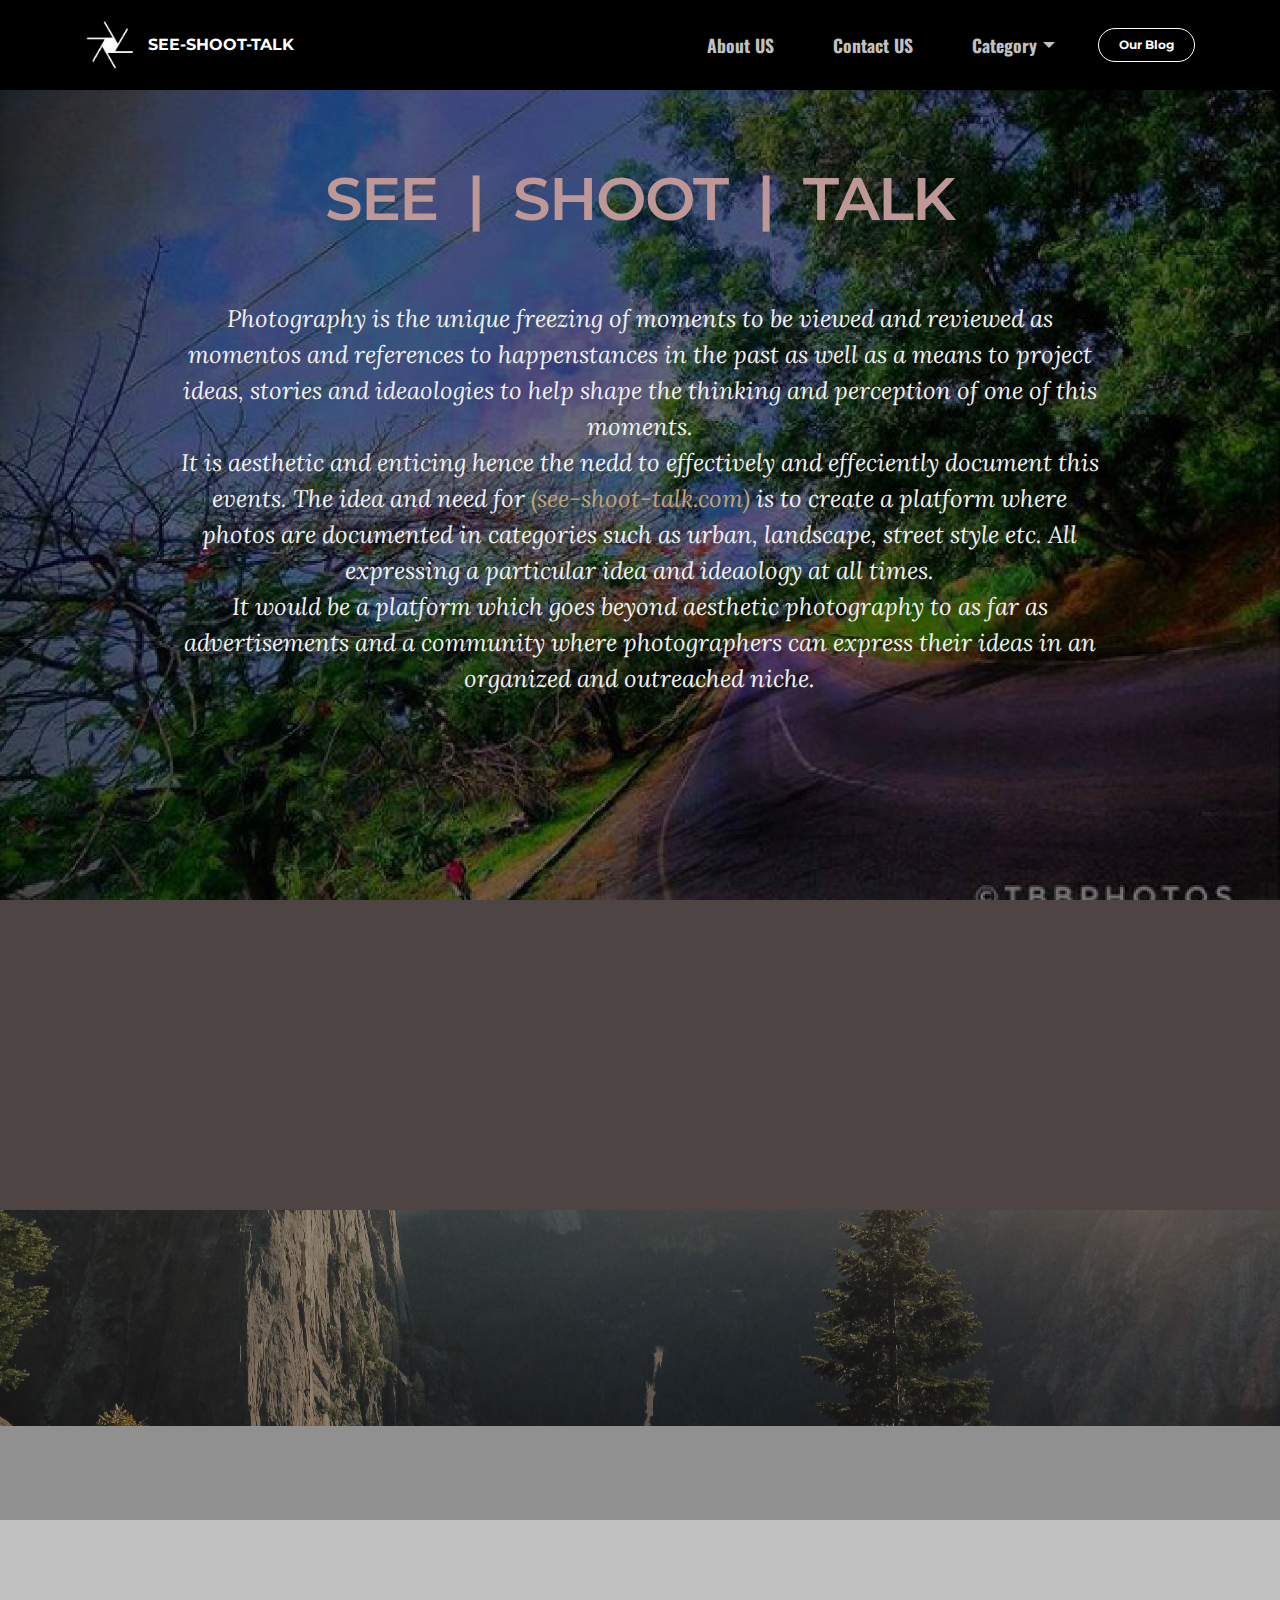
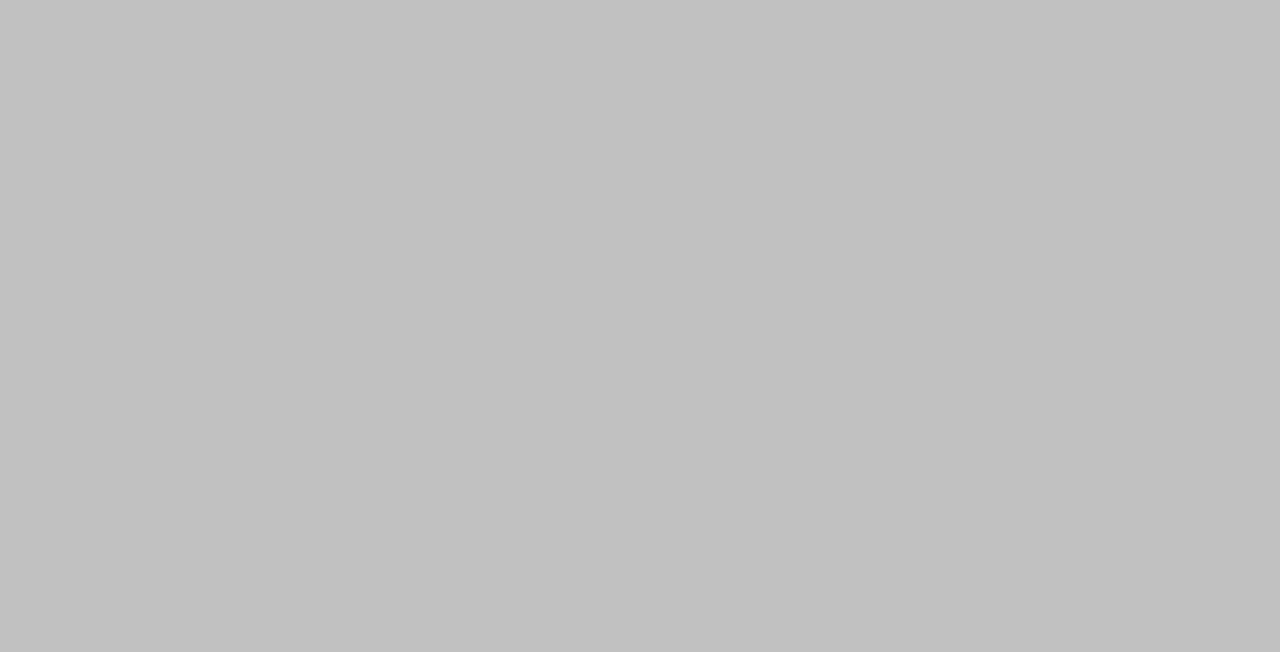
<file: index.html>
<!DOCTYPE html>
<html>
<head>
  <!-- Site made with Mobirise Website Builder v3.12.1, https://mobirise.com -->
  <meta charset="UTF-8">
  <meta http-equiv="X-UA-Compatible" content="IE=edge">
  <meta name="generator" content="Mobirise v3.12.1, mobirise.com">
  <meta name="viewport" content="width=device-width, initial-scale=1">
  <link rel="shortcut icon" href="assets/images/images-44-128x128.png" type="image/x-icon">
  <meta name="description" content="">
  <title>See Shoot Talk</title>
  <link rel="stylesheet" href="https://fonts.googleapis.com/css?family=Lora:400,700,400italic,700italic&amp;subset=latin">
  <link rel="stylesheet" href="https://fonts.googleapis.com/css?family=Montserrat:400,700">
  <link rel="stylesheet" href="https://fonts.googleapis.com/css?family=Raleway:100,100i,200,200i,300,300i,400,400i,500,500i,600,600i,700,700i,800,800i,900,900i">
  <link rel="stylesheet" href="assets/bootstrap-material-design-font/css/material.css">
  <link rel="stylesheet" href="assets/et-line-font-plugin/style.css">
  <link rel="stylesheet" href="assets/tether/tether.min.css">
  <link rel="stylesheet" href="assets/bootstrap/css/bootstrap.min.css">
  <link rel="stylesheet" href="assets/dropdown/css/style.css">
  <link rel="stylesheet" href="assets/animate.css/animate.min.css">
  <link rel="stylesheet" href="assets/socicon/css/styles.css">
  <link rel="stylesheet" href="assets/theme/css/style.css">
  <link rel="stylesheet" href="assets/mobirise/css/mbr-additional.css" type="text/css">
  
  
  
</head>
<body>
<section id="ext_menu-2">

    <nav class="navbar navbar-dropdown navbar-fixed-top">
        <div class="container">

            <div class="mbr-table">
                <div class="mbr-table-cell">

                    <div class="navbar-brand">
                        <a href="index.html" class="navbar-logo"><img src="assets/images/images-44-128x128.png" alt="Mobirise"></a>
                        <a class="navbar-caption" href="index.html">SEE-SHOOT-TALK</a>
                    </div>

                </div>
                <div class="mbr-table-cell">

                    <button class="navbar-toggler pull-xs-right hidden-md-up" type="button" data-toggle="collapse" data-target="#exCollapsingNavbar">
                        <div class="hamburger-icon"></div>
                    </button>

                    <ul class="nav-dropdown collapse pull-xs-right nav navbar-nav navbar-toggleable-sm" id="exCollapsingNavbar"><li class="nav-item"><a class="nav-link link" href="About us.html">About US</a></li><li class="nav-item"><a class="nav-link link" href="index.html#contacts5-f">Contact US</a></li><li class="nav-item dropdown"><a class="nav-link link dropdown-toggle" href="#bottom" data-toggle="dropdown-submenu" aria-expanded="false">Category</a><div class="dropdown-menu"><a class="dropdown-item" href="Urban.html" target="_blank">Urban</a><a class="dropdown-item" href="Landscape.html" target="_blank">Landscape</a><a class="dropdown-item" href="Fashion.html" target="_blank">Fashion</a><a class="dropdown-item" href="Lifestyle.html" target="_blank">Lifestyle</a><a class="dropdown-item" href="Street.html" target="_blank">Street</a><a class="dropdown-item" href="Others.html" target="_blank">Others</a></div></li><li class="nav-item nav-btn"><a class="nav-link btn btn-white btn-white-outline" href="https://blogspot.com" target="_blank">Our Blog</a></li></ul>
                    <button hidden="" class="navbar-toggler navbar-close" type="button" data-toggle="collapse" data-target="#exCollapsingNavbar">
                        <div class="close-icon"></div>
                    </button>

                </div>
            </div>

        </div>
    </nav>

</section>

<section class="engine"><a rel="external" href="https://mobirise.com">Mobirise Web Site Builder</a></section><section class="mbr-section mbr-section-hero mbr-section-full mbr-after-navbar" id="header1-3" style="background-image: url(assets/images/img-20170705-wa0001-2000x1513.jpg);">

    <div class="mbr-overlay" style="opacity: 0.5; background-color: rgb(0, 0, 0);"></div>

    <div class="mbr-table-cell">

        <div class="container">
            <div class="row">
                <div class="mbr-section col-md-10 col-md-offset-1 text-xs-center">

                    <h1 class="mbr-section-title display-1">SEE &nbsp;| &nbsp;SHOOT &nbsp;| &nbsp;TALK<br><br></h1>
                    <p class="mbr-section-lead lead">Photography is the unique freezing of moments to be viewed and reviewed as momentos and references to happenstances in the past as well as a means to project ideas, stories and ideaologies to help shape the thinking and perception of one of this moments.<br>It is aesthetic and enticing hence the nedd to effectively and effeciently document this events. The idea and need for <strong><a href="index.html" class="text-primary">(see-shoot-talk.com)</a></strong> is to create a platform where photos are documented in categories such as urban, landscape, street style etc. All expressing a particular idea and ideaology at all times.<br>It would be a platform which goes beyond aesthetic photography to as far as advertisements and a community where photographers can express their ideas in an organized and outreached niche.</p>
                    
                </div>
            </div>
        </div>
    </div>

    

</section>

<section class="mbr-section mbr-section-md-padding" id="social-buttons1-d" style="background-color: rgb(78, 68, 68); padding-top: 90px; padding-bottom: 90px;">
    
    <div class="container">
        <div class="row">
            <div class="col-md-8 col-md-offset-2 text-xs-center">
                <h3 class="mbr-section-title display-2">SHARE THIS PAGE!</h3>
                <div>

                  <div class="mbr-social-likes" data-counters="false">
                    <span class="btn btn-social facebook" title="Share link on Facebook">
                        <i class="socicon socicon-facebook"></i>
                    </span>
                    <span class="btn btn-social twitter" title="Share link on Twitter">
                        <i class="socicon socicon-twitter"></i>
                    </span>
                    <span class="btn btn-social plusone" title="Share link on Google+">
                        <i class="socicon socicon-googleplus"></i>
                    </span>
                    
                    
                  </div>

                </div>
            </div>
        </div>
    </div>
</section>

<section class="mbr-section mbr-section-md-padding mbr-parallax-background" id="social-buttons2-e" style="background-image: url(assets/images/landscape3.jpg); padding-top: 90px; padding-bottom: 90px;">
    <div class="mbr-overlay" style="opacity: 0.5; background-color: rgb(34, 34, 34);">
    </div>
    <div class="container">
        <div class="row">
            <div class="col-md-8 col-md-offset-2 text-xs-center">
                <h3 class="mbr-section-title display-2">FOLLOW US</h3>
                <div><a class="btn btn-social" title="Twitter" target="_blank" href="https://twitter.com"><i class="socicon socicon-twitter"></i></a> <a class="btn btn-social" title="Facebook" target="_blank" href="https://www.facebook.com"><i class="socicon socicon-facebook"></i></a> <a class="btn btn-social" title="Google+" target="_blank" href="https://plus.google.com"><i class="socicon socicon-googleplus"></i></a> <a class="btn btn-social" title="YouTube" target="_blank" href="https://www.youtube.com"><i class="socicon socicon-youtube"></i></a> <a class="btn btn-social" title="Instagram" target="_blank" href="https://instagram.com"><i class="socicon socicon-instagram"></i></a> <a class="btn btn-social" title="Pinterest" target="_blank" href="https://www.pinterest.com"><i class="socicon socicon-pinterest"></i></a>  <a class="btn btn-social" title="LinkedIn" target="_blank" href="https://www.linkedin.com"><i class="socicon socicon-linkedin"></i></a>   </div>
            </div>
        </div>
    </div>
</section>

<section class="mbr-footer mbr-section mbr-section-md-padding" id="contacts5-f" style="background-color: rgb(193, 193, 193); padding-top: 90px; padding-bottom: 90px;">


    <div class="row">
    
            <div class="mbr-company col-xs-12 col-md-6 col-lg-3">

                <div class="mbr-company card">
                    <div><a href="index.html#header1-3"><img src="assets/images/images-44-265x265.png" class="card-img-top"></a></div>
                    <div class="card-block">
                        <p class="card-text">Footer with solid color background and a contact form, Easily add subscribe and contact forms without any server-side integration.</p>
                    </div>
                    <ul class="list-group list-group-flush">
                        <li class="list-group-item">
                            <span class="list-group-icon"><span class="etl-icon icon-phone mbr-iconfont-company-contacts5"></span></span>
                            <span class="list-group-text"><strong><a href="Callto:+234 813 0444 277">+234 813 0444 277</a></strong></span>
                        </li>
                        <li class="list-group-item">
                            <span class="list-group-icon"><span class="etl-icon icon-map-pin mbr-iconfont-company-contacts5"></span></span>
                            <span class="list-group-text"><strong><a href="https://www.google.com.ng/maps/place/Uyo/@5.0295513,7.8633749,12z/data=!3m1!4b1!4m5!3m4!1s0x105d57c1f8da6a51:0xe71e33ab2276d451!8m2!3d5.0377396!4d7.9127945" target="_blank">Uyo,</a><br><a href="https://www.google.com.ng/maps/place/Uyo/@5.0295513,7.8633749,12z/data=!3m1!4b1!4m5!3m4!1s0x105d57c1f8da6a51:0xe71e33ab2276d451!8m2!3d5.0377396!4d7.9127945" target="_blank">Akwa ibom State</a></strong></span>
                        </li>
                        <li class="list-group-item active">
                            <span class="list-group-icon"><span class="etl-icon icon-envelope mbr-iconfont-company-contacts5"></span></span>
                            <span class="list-group-text"><p><a href="mailto:jimmyrazzy@gmail.com"><strong>Support US</strong></a><a href="mailto:support@mobirise.com"></a></p></span>
                        </li>
                    </ul>
                </div>

            </div>
            <div class="mbr-footer-content col-xs-12 col-md-6 col-lg-3">
                <h4>Categories</h4>
                <ul><br><br><li><strong><a href="Urban.html">Urban</a></strong></li><li><strong><a href="Landscape.html">Landscape</a></strong></li><li><strong><a href="Fashion.html">Fashion</a></strong></li><li><strong><a href="Lifestyle.html">Lifestyle</a></strong></li><li><strong><a href="Street.html">Street</a></strong></li><li><strong><a href="Others.html">Others</a></strong></li></ul>
            </div>
            <div class="mbr-footer-content col-xs-12 col-md-6 col-lg-3">
                <p><strong>Contacts</strong><br>Email: jimmyrazzy@gmail.com<br>Phone: +234 813 0444 277<br><br><br><strong>Address</strong><br>Uyo Metropolis,<br>Akwa ibom State</p>
            </div>
            <div class="col-xs-12 col-md-6 col-lg-3" data-form-type="formoid">

                <div data-form-alert="true">
                    <div hidden="" data-form-alert-success="true">Thanks for filling out form!
Hope to see you again.</div>
                </div>

                <form action="https://mobirise.com/" method="post" data-form-title="MESSAGE">

                    <input type="hidden" value="MRYFduMWlaUmAfju7Tz9Rpes/HKUat3DnJE6uiPvgwdb4wI9+HindXgIMp2QJZgiRVH0idRlvEkiprT5EUmTdaVrk+1UOxtfx+R5w1aMOq6JjY+ZMWgVfzsqfw0gBiNf" data-form-email="true">

                    <div class="form-group">
                        <label class="form-control-label" for="contacts5-f-name">Name<span class="form-asterisk">*</span></label>
                        <input type="text" class="form-control input-sm input-inverse" name="name" required="" data-form-field="Name" id="contacts5-f-name">
                    </div>

                    <div class="form-group">
                        <label class="form-control-label" for="contacts5-f-email">Email<span class="form-asterisk">*</span></label>
                        <input type="email" class="form-control input-sm input-inverse" name="email" required="" data-form-field="Email" id="contacts5-f-email">
                    </div>

                    

                    <div class="form-group">
                        <label class="form-control-label" for="contacts5-f-message">Message</label>
                        <textarea class="form-control input-sm input-inverse" name="message" data-form-field="Message" rows="5" id="contacts5-f-message"></textarea>
                    </div>

                    <div><button type="submit" class="btn btn-sm btn-info">Contact Us</button></div>

                </form>

            </div>
        </div>
</section>


  <script src="assets/web/assets/jquery/jquery.min.js"></script>
  <script src="assets/tether/tether.min.js"></script>
  <script src="assets/bootstrap/js/bootstrap.min.js"></script>
  <script src="assets/smooth-scroll/smooth-scroll.js"></script>
  <script src="assets/dropdown/js/script.min.js"></script>
  <script src="assets/touch-swipe/jquery.touch-swipe.min.js"></script>
  <script src="assets/viewport-checker/jquery.viewportchecker.js"></script>
  <script src="assets/social-likes/social-likes.js"></script>
  <script src="assets/jarallax/jarallax.js"></script>
  <script src="assets/theme/js/script.js"></script>
  <script src="assets/formoid/formoid.min.js"></script>
  
  
  <input name="animation" type="hidden">
  </body>
</html>
</file>
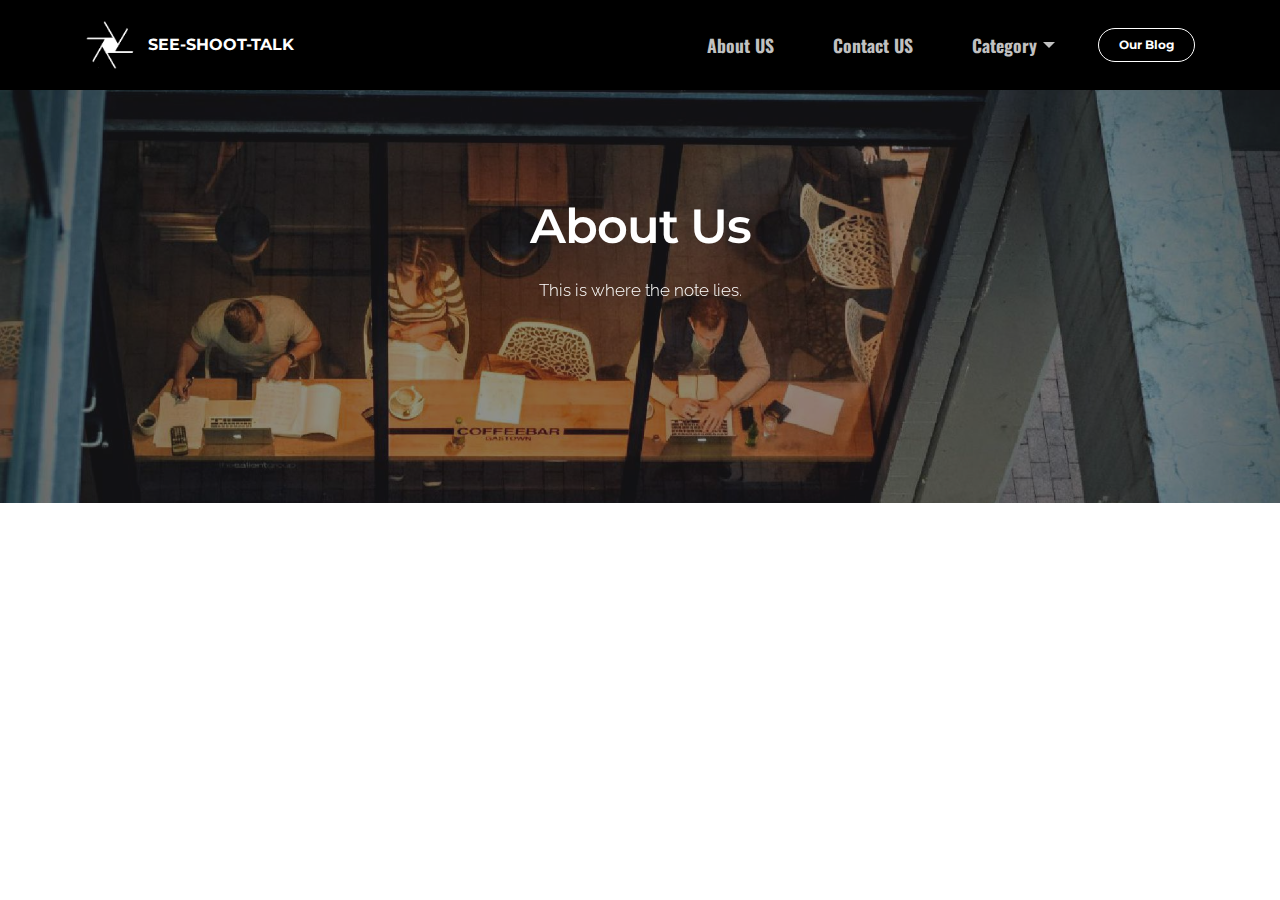
<file: About us.html>
<!DOCTYPE html>
<html>
<head>
  <!-- Site made with Mobirise Website Builder v3.12.1, https://mobirise.com -->
  <meta charset="UTF-8">
  <meta http-equiv="X-UA-Compatible" content="IE=edge">
  <meta name="generator" content="Mobirise v3.12.1, mobirise.com">
  <meta name="viewport" content="width=device-width, initial-scale=1">
  <link rel="shortcut icon" href="assets/images/images-44-128x128.png" type="image/x-icon">
  <meta name="description" content="">
  <title>About Us</title>
  <link rel="stylesheet" href="https://fonts.googleapis.com/css?family=Lora:400,700,400italic,700italic&amp;subset=latin">
  <link rel="stylesheet" href="https://fonts.googleapis.com/css?family=Montserrat:400,700">
  <link rel="stylesheet" href="https://fonts.googleapis.com/css?family=Raleway:100,100i,200,200i,300,300i,400,400i,500,500i,600,600i,700,700i,800,800i,900,900i">
  <link rel="stylesheet" href="assets/bootstrap-material-design-font/css/material.css">
  <link rel="stylesheet" href="assets/tether/tether.min.css">
  <link rel="stylesheet" href="assets/bootstrap/css/bootstrap.min.css">
  <link rel="stylesheet" href="assets/dropdown/css/style.css">
  <link rel="stylesheet" href="assets/animate.css/animate.min.css">
  <link rel="stylesheet" href="assets/theme/css/style.css">
  <link rel="stylesheet" href="assets/mobirise/css/mbr-additional.css" type="text/css">
  
  
  
</head>
<body>
<section id="ext_menu-a">

    <nav class="navbar navbar-dropdown navbar-fixed-top">
        <div class="container">

            <div class="mbr-table">
                <div class="mbr-table-cell">

                    <div class="navbar-brand">
                        <a href="index.html" class="navbar-logo"><img src="assets/images/images-44-128x128.png" alt="Mobirise"></a>
                        <a class="navbar-caption" href="index.html">SEE-SHOOT-TALK</a>
                    </div>

                </div>
                <div class="mbr-table-cell">

                    <button class="navbar-toggler pull-xs-right hidden-md-up" type="button" data-toggle="collapse" data-target="#exCollapsingNavbar">
                        <div class="hamburger-icon"></div>
                    </button>

                    <ul class="nav-dropdown collapse pull-xs-right nav navbar-nav navbar-toggleable-sm" id="exCollapsingNavbar"><li class="nav-item"><a class="nav-link link" href="About us.html">About US</a></li><li class="nav-item"><a class="nav-link link" href="index.html#contacts5-f">Contact US</a></li><li class="nav-item dropdown"><a class="nav-link link dropdown-toggle" href="#bottom" data-toggle="dropdown-submenu" aria-expanded="false">Category</a><div class="dropdown-menu"><a class="dropdown-item" href="Urban.html" target="_blank">Urban</a><a class="dropdown-item" href="Landscape.html" target="_blank">Landscape</a><a class="dropdown-item" href="Fashion.html" target="_blank">Fashion</a><a class="dropdown-item" href="Lifestyle.html" target="_blank">Lifestyle</a><a class="dropdown-item" href="Street.html" target="_blank">Street</a><a class="dropdown-item" href="Others.html" target="_blank">Others</a></div></li><li class="nav-item nav-btn"><a class="nav-link btn btn-white btn-white-outline" href="https://blogspot.com" target="_blank">Our Blog</a></li></ul>
                    <button hidden="" class="navbar-toggler navbar-close" type="button" data-toggle="collapse" data-target="#exCollapsingNavbar">
                        <div class="close-icon"></div>
                    </button>

                </div>
            </div>

        </div>
    </nav>

</section>

<section class="engine"><a rel="external" href="https://mobirise.com">https://mobirise.com/</a></section><section class="mbr-section article mbr-parallax-background mbr-after-navbar" id="msg-box8-g" style="background-image: url(assets/images/image1-2000x1070.jpg); padding-top: 200px; padding-bottom: 200px;">

    <div class="mbr-overlay" style="opacity: 0.5; background-color: rgb(34, 34, 34);">
    </div>
    <div class="container">
        <div class="row">
            <div class="col-md-8 col-md-offset-2 text-xs-center">
                <h3 class="mbr-section-title display-2">About Us</h3>
                <div class="lead"><p><span style="font-size: 1.07rem; line-height: 1.5;">This is where the note lies.</span></p></div>
                
            </div>
        </div>
    </div>

</section>


  <script src="assets/web/assets/jquery/jquery.min.js"></script>
  <script src="assets/tether/tether.min.js"></script>
  <script src="assets/bootstrap/js/bootstrap.min.js"></script>
  <script src="assets/smooth-scroll/smooth-scroll.js"></script>
  <script src="assets/dropdown/js/script.min.js"></script>
  <script src="assets/touch-swipe/jquery.touch-swipe.min.js"></script>
  <script src="assets/viewport-checker/jquery.viewportchecker.js"></script>
  <script src="assets/jarallax/jarallax.js"></script>
  <script src="assets/theme/js/script.js"></script>
  
  
  <input name="animation" type="hidden">
  </body>
</html>
</file>
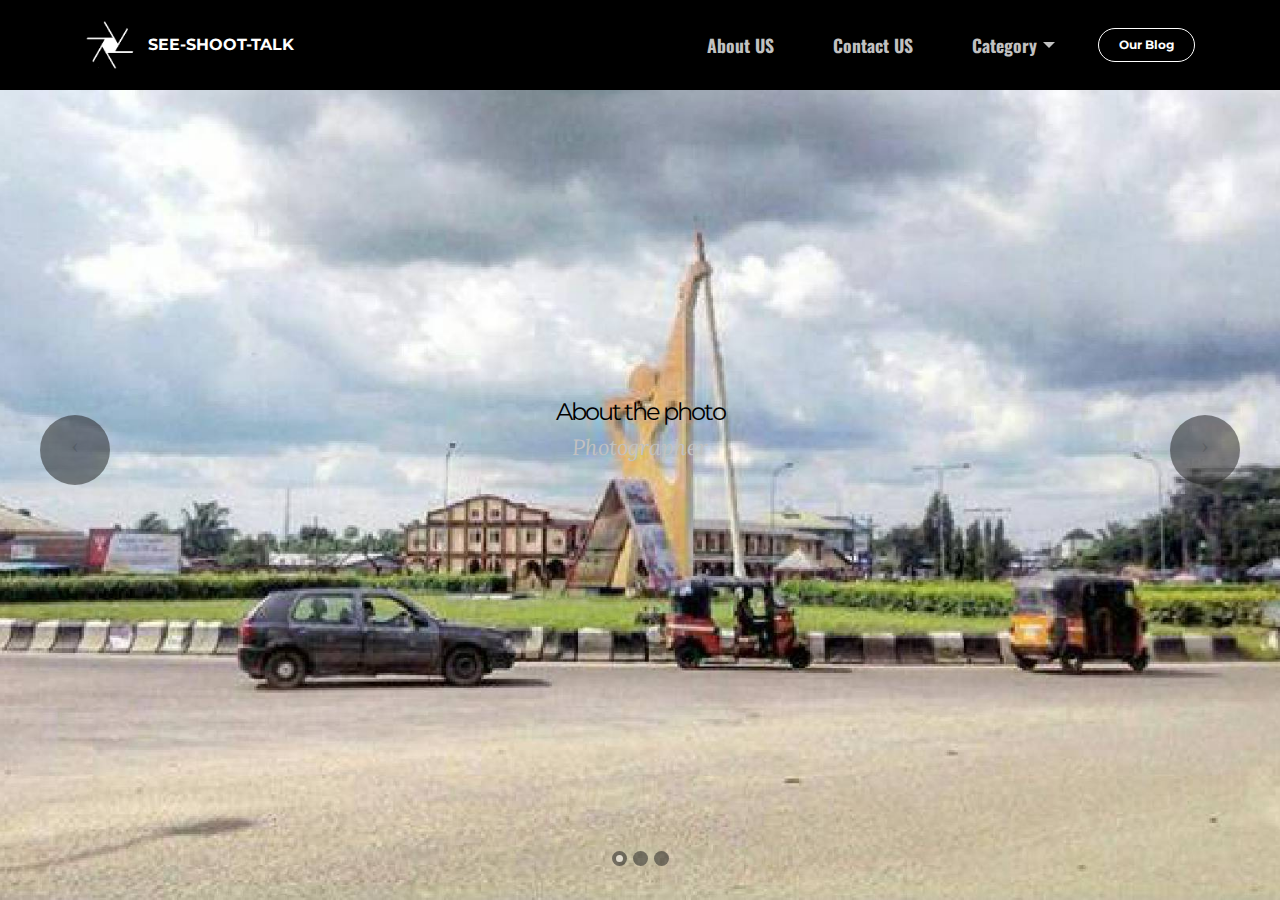
<file: Fashion.html>
<!DOCTYPE html>
<html>
<head>
  <!-- Site made with Mobirise Website Builder v3.12.1, https://mobirise.com -->
  <meta charset="UTF-8">
  <meta http-equiv="X-UA-Compatible" content="IE=edge">
  <meta name="generator" content="Mobirise v3.12.1, mobirise.com">
  <meta name="viewport" content="width=device-width, initial-scale=1">
  <link rel="shortcut icon" href="assets/images/images-44-128x128.png" type="image/x-icon">
  <meta name="description" content="">
  <title>Fashion</title>
  <link rel="stylesheet" href="https://fonts.googleapis.com/css?family=Lora:400,700,400italic,700italic&amp;subset=latin">
  <link rel="stylesheet" href="https://fonts.googleapis.com/css?family=Montserrat:400,700">
  <link rel="stylesheet" href="https://fonts.googleapis.com/css?family=Raleway:100,100i,200,200i,300,300i,400,400i,500,500i,600,600i,700,700i,800,800i,900,900i">
  <link rel="stylesheet" href="assets/bootstrap-material-design-font/css/material.css">
  <link rel="stylesheet" href="assets/tether/tether.min.css">
  <link rel="stylesheet" href="assets/bootstrap/css/bootstrap.min.css">
  <link rel="stylesheet" href="assets/dropdown/css/style.css">
  <link rel="stylesheet" href="assets/animate.css/animate.min.css">
  <link rel="stylesheet" href="assets/theme/css/style.css">
  <link rel="stylesheet" href="assets/mobirise/css/mbr-additional.css" type="text/css">
  
  
  
</head>
<body>
<section id="ext_menu-p">

    <nav class="navbar navbar-dropdown navbar-fixed-top">
        <div class="container">

            <div class="mbr-table">
                <div class="mbr-table-cell">

                    <div class="navbar-brand">
                        <a href="index.html" class="navbar-logo"><img src="assets/images/images-44-128x128.png" alt="Mobirise"></a>
                        <a class="navbar-caption" href="index.html">SEE-SHOOT-TALK</a>
                    </div>

                </div>
                <div class="mbr-table-cell">

                    <button class="navbar-toggler pull-xs-right hidden-md-up" type="button" data-toggle="collapse" data-target="#exCollapsingNavbar">
                        <div class="hamburger-icon"></div>
                    </button>

                    <ul class="nav-dropdown collapse pull-xs-right nav navbar-nav navbar-toggleable-sm" id="exCollapsingNavbar"><li class="nav-item"><a class="nav-link link" href="About us.html">About US</a></li><li class="nav-item"><a class="nav-link link" href="index.html#contacts5-f">Contact US</a></li><li class="nav-item dropdown"><a class="nav-link link dropdown-toggle" href="#bottom" data-toggle="dropdown-submenu" aria-expanded="false">Category</a><div class="dropdown-menu"><a class="dropdown-item" href="Urban.html" target="_blank">Urban</a><a class="dropdown-item" href="Landscape.html" target="_blank">Landscape</a><a class="dropdown-item" href="Fashion.html" target="_blank">Fashion</a><a class="dropdown-item" href="Lifestyle.html" target="_blank">Lifestyle</a><a class="dropdown-item" href="Street.html" target="_blank">Street</a><a class="dropdown-item" href="Others.html" target="_blank">Others</a></div></li><li class="nav-item nav-btn"><a class="nav-link btn btn-white btn-white-outline" href="https://blogspot.com" target="_blank">Our Blog</a></li></ul>
                    <button hidden="" class="navbar-toggler navbar-close" type="button" data-toggle="collapse" data-target="#exCollapsingNavbar">
                        <div class="close-icon"></div>
                    </button>

                </div>
            </div>

        </div>
    </nav>

</section>

<section class="engine"><a rel="external" href="https://mobirise.com">Mobirise Web Site Maker</a></section><section class="mbr-slider mbr-section mbr-section__container carousel slide mbr-section-nopadding mbr-after-navbar" data-ride="carousel" data-keyboard="false" data-wrap="true" data-pause="false" data-interval="false" id="slider3-13">
    <div>
        <div>
            <div>
                <ol class="carousel-indicators">
                    <li data-app-prevent-settings="" data-target="#slider3-13" data-slide-to="0" class="active"></li><li data-app-prevent-settings="" data-target="#slider3-13" data-slide-to="1"></li><li data-app-prevent-settings="" data-target="#slider3-13" class="" data-slide-to="2"></li>
                </ol>
                <div class="carousel-inner" role="listbox">
                    <div class="mbr-section mbr-section-hero carousel-item dark center mbr-section-full active" data-bg-video-slide="false" style="background-image: url(assets/images/img-20170705-wa0003-2000x11332.jpg);">
                        <div class="mbr-table-cell">
                            
                            <div class="container-slide container">
                                
                                <div class="row">
                                    <div class="col-md-8 col-md-offset-2 text-xs-center">
                                        <h2 class="mbr-section-title display-1"><span style="font-weight: normal;">About the photo</span></h2>
                                        <p class="mbr-section-lead lead">Photographer</p>

                                        
                                    </div>
                                </div>
                            </div>
                        </div>
                    </div><div class="mbr-section mbr-section-hero carousel-item dark center mbr-section-full" data-bg-video-slide="false" style="background-image: url(assets/images/img-20170705-wa0007-2000x13193.jpg);">
                        <div class="mbr-table-cell">
                            
                            <div class="container-slide container">
                                
                                <div class="row">
                                    <div class="col-md-8 col-md-offset-2 text-xs-center">
                                        <h2 class="mbr-section-title display-1"><span style="font-weight: normal;">About the photo</span></h2>
                                        <p class="mbr-section-lead lead">Photographer</p>

                                        
                                    </div>
                                </div>
                            </div>
                        </div>
                    </div><div class="mbr-section mbr-section-hero carousel-item dark center mbr-section-full" data-bg-video-slide="false" style="background-image: url(assets/images/img-20170705-wa0005-2000x1122-1.jpg);">
                        <div class="mbr-table-cell">
                            
                            <div class="container-slide container">
                                
                                <div class="row">
                                    <div class="col-md-8 col-md-offset-2 text-xs-center">
                                        <h2 class="mbr-section-title display-1"><span style="font-weight: normal;">About the photo</span></h2>
                                        <p class="mbr-section-lead lead">Photographer.</p>

                                        
                                    </div>
                                </div>
                            </div>
                        </div>
                    </div>
                </div>

                <a data-app-prevent-settings="" class="left carousel-control" role="button" data-slide="prev" href="#slider3-13">
                    <span class="icon-prev" aria-hidden="true"></span>
                    <span class="sr-only">Previous</span>
                </a>
                <a data-app-prevent-settings="" class="right carousel-control" role="button" data-slide="next" href="#slider3-13">
                    <span class="icon-next" aria-hidden="true"></span>
                    <span class="sr-only">Next</span>
                </a>
            </div>
        </div>
    </div>
</section>


  <script src="assets/web/assets/jquery/jquery.min.js"></script>
  <script src="assets/tether/tether.min.js"></script>
  <script src="assets/bootstrap/js/bootstrap.min.js"></script>
  <script src="assets/smooth-scroll/smooth-scroll.js"></script>
  <script src="assets/dropdown/js/script.min.js"></script>
  <script src="assets/touch-swipe/jquery.touch-swipe.min.js"></script>
  <script src="assets/viewport-checker/jquery.viewportchecker.js"></script>
  <script src="assets/bootstrap-carousel-swipe/bootstrap-carousel-swipe.js"></script>
  <script src="assets/theme/js/script.js"></script>
  
  
  <input name="animation" type="hidden">
  </body>
</html>
</file>
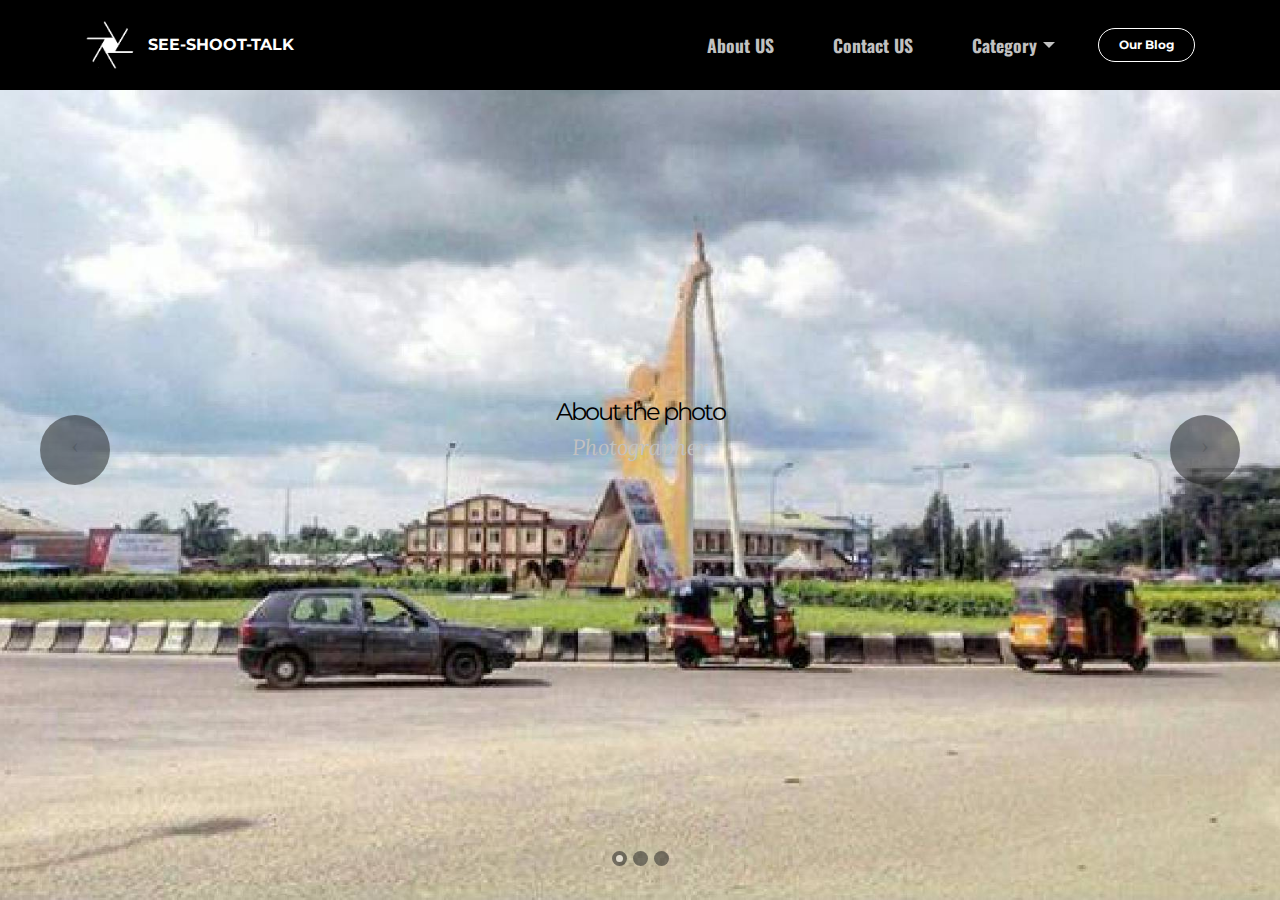
<file: Landscape.html>
<!DOCTYPE html>
<html>
<head>
  <!-- Site made with Mobirise Website Builder v3.12.1, https://mobirise.com -->
  <meta charset="UTF-8">
  <meta http-equiv="X-UA-Compatible" content="IE=edge">
  <meta name="generator" content="Mobirise v3.12.1, mobirise.com">
  <meta name="viewport" content="width=device-width, initial-scale=1">
  <link rel="shortcut icon" href="assets/images/images-44-128x128.png" type="image/x-icon">
  <meta name="description" content="">
  <title>Landscape</title>
  <link rel="stylesheet" href="https://fonts.googleapis.com/css?family=Lora:400,700,400italic,700italic&amp;subset=latin">
  <link rel="stylesheet" href="https://fonts.googleapis.com/css?family=Montserrat:400,700">
  <link rel="stylesheet" href="https://fonts.googleapis.com/css?family=Raleway:100,100i,200,200i,300,300i,400,400i,500,500i,600,600i,700,700i,800,800i,900,900i">
  <link rel="stylesheet" href="assets/bootstrap-material-design-font/css/material.css">
  <link rel="stylesheet" href="assets/tether/tether.min.css">
  <link rel="stylesheet" href="assets/bootstrap/css/bootstrap.min.css">
  <link rel="stylesheet" href="assets/dropdown/css/style.css">
  <link rel="stylesheet" href="assets/animate.css/animate.min.css">
  <link rel="stylesheet" href="assets/theme/css/style.css">
  <link rel="stylesheet" href="assets/mobirise/css/mbr-additional.css" type="text/css">
  
  
  
</head>
<body>
<section id="ext_menu-t">

    <nav class="navbar navbar-dropdown navbar-fixed-top">
        <div class="container">

            <div class="mbr-table">
                <div class="mbr-table-cell">

                    <div class="navbar-brand">
                        <a href="index.html" class="navbar-logo"><img src="assets/images/images-44-128x128.png" alt="Mobirise"></a>
                        <a class="navbar-caption" href="index.html">SEE-SHOOT-TALK</a>
                    </div>

                </div>
                <div class="mbr-table-cell">

                    <button class="navbar-toggler pull-xs-right hidden-md-up" type="button" data-toggle="collapse" data-target="#exCollapsingNavbar">
                        <div class="hamburger-icon"></div>
                    </button>

                    <ul class="nav-dropdown collapse pull-xs-right nav navbar-nav navbar-toggleable-sm" id="exCollapsingNavbar"><li class="nav-item"><a class="nav-link link" href="About us.html">About US</a></li><li class="nav-item"><a class="nav-link link" href="index.html#contacts5-f">Contact US</a></li><li class="nav-item dropdown"><a class="nav-link link dropdown-toggle" href="#bottom" data-toggle="dropdown-submenu" aria-expanded="false">Category</a><div class="dropdown-menu"><a class="dropdown-item" href="Urban.html" target="_blank">Urban</a><a class="dropdown-item" href="Landscape.html" target="_blank">Landscape</a><a class="dropdown-item" href="Fashion.html" target="_blank">Fashion</a><a class="dropdown-item" href="Lifestyle.html" target="_blank">Lifestyle</a><a class="dropdown-item" href="Street.html" target="_blank">Street</a><a class="dropdown-item" href="Others.html" target="_blank">Others</a></div></li><li class="nav-item nav-btn"><a class="nav-link btn btn-white btn-white-outline" href="https://blogspot.com" target="_blank">Our Blog</a></li></ul>
                    <button hidden="" class="navbar-toggler navbar-close" type="button" data-toggle="collapse" data-target="#exCollapsingNavbar">
                        <div class="close-icon"></div>
                    </button>

                </div>
            </div>

        </div>
    </nav>

</section>

<section class="engine"><a rel="external" href="https://mobirise.com">Mobirise Web Site Generator</a></section><section class="mbr-slider mbr-section mbr-section__container carousel slide mbr-section-nopadding mbr-after-navbar" data-ride="carousel" data-keyboard="false" data-wrap="true" data-pause="false" data-interval="false" id="slider3-15">
    <div>
        <div>
            <div>
                <ol class="carousel-indicators">
                    <li data-app-prevent-settings="" data-target="#slider3-15" data-slide-to="0" class="active"></li><li data-app-prevent-settings="" data-target="#slider3-15" data-slide-to="1"></li><li data-app-prevent-settings="" data-target="#slider3-15" class="" data-slide-to="2"></li>
                </ol>
                <div class="carousel-inner" role="listbox">
                    <div class="mbr-section mbr-section-hero carousel-item dark center mbr-section-full active" data-bg-video-slide="false" style="background-image: url(assets/images/img-20170705-wa0003-2000x11332.jpg);">
                        <div class="mbr-table-cell">
                            
                            <div class="container-slide container">
                                
                                <div class="row">
                                    <div class="col-md-8 col-md-offset-2 text-xs-center">
                                        <h2 class="mbr-section-title display-1"><span style="font-weight: normal;">About the photo</span></h2>
                                        <p class="mbr-section-lead lead">Photographer</p>

                                        
                                    </div>
                                </div>
                            </div>
                        </div>
                    </div><div class="mbr-section mbr-section-hero carousel-item dark center mbr-section-full" data-bg-video-slide="false" style="background-image: url(assets/images/img-20170705-wa0007-2000x13193.jpg);">
                        <div class="mbr-table-cell">
                            
                            <div class="container-slide container">
                                
                                <div class="row">
                                    <div class="col-md-8 col-md-offset-2 text-xs-center">
                                        <h2 class="mbr-section-title display-1"><span style="font-weight: normal;">About the photo</span></h2>
                                        <p class="mbr-section-lead lead">Photographer</p>

                                        
                                    </div>
                                </div>
                            </div>
                        </div>
                    </div><div class="mbr-section mbr-section-hero carousel-item dark center mbr-section-full" data-bg-video-slide="false" style="background-image: url(assets/images/img-20170705-wa0005-2000x1122-1.jpg);">
                        <div class="mbr-table-cell">
                            
                            <div class="container-slide container">
                                
                                <div class="row">
                                    <div class="col-md-8 col-md-offset-2 text-xs-center">
                                        <h2 class="mbr-section-title display-1"><span style="font-weight: normal;">About the photo</span></h2>
                                        <p class="mbr-section-lead lead">Photographer.</p>

                                        
                                    </div>
                                </div>
                            </div>
                        </div>
                    </div>
                </div>

                <a data-app-prevent-settings="" class="left carousel-control" role="button" data-slide="prev" href="#slider3-15">
                    <span class="icon-prev" aria-hidden="true"></span>
                    <span class="sr-only">Previous</span>
                </a>
                <a data-app-prevent-settings="" class="right carousel-control" role="button" data-slide="next" href="#slider3-15">
                    <span class="icon-next" aria-hidden="true"></span>
                    <span class="sr-only">Next</span>
                </a>
            </div>
        </div>
    </div>
</section>


  <script src="assets/web/assets/jquery/jquery.min.js"></script>
  <script src="assets/tether/tether.min.js"></script>
  <script src="assets/bootstrap/js/bootstrap.min.js"></script>
  <script src="assets/smooth-scroll/smooth-scroll.js"></script>
  <script src="assets/dropdown/js/script.min.js"></script>
  <script src="assets/touch-swipe/jquery.touch-swipe.min.js"></script>
  <script src="assets/viewport-checker/jquery.viewportchecker.js"></script>
  <script src="assets/bootstrap-carousel-swipe/bootstrap-carousel-swipe.js"></script>
  <script src="assets/theme/js/script.js"></script>
  
  
  <input name="animation" type="hidden">
  </body>
</html>
</file>
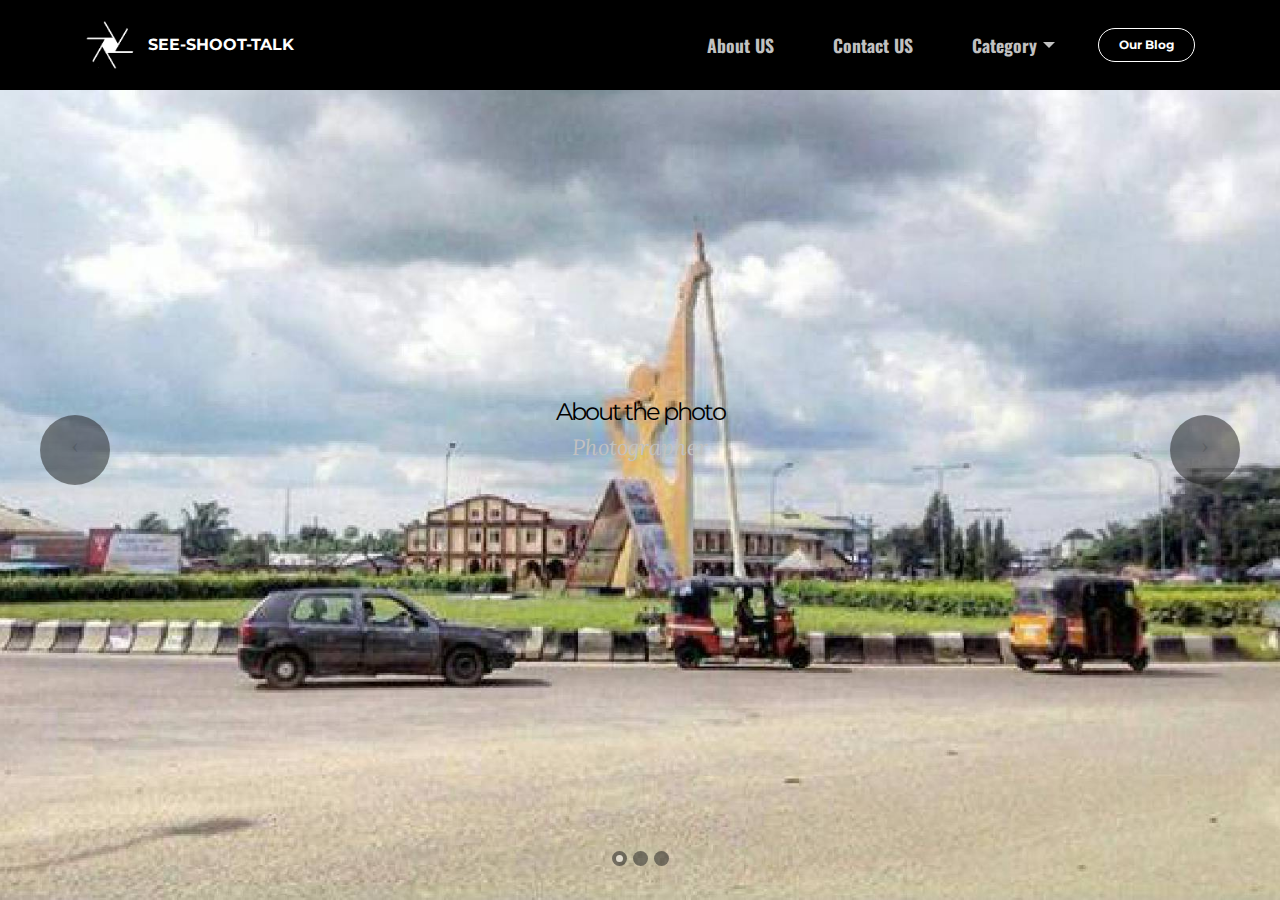
<file: Lifestyle.html>
<!DOCTYPE html>
<html>
<head>
  <!-- Site made with Mobirise Website Builder v3.12.1, https://mobirise.com -->
  <meta charset="UTF-8">
  <meta http-equiv="X-UA-Compatible" content="IE=edge">
  <meta name="generator" content="Mobirise v3.12.1, mobirise.com">
  <meta name="viewport" content="width=device-width, initial-scale=1">
  <link rel="shortcut icon" href="assets/images/images-44-128x128.png" type="image/x-icon">
  <meta name="description" content="">
  <title>Lifestyle</title>
  <link rel="stylesheet" href="https://fonts.googleapis.com/css?family=Lora:400,700,400italic,700italic&amp;subset=latin">
  <link rel="stylesheet" href="https://fonts.googleapis.com/css?family=Montserrat:400,700">
  <link rel="stylesheet" href="https://fonts.googleapis.com/css?family=Raleway:100,100i,200,200i,300,300i,400,400i,500,500i,600,600i,700,700i,800,800i,900,900i">
  <link rel="stylesheet" href="assets/bootstrap-material-design-font/css/material.css">
  <link rel="stylesheet" href="assets/tether/tether.min.css">
  <link rel="stylesheet" href="assets/bootstrap/css/bootstrap.min.css">
  <link rel="stylesheet" href="assets/dropdown/css/style.css">
  <link rel="stylesheet" href="assets/animate.css/animate.min.css">
  <link rel="stylesheet" href="assets/theme/css/style.css">
  <link rel="stylesheet" href="assets/mobirise/css/mbr-additional.css" type="text/css">
  
  
  
</head>
<body>
<section id="ext_menu-v">

    <nav class="navbar navbar-dropdown navbar-fixed-top">
        <div class="container">

            <div class="mbr-table">
                <div class="mbr-table-cell">

                    <div class="navbar-brand">
                        <a href="index.html" class="navbar-logo"><img src="assets/images/images-44-128x128.png" alt="Mobirise"></a>
                        <a class="navbar-caption" href="index.html">SEE-SHOOT-TALK</a>
                    </div>

                </div>
                <div class="mbr-table-cell">

                    <button class="navbar-toggler pull-xs-right hidden-md-up" type="button" data-toggle="collapse" data-target="#exCollapsingNavbar">
                        <div class="hamburger-icon"></div>
                    </button>

                    <ul class="nav-dropdown collapse pull-xs-right nav navbar-nav navbar-toggleable-sm" id="exCollapsingNavbar"><li class="nav-item"><a class="nav-link link" href="About us.html">About US</a></li><li class="nav-item"><a class="nav-link link" href="index.html#contacts5-f">Contact US</a></li><li class="nav-item dropdown"><a class="nav-link link dropdown-toggle" href="#bottom" data-toggle="dropdown-submenu" aria-expanded="false">Category</a><div class="dropdown-menu"><a class="dropdown-item" href="Urban.html" target="_blank">Urban</a><a class="dropdown-item" href="Landscape.html" target="_blank">Landscape</a><a class="dropdown-item" href="Fashion.html" target="_blank">Fashion</a><a class="dropdown-item" href="Lifestyle.html" target="_blank">Lifestyle</a><a class="dropdown-item" href="Street.html" target="_blank">Street</a><a class="dropdown-item" href="Others.html" target="_blank">Others</a></div></li><li class="nav-item nav-btn"><a class="nav-link btn btn-white btn-white-outline" href="https://blogspot.com" target="_blank">Our Blog</a></li></ul>
                    <button hidden="" class="navbar-toggler navbar-close" type="button" data-toggle="collapse" data-target="#exCollapsingNavbar">
                        <div class="close-icon"></div>
                    </button>

                </div>
            </div>

        </div>
    </nav>

</section>

<section class="engine"><a rel="external" href="https://mobirise.com">Web Generator</a></section><section class="mbr-slider mbr-section mbr-section__container carousel slide mbr-section-nopadding mbr-after-navbar" data-ride="carousel" data-keyboard="false" data-wrap="true" data-pause="false" data-interval="false" id="slider3-16">
    <div>
        <div>
            <div>
                <ol class="carousel-indicators">
                    <li data-app-prevent-settings="" data-target="#slider3-16" data-slide-to="0" class="active"></li><li data-app-prevent-settings="" data-target="#slider3-16" data-slide-to="1"></li><li data-app-prevent-settings="" data-target="#slider3-16" class="" data-slide-to="2"></li>
                </ol>
                <div class="carousel-inner" role="listbox">
                    <div class="mbr-section mbr-section-hero carousel-item dark center mbr-section-full active" data-bg-video-slide="false" style="background-image: url(assets/images/img-20170705-wa0003-2000x11332.jpg);">
                        <div class="mbr-table-cell">
                            
                            <div class="container-slide container">
                                
                                <div class="row">
                                    <div class="col-md-8 col-md-offset-2 text-xs-center">
                                        <h2 class="mbr-section-title display-1"><span style="font-weight: normal;">About the photo</span></h2>
                                        <p class="mbr-section-lead lead">Photographer</p>

                                        
                                    </div>
                                </div>
                            </div>
                        </div>
                    </div><div class="mbr-section mbr-section-hero carousel-item dark center mbr-section-full" data-bg-video-slide="false" style="background-image: url(assets/images/img-20170705-wa0007-2000x13193.jpg);">
                        <div class="mbr-table-cell">
                            
                            <div class="container-slide container">
                                
                                <div class="row">
                                    <div class="col-md-8 col-md-offset-2 text-xs-center">
                                        <h2 class="mbr-section-title display-1"><span style="font-weight: normal;">About the photo</span></h2>
                                        <p class="mbr-section-lead lead">Photographer</p>

                                        
                                    </div>
                                </div>
                            </div>
                        </div>
                    </div><div class="mbr-section mbr-section-hero carousel-item dark center mbr-section-full" data-bg-video-slide="false" style="background-image: url(assets/images/img-20170705-wa0005-2000x1122-1.jpg);">
                        <div class="mbr-table-cell">
                            
                            <div class="container-slide container">
                                
                                <div class="row">
                                    <div class="col-md-8 col-md-offset-2 text-xs-center">
                                        <h2 class="mbr-section-title display-1"><span style="font-weight: normal;">About the photo</span></h2>
                                        <p class="mbr-section-lead lead">Photographer.</p>

                                        
                                    </div>
                                </div>
                            </div>
                        </div>
                    </div>
                </div>

                <a data-app-prevent-settings="" class="left carousel-control" role="button" data-slide="prev" href="#slider3-16">
                    <span class="icon-prev" aria-hidden="true"></span>
                    <span class="sr-only">Previous</span>
                </a>
                <a data-app-prevent-settings="" class="right carousel-control" role="button" data-slide="next" href="#slider3-16">
                    <span class="icon-next" aria-hidden="true"></span>
                    <span class="sr-only">Next</span>
                </a>
            </div>
        </div>
    </div>
</section>


  <script src="assets/web/assets/jquery/jquery.min.js"></script>
  <script src="assets/tether/tether.min.js"></script>
  <script src="assets/bootstrap/js/bootstrap.min.js"></script>
  <script src="assets/smooth-scroll/smooth-scroll.js"></script>
  <script src="assets/dropdown/js/script.min.js"></script>
  <script src="assets/touch-swipe/jquery.touch-swipe.min.js"></script>
  <script src="assets/viewport-checker/jquery.viewportchecker.js"></script>
  <script src="assets/bootstrap-carousel-swipe/bootstrap-carousel-swipe.js"></script>
  <script src="assets/theme/js/script.js"></script>
  
  
  <input name="animation" type="hidden">
  </body>
</html>
</file>
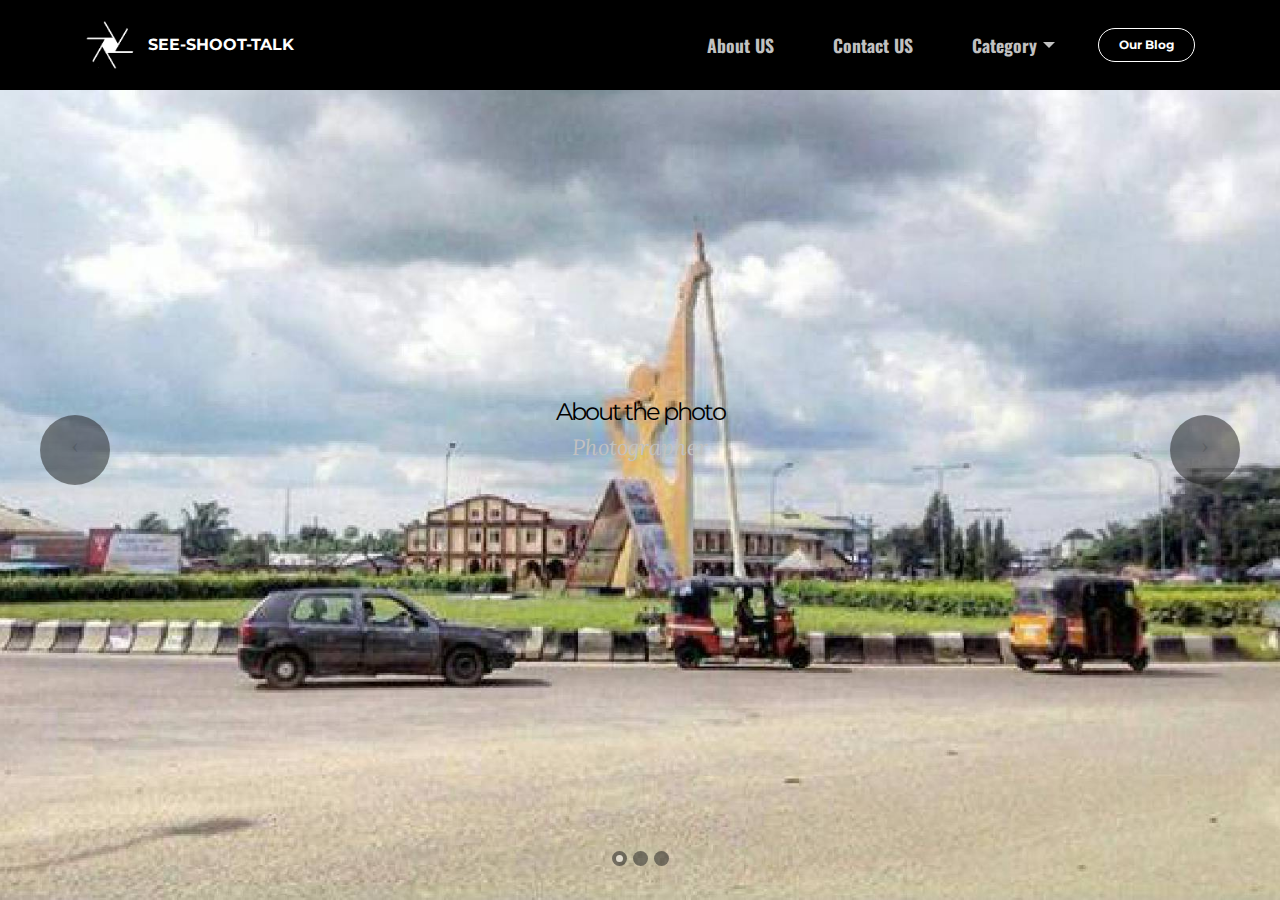
<file: Others.html>
<!DOCTYPE html>
<html>
<head>
  <!-- Site made with Mobirise Website Builder v3.12.1, https://mobirise.com -->
  <meta charset="UTF-8">
  <meta http-equiv="X-UA-Compatible" content="IE=edge">
  <meta name="generator" content="Mobirise v3.12.1, mobirise.com">
  <meta name="viewport" content="width=device-width, initial-scale=1">
  <link rel="shortcut icon" href="assets/images/images-44-128x128.png" type="image/x-icon">
  <meta name="description" content="">
  <title>Others</title>
  <link rel="stylesheet" href="https://fonts.googleapis.com/css?family=Lora:400,700,400italic,700italic&amp;subset=latin">
  <link rel="stylesheet" href="https://fonts.googleapis.com/css?family=Montserrat:400,700">
  <link rel="stylesheet" href="https://fonts.googleapis.com/css?family=Raleway:100,100i,200,200i,300,300i,400,400i,500,500i,600,600i,700,700i,800,800i,900,900i">
  <link rel="stylesheet" href="assets/bootstrap-material-design-font/css/material.css">
  <link rel="stylesheet" href="assets/tether/tether.min.css">
  <link rel="stylesheet" href="assets/bootstrap/css/bootstrap.min.css">
  <link rel="stylesheet" href="assets/dropdown/css/style.css">
  <link rel="stylesheet" href="assets/animate.css/animate.min.css">
  <link rel="stylesheet" href="assets/theme/css/style.css">
  <link rel="stylesheet" href="assets/mobirise/css/mbr-additional.css" type="text/css">
  
  
  
</head>
<body>
<section id="ext_menu-x">

    <nav class="navbar navbar-dropdown navbar-fixed-top">
        <div class="container">

            <div class="mbr-table">
                <div class="mbr-table-cell">

                    <div class="navbar-brand">
                        <a href="index.html" class="navbar-logo"><img src="assets/images/images-44-128x128.png" alt="Mobirise"></a>
                        <a class="navbar-caption" href="index.html">SEE-SHOOT-TALK</a>
                    </div>

                </div>
                <div class="mbr-table-cell">

                    <button class="navbar-toggler pull-xs-right hidden-md-up" type="button" data-toggle="collapse" data-target="#exCollapsingNavbar">
                        <div class="hamburger-icon"></div>
                    </button>

                    <ul class="nav-dropdown collapse pull-xs-right nav navbar-nav navbar-toggleable-sm" id="exCollapsingNavbar"><li class="nav-item"><a class="nav-link link" href="About us.html">About US</a></li><li class="nav-item"><a class="nav-link link" href="index.html#contacts5-f">Contact US</a></li><li class="nav-item dropdown"><a class="nav-link link dropdown-toggle" href="#bottom" data-toggle="dropdown-submenu" aria-expanded="false">Category</a><div class="dropdown-menu"><a class="dropdown-item" href="Urban.html" target="_blank">Urban</a><a class="dropdown-item" href="Landscape.html" target="_blank">Landscape</a><a class="dropdown-item" href="Fashion.html" target="_blank">Fashion</a><a class="dropdown-item" href="Lifestyle.html" target="_blank">Lifestyle</a><a class="dropdown-item" href="Street.html" target="_blank">Street</a><a class="dropdown-item" href="Others.html" target="_blank">Others</a></div></li><li class="nav-item nav-btn"><a class="nav-link btn btn-white btn-white-outline" href="https://blogspot.com" target="_blank">Our Blog</a></li></ul>
                    <button hidden="" class="navbar-toggler navbar-close" type="button" data-toggle="collapse" data-target="#exCollapsingNavbar">
                        <div class="close-icon"></div>
                    </button>

                </div>
            </div>

        </div>
    </nav>

</section>

<section class="engine"><a rel="external" href="https://mobirise.com">Mobirise</a></section><section class="mbr-slider mbr-section mbr-section__container carousel slide mbr-section-nopadding mbr-after-navbar" data-ride="carousel" data-keyboard="false" data-wrap="true" data-pause="false" data-interval="false" id="slider3-17">
    <div>
        <div>
            <div>
                <ol class="carousel-indicators">
                    <li data-app-prevent-settings="" data-target="#slider3-17" data-slide-to="0" class="active"></li><li data-app-prevent-settings="" data-target="#slider3-17" data-slide-to="1"></li><li data-app-prevent-settings="" data-target="#slider3-17" class="" data-slide-to="2"></li>
                </ol>
                <div class="carousel-inner" role="listbox">
                    <div class="mbr-section mbr-section-hero carousel-item dark center mbr-section-full active" data-bg-video-slide="false" style="background-image: url(assets/images/img-20170705-wa0003-2000x11332.jpg);">
                        <div class="mbr-table-cell">
                            
                            <div class="container-slide container">
                                
                                <div class="row">
                                    <div class="col-md-8 col-md-offset-2 text-xs-center">
                                        <h2 class="mbr-section-title display-1"><span style="font-weight: normal;">About the photo</span></h2>
                                        <p class="mbr-section-lead lead">Photographer</p>

                                        
                                    </div>
                                </div>
                            </div>
                        </div>
                    </div><div class="mbr-section mbr-section-hero carousel-item dark center mbr-section-full" data-bg-video-slide="false" style="background-image: url(assets/images/img-20170705-wa0007-2000x13193.jpg);">
                        <div class="mbr-table-cell">
                            
                            <div class="container-slide container">
                                
                                <div class="row">
                                    <div class="col-md-8 col-md-offset-2 text-xs-center">
                                        <h2 class="mbr-section-title display-1"><span style="font-weight: normal;">About the photo</span></h2>
                                        <p class="mbr-section-lead lead">Photographer</p>

                                        
                                    </div>
                                </div>
                            </div>
                        </div>
                    </div><div class="mbr-section mbr-section-hero carousel-item dark center mbr-section-full" data-bg-video-slide="false" style="background-image: url(assets/images/img-20170705-wa0005-2000x1122-1.jpg);">
                        <div class="mbr-table-cell">
                            
                            <div class="container-slide container">
                                
                                <div class="row">
                                    <div class="col-md-8 col-md-offset-2 text-xs-center">
                                        <h2 class="mbr-section-title display-1"><span style="font-weight: normal;">About the photo</span></h2>
                                        <p class="mbr-section-lead lead">Photographer.</p>

                                        
                                    </div>
                                </div>
                            </div>
                        </div>
                    </div>
                </div>

                <a data-app-prevent-settings="" class="left carousel-control" role="button" data-slide="prev" href="#slider3-17">
                    <span class="icon-prev" aria-hidden="true"></span>
                    <span class="sr-only">Previous</span>
                </a>
                <a data-app-prevent-settings="" class="right carousel-control" role="button" data-slide="next" href="#slider3-17">
                    <span class="icon-next" aria-hidden="true"></span>
                    <span class="sr-only">Next</span>
                </a>
            </div>
        </div>
    </div>
</section>


  <script src="assets/web/assets/jquery/jquery.min.js"></script>
  <script src="assets/tether/tether.min.js"></script>
  <script src="assets/bootstrap/js/bootstrap.min.js"></script>
  <script src="assets/smooth-scroll/smooth-scroll.js"></script>
  <script src="assets/dropdown/js/script.min.js"></script>
  <script src="assets/touch-swipe/jquery.touch-swipe.min.js"></script>
  <script src="assets/viewport-checker/jquery.viewportchecker.js"></script>
  <script src="assets/bootstrap-carousel-swipe/bootstrap-carousel-swipe.js"></script>
  <script src="assets/theme/js/script.js"></script>
  
  
  <input name="animation" type="hidden">
  </body>
</html>
</file>
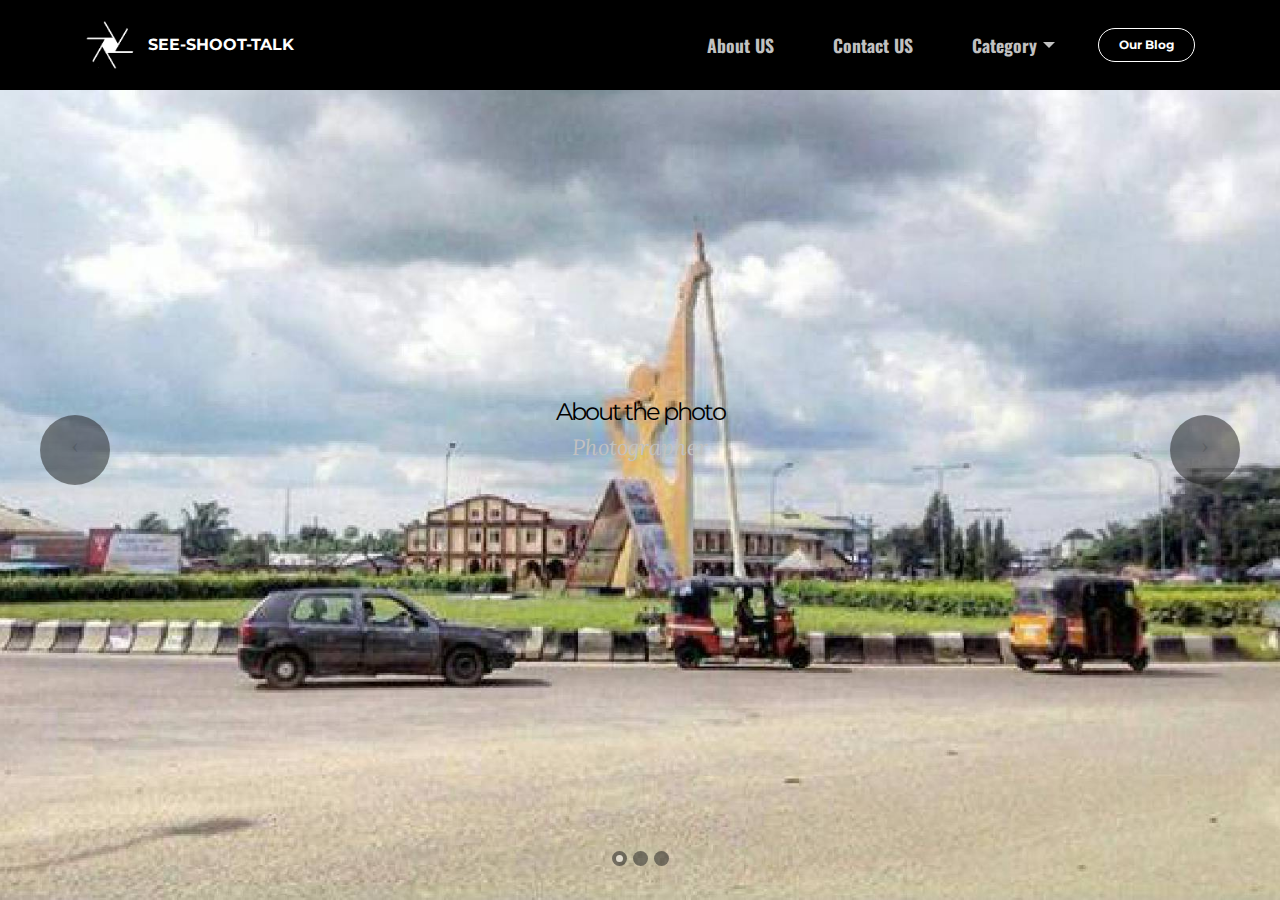
<file: Street.html>
<!DOCTYPE html>
<html>
<head>
  <!-- Site made with Mobirise Website Builder v3.12.1, https://mobirise.com -->
  <meta charset="UTF-8">
  <meta http-equiv="X-UA-Compatible" content="IE=edge">
  <meta name="generator" content="Mobirise v3.12.1, mobirise.com">
  <meta name="viewport" content="width=device-width, initial-scale=1">
  <link rel="shortcut icon" href="assets/images/images-44-128x128.png" type="image/x-icon">
  <meta name="description" content="">
  <title>Street</title>
  <link rel="stylesheet" href="https://fonts.googleapis.com/css?family=Lora:400,700,400italic,700italic&amp;subset=latin">
  <link rel="stylesheet" href="https://fonts.googleapis.com/css?family=Montserrat:400,700">
  <link rel="stylesheet" href="https://fonts.googleapis.com/css?family=Raleway:100,100i,200,200i,300,300i,400,400i,500,500i,600,600i,700,700i,800,800i,900,900i">
  <link rel="stylesheet" href="assets/bootstrap-material-design-font/css/material.css">
  <link rel="stylesheet" href="assets/tether/tether.min.css">
  <link rel="stylesheet" href="assets/bootstrap/css/bootstrap.min.css">
  <link rel="stylesheet" href="assets/dropdown/css/style.css">
  <link rel="stylesheet" href="assets/animate.css/animate.min.css">
  <link rel="stylesheet" href="assets/theme/css/style.css">
  <link rel="stylesheet" href="assets/mobirise/css/mbr-additional.css" type="text/css">
  
  
  
</head>
<body>
<section id="ext_menu-r">

    <nav class="navbar navbar-dropdown navbar-fixed-top">
        <div class="container">

            <div class="mbr-table">
                <div class="mbr-table-cell">

                    <div class="navbar-brand">
                        <a href="index.html" class="navbar-logo"><img src="assets/images/images-44-128x128.png" alt="Mobirise"></a>
                        <a class="navbar-caption" href="index.html">SEE-SHOOT-TALK</a>
                    </div>

                </div>
                <div class="mbr-table-cell">

                    <button class="navbar-toggler pull-xs-right hidden-md-up" type="button" data-toggle="collapse" data-target="#exCollapsingNavbar">
                        <div class="hamburger-icon"></div>
                    </button>

                    <ul class="nav-dropdown collapse pull-xs-right nav navbar-nav navbar-toggleable-sm" id="exCollapsingNavbar"><li class="nav-item"><a class="nav-link link" href="About us.html">About US</a></li><li class="nav-item"><a class="nav-link link" href="index.html#contacts5-f">Contact US</a></li><li class="nav-item dropdown"><a class="nav-link link dropdown-toggle" href="#bottom" data-toggle="dropdown-submenu" aria-expanded="false">Category</a><div class="dropdown-menu"><a class="dropdown-item" href="Urban.html" target="_blank">Urban</a><a class="dropdown-item" href="Landscape.html" target="_blank">Landscape</a><a class="dropdown-item" href="Fashion.html" target="_blank">Fashion</a><a class="dropdown-item" href="Lifestyle.html" target="_blank">Lifestyle</a><a class="dropdown-item" href="Street.html" target="_blank">Street</a><a class="dropdown-item" href="Others.html" target="_blank">Others</a></div></li><li class="nav-item nav-btn"><a class="nav-link btn btn-white btn-white-outline" href="https://blogspot.com" target="_blank">Our Blog</a></li></ul>
                    <button hidden="" class="navbar-toggler navbar-close" type="button" data-toggle="collapse" data-target="#exCollapsingNavbar">
                        <div class="close-icon"></div>
                    </button>

                </div>
            </div>

        </div>
    </nav>

</section>

<section class="engine"><a rel="external" href="https://mobirise.com">https://mobirise.com/</a></section><section class="mbr-slider mbr-section mbr-section__container carousel slide mbr-section-nopadding mbr-after-navbar" data-ride="carousel" data-keyboard="false" data-wrap="true" data-pause="false" data-interval="false" id="slider3-14">
    <div>
        <div>
            <div>
                <ol class="carousel-indicators">
                    <li data-app-prevent-settings="" data-target="#slider3-14" data-slide-to="0" class="active"></li><li data-app-prevent-settings="" data-target="#slider3-14" data-slide-to="1"></li><li data-app-prevent-settings="" data-target="#slider3-14" class="" data-slide-to="2"></li>
                </ol>
                <div class="carousel-inner" role="listbox">
                    <div class="mbr-section mbr-section-hero carousel-item dark center mbr-section-full active" data-bg-video-slide="false" style="background-image: url(assets/images/img-20170705-wa0003-2000x11332.jpg);">
                        <div class="mbr-table-cell">
                            
                            <div class="container-slide container">
                                
                                <div class="row">
                                    <div class="col-md-8 col-md-offset-2 text-xs-center">
                                        <h2 class="mbr-section-title display-1"><span style="font-weight: normal;">About the photo</span></h2>
                                        <p class="mbr-section-lead lead">Photographer</p>

                                        
                                    </div>
                                </div>
                            </div>
                        </div>
                    </div><div class="mbr-section mbr-section-hero carousel-item dark center mbr-section-full" data-bg-video-slide="false" style="background-image: url(assets/images/img-20170705-wa0007-2000x13193.jpg);">
                        <div class="mbr-table-cell">
                            
                            <div class="container-slide container">
                                
                                <div class="row">
                                    <div class="col-md-8 col-md-offset-2 text-xs-center">
                                        <h2 class="mbr-section-title display-1"><span style="font-weight: normal;">About the photo</span></h2>
                                        <p class="mbr-section-lead lead">Photographer</p>

                                        
                                    </div>
                                </div>
                            </div>
                        </div>
                    </div><div class="mbr-section mbr-section-hero carousel-item dark center mbr-section-full" data-bg-video-slide="false" style="background-image: url(assets/images/img-20170705-wa0005-2000x1122-1.jpg);">
                        <div class="mbr-table-cell">
                            
                            <div class="container-slide container">
                                
                                <div class="row">
                                    <div class="col-md-8 col-md-offset-2 text-xs-center">
                                        <h2 class="mbr-section-title display-1"><span style="font-weight: normal;">About the photo</span></h2>
                                        <p class="mbr-section-lead lead">Photographer.</p>

                                        
                                    </div>
                                </div>
                            </div>
                        </div>
                    </div>
                </div>

                <a data-app-prevent-settings="" class="left carousel-control" role="button" data-slide="prev" href="#slider3-14">
                    <span class="icon-prev" aria-hidden="true"></span>
                    <span class="sr-only">Previous</span>
                </a>
                <a data-app-prevent-settings="" class="right carousel-control" role="button" data-slide="next" href="#slider3-14">
                    <span class="icon-next" aria-hidden="true"></span>
                    <span class="sr-only">Next</span>
                </a>
            </div>
        </div>
    </div>
</section>


  <script src="assets/web/assets/jquery/jquery.min.js"></script>
  <script src="assets/tether/tether.min.js"></script>
  <script src="assets/bootstrap/js/bootstrap.min.js"></script>
  <script src="assets/smooth-scroll/smooth-scroll.js"></script>
  <script src="assets/dropdown/js/script.min.js"></script>
  <script src="assets/touch-swipe/jquery.touch-swipe.min.js"></script>
  <script src="assets/viewport-checker/jquery.viewportchecker.js"></script>
  <script src="assets/bootstrap-carousel-swipe/bootstrap-carousel-swipe.js"></script>
  <script src="assets/theme/js/script.js"></script>
  
  
  <input name="animation" type="hidden">
  </body>
</html>
</file>
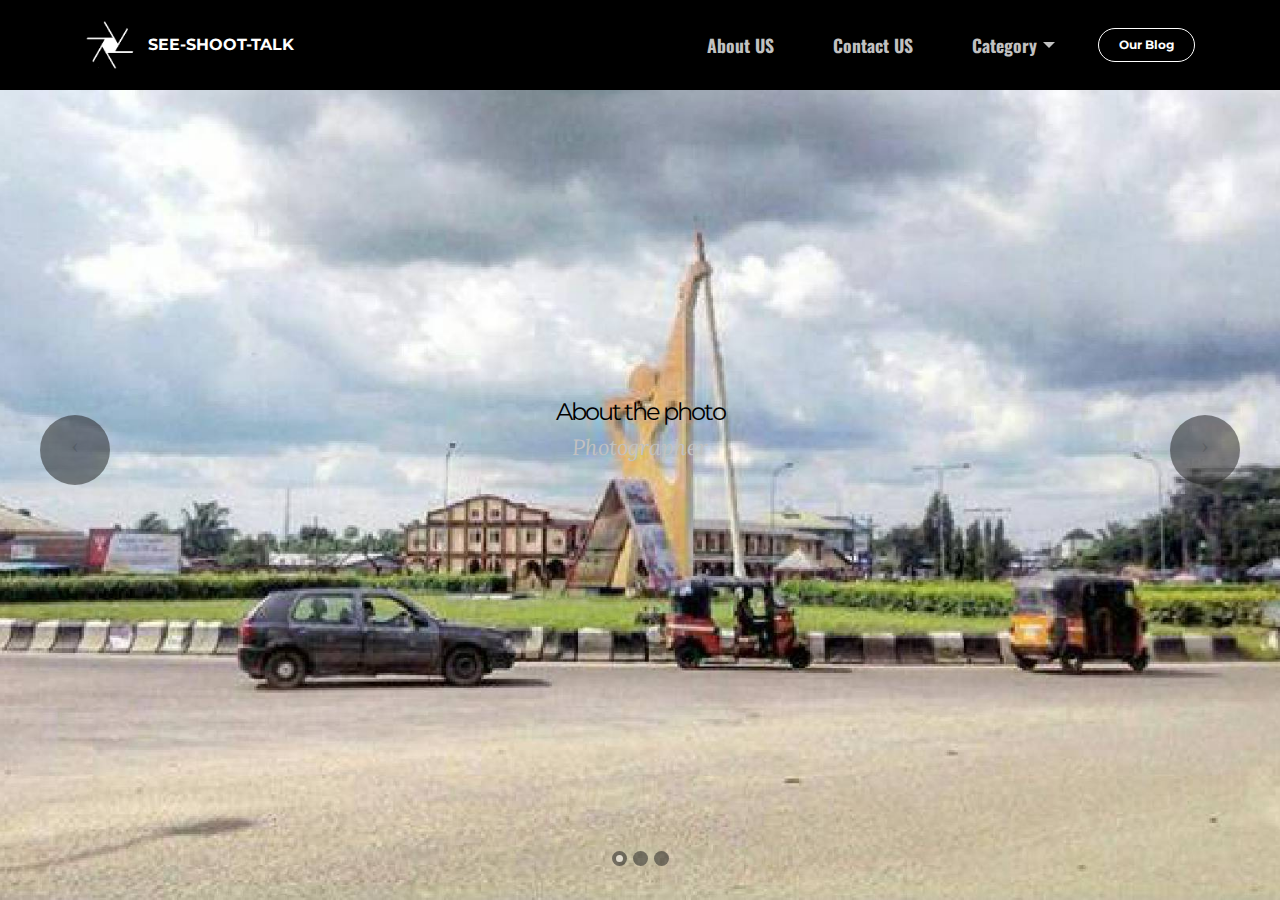
<file: Urban.html>
<!DOCTYPE html>
<html>
<head>
  <!-- Site made with Mobirise Website Builder v3.12.1, https://mobirise.com -->
  <meta charset="UTF-8">
  <meta http-equiv="X-UA-Compatible" content="IE=edge">
  <meta name="generator" content="Mobirise v3.12.1, mobirise.com">
  <meta name="viewport" content="width=device-width, initial-scale=1">
  <link rel="shortcut icon" href="assets/images/images-44-128x128.png" type="image/x-icon">
  <meta name="description" content="">
  <title>Urban</title>
  <link rel="stylesheet" href="https://fonts.googleapis.com/css?family=Lora:400,700,400italic,700italic&amp;subset=latin">
  <link rel="stylesheet" href="https://fonts.googleapis.com/css?family=Montserrat:400,700">
  <link rel="stylesheet" href="https://fonts.googleapis.com/css?family=Raleway:100,100i,200,200i,300,300i,400,400i,500,500i,600,600i,700,700i,800,800i,900,900i">
  <link rel="stylesheet" href="assets/bootstrap-material-design-font/css/material.css">
  <link rel="stylesheet" href="assets/tether/tether.min.css">
  <link rel="stylesheet" href="assets/bootstrap/css/bootstrap.min.css">
  <link rel="stylesheet" href="assets/dropdown/css/style.css">
  <link rel="stylesheet" href="assets/animate.css/animate.min.css">
  <link rel="stylesheet" href="assets/theme/css/style.css">
  <link rel="stylesheet" href="assets/mobirise/css/mbr-additional.css" type="text/css">
  
  
  
</head>
<body>
<section id="ext_menu-n">

    <nav class="navbar navbar-dropdown navbar-fixed-top">
        <div class="container">

            <div class="mbr-table">
                <div class="mbr-table-cell">

                    <div class="navbar-brand">
                        <a href="index.html" class="navbar-logo"><img src="assets/images/images-44-128x128.png" alt="Mobirise"></a>
                        <a class="navbar-caption" href="index.html">SEE-SHOOT-TALK</a>
                    </div>

                </div>
                <div class="mbr-table-cell">

                    <button class="navbar-toggler pull-xs-right hidden-md-up" type="button" data-toggle="collapse" data-target="#exCollapsingNavbar">
                        <div class="hamburger-icon"></div>
                    </button>

                    <ul class="nav-dropdown collapse pull-xs-right nav navbar-nav navbar-toggleable-sm" id="exCollapsingNavbar"><li class="nav-item"><a class="nav-link link" href="About us.html">About US</a></li><li class="nav-item"><a class="nav-link link" href="index.html#contacts5-f">Contact US</a></li><li class="nav-item dropdown"><a class="nav-link link dropdown-toggle" href="#bottom" data-toggle="dropdown-submenu" aria-expanded="false">Category</a><div class="dropdown-menu"><a class="dropdown-item" href="Urban.html" target="_blank">Urban</a><a class="dropdown-item" href="Landscape.html" target="_blank">Landscape</a><a class="dropdown-item" href="Fashion.html" target="_blank">Fashion</a><a class="dropdown-item" href="Lifestyle.html" target="_blank">Lifestyle</a><a class="dropdown-item" href="Street.html" target="_blank">Street</a><a class="dropdown-item" href="Others.html" target="_blank">Others</a></div></li><li class="nav-item nav-btn"><a class="nav-link btn btn-white btn-white-outline" href="https://blogspot.com" target="_blank">Our Blog</a></li></ul>
                    <button hidden="" class="navbar-toggler navbar-close" type="button" data-toggle="collapse" data-target="#exCollapsingNavbar">
                        <div class="close-icon"></div>
                    </button>

                </div>
            </div>

        </div>
    </nav>

</section>

<section class="engine"><a rel="external" href="https://mobirise.com">Mobirise</a></section><section class="mbr-slider mbr-section mbr-section__container carousel slide mbr-section-nopadding mbr-after-navbar" data-ride="carousel" data-keyboard="false" data-wrap="true" data-pause="false" data-interval="false" id="slider3-11">
    <div>
        <div>
            <div>
                <ol class="carousel-indicators">
                    <li data-app-prevent-settings="" data-target="#slider3-11" data-slide-to="0" class="active"></li><li data-app-prevent-settings="" data-target="#slider3-11" data-slide-to="1"></li><li data-app-prevent-settings="" data-target="#slider3-11" class="" data-slide-to="2"></li>
                </ol>
                <div class="carousel-inner" role="listbox">
                    <div class="mbr-section mbr-section-hero carousel-item dark center mbr-section-full active" data-bg-video-slide="false" style="background-image: url(assets/images/img-20170705-wa0003-2000x1133.jpg);">
                        <div class="mbr-table-cell">
                            
                            <div class="container-slide container">
                                
                                <div class="row">
                                    <div class="col-md-8 col-md-offset-2 text-xs-center">
                                        <h2 class="mbr-section-title display-1"><span style="font-weight: normal;">About the photo</span></h2>
                                        <p class="mbr-section-lead lead">Photographer</p>

                                        
                                    </div>
                                </div>
                            </div>
                        </div>
                    </div><div class="mbr-section mbr-section-hero carousel-item dark center mbr-section-full" data-bg-video-slide="false" style="background-image: url(assets/images/img-20170705-wa0007-2000x1319.jpg);">
                        <div class="mbr-table-cell">
                            
                            <div class="container-slide container">
                                
                                <div class="row">
                                    <div class="col-md-8 col-md-offset-2 text-xs-center">
                                        <h2 class="mbr-section-title display-1"><span style="font-weight: normal;">About the photo</span></h2>
                                        <p class="mbr-section-lead lead">Photographer</p>

                                        
                                    </div>
                                </div>
                            </div>
                        </div>
                    </div><div class="mbr-section mbr-section-hero carousel-item dark center mbr-section-full" data-bg-video-slide="false" style="background-image: url(assets/images/img-20170705-wa0005-2000x1122.jpg);">
                        <div class="mbr-table-cell">
                            
                            <div class="container-slide container">
                                
                                <div class="row">
                                    <div class="col-md-8 col-md-offset-2 text-xs-center">
                                        <h2 class="mbr-section-title display-1"><span style="font-weight: normal;">About the photo</span></h2>
                                        <p class="mbr-section-lead lead">Photographer.</p>

                                        
                                    </div>
                                </div>
                            </div>
                        </div>
                    </div>
                </div>

                <a data-app-prevent-settings="" class="left carousel-control" role="button" data-slide="prev" href="#slider3-11">
                    <span class="icon-prev" aria-hidden="true"></span>
                    <span class="sr-only">Previous</span>
                </a>
                <a data-app-prevent-settings="" class="right carousel-control" role="button" data-slide="next" href="#slider3-11">
                    <span class="icon-next" aria-hidden="true"></span>
                    <span class="sr-only">Next</span>
                </a>
            </div>
        </div>
    </div>
</section>


  <script src="assets/web/assets/jquery/jquery.min.js"></script>
  <script src="assets/tether/tether.min.js"></script>
  <script src="assets/bootstrap/js/bootstrap.min.js"></script>
  <script src="assets/smooth-scroll/smooth-scroll.js"></script>
  <script src="assets/dropdown/js/script.min.js"></script>
  <script src="assets/touch-swipe/jquery.touch-swipe.min.js"></script>
  <script src="assets/viewport-checker/jquery.viewportchecker.js"></script>
  <script src="assets/bootstrap-carousel-swipe/bootstrap-carousel-swipe.js"></script>
  <script src="assets/theme/js/script.js"></script>
  
  
  <input name="animation" type="hidden">
  </body>
</html>
</file>
<file: assets/bootstrap-material-design-font/css/material.css>
@font-face {
  font-family: 'Material-Design-Icons';
  src: url('../fonts/Material-Design-Icons.eot?3ocs8m');
  src: url('../fonts/Material-Design-Icons.eot?#iefix3ocs8m') format('embedded-opentype'), url('../fonts/Material-Design-Icons.woff?3ocs8m') format('woff'), url('../fonts/Material-Design-Icons.ttf?3ocs8m') format('truetype'), url('../fonts/Material-Design-Icons.svg?3ocs8m#Material-Design-Icons') format('svg');
  font-weight: normal;
  font-style: normal;
}
[class^="mdi-"],
[class*="mdi-"] {
  speak: none;
  display: inline-block;
  font-style: normal;
  font-variant:normal;
  font-weight:normal;
  /*font-size:24px;*/
  line-height:1;
  font-family:'Material-Design-Icons' !important;
  text-rendering: auto;
  
  -webkit-font-smoothing: antialiased;
  -moz-osx-font-smoothing: grayscale;
  -webkit-transform: translate(0, 0);
      -ms-transform: translate(0, 0);
          transform: translate(0, 0);
}
[class^="mdi-"]:before,
[class*="mdi-"]:before {
  display: inline-block;
  speak: none;
  text-decoration: inherit;
}
[class^="mdi-"].pull-left,
[class*="mdi-"].pull-left {
  margin-right: .3em;
}
[class^="mdi-"].pull-right,
[class*="mdi-"].pull-right {
  margin-left: .3em;
}
[class^="mdi-"].mdi-lg:before,
[class*="mdi-"].mdi-lg:before,
[class^="mdi-"].mdi-lg:after,
[class*="mdi-"].mdi-lg:after {
  font-size: 1.33333333em;
  line-height: 0.75em;
  vertical-align: -15%;
}
[class^="mdi-"].mdi-2x:before,
[class*="mdi-"].mdi-2x:before,
[class^="mdi-"].mdi-2x:after,
[class*="mdi-"].mdi-2x:after {
  font-size: 2em;
}
[class^="mdi-"].mdi-3x:before,
[class*="mdi-"].mdi-3x:before,
[class^="mdi-"].mdi-3x:after,
[class*="mdi-"].mdi-3x:after {
  font-size: 3em;
}
[class^="mdi-"].mdi-4x:before,
[class*="mdi-"].mdi-4x:before,
[class^="mdi-"].mdi-4x:after,
[class*="mdi-"].mdi-4x:after {
  font-size: 4em;
}
[class^="mdi-"].mdi-5x:before,
[class*="mdi-"].mdi-5x:before,
[class^="mdi-"].mdi-5x:after,
[class*="mdi-"].mdi-5x:after {
  font-size: 5em;
}
[class^="mdi-device-signal-cellular-"]:after,
[class^="mdi-device-battery-"]:after,
[class^="mdi-device-battery-charging-"]:after,
[class^="mdi-device-signal-cellular-connected-no-internet-"]:after,
[class^="mdi-device-signal-wifi-"]:after,
[class^="mdi-device-signal-wifi-statusbar-not-connected"]:after,
.mdi-device-network-wifi:after {
  opacity: .3;
  position: absolute;
  left: 0;
  top: 0;
  z-index: 1;
  display: inline-block;
  speak: none;
  text-decoration: inherit;
}
[class^="mdi-device-signal-cellular-"]:after {
  content: "\e758";
}
[class^="mdi-device-battery-"]:after {
  content: "\e735";
}
[class^="mdi-device-battery-charging-"]:after {
  content: "\e733";
}
[class^="mdi-device-signal-cellular-connected-no-internet-"]:after {
  content: "\e75d";
}
[class^="mdi-device-signal-wifi-"]:after,
.mdi-device-network-wifi:after {
  content: "\e765";
}
[class^="mdi-device-signal-wifi-statusbasr-not-connected"]:after {
  content: "\e8f7";
}
.mdi-device-signal-cellular-off:after,
.mdi-device-signal-cellular-null:after,
.mdi-device-signal-cellular-no-sim:after,
.mdi-device-signal-wifi-off:after,
.mdi-device-signal-wifi-4-bar:after,
.mdi-device-signal-cellular-4-bar:after,
.mdi-device-battery-alert:after,
.mdi-device-signal-cellular-connected-no-internet-4-bar:after,
.mdi-device-battery-std:after,
.mdi-device-battery-full .mdi-device-battery-unknown:after {
  content: "";
}
.mdi-fw {
  width: 1.28571429em;
  text-align: center;
}
.mdi-ul {
  padding-left: 0;
  margin-left: 2.14285714em;
  list-style-type: none;
}
.mdi-ul > li {
  position: relative;
}
.mdi-li {
  position: absolute;
  left: -2.14285714em;
  width: 2.14285714em;
  top: 0.14285714em;
  text-align: center;
}
.mdi-li.mdi-lg {
  left: -1.85714286em;
}
.mdi-border {
  padding: .2em .25em .15em;
  border: solid 0.08em #eeeeee;
  border-radius: .1em;
}
.mdi-spin {
  -webkit-animation: mdi-spin 2s infinite linear;
  animation: mdi-spin 2s infinite linear;
  -webkit-transform-origin: 50% 50%;
  -ms-transform-origin: 50% 50%;
      transform-origin: 50% 50%;
}
.mdi-pulse {
  -webkit-animation: mdi-spin 1s steps(8) infinite;
  animation: mdi-spin 1s steps(8) infinite;
  -webkit-transform-origin: 50% 50%;
  -ms-transform-origin: 50% 50%;
      transform-origin: 50% 50%;
}
@-webkit-keyframes mdi-spin {
  0% {
    -webkit-transform: rotate(0deg);
    transform: rotate(0deg);
  }
  100% {
    -webkit-transform: rotate(359deg);
    transform: rotate(359deg);
  }
}
@keyframes mdi-spin {
  0% {
    -webkit-transform: rotate(0deg);
    transform: rotate(0deg);
  }
  100% {
    -webkit-transform: rotate(359deg);
    transform: rotate(359deg);
  }
}
.mdi-rotate-90 {
  filter: progid:DXImageTransform.Microsoft.BasicImage(rotation=1);
  -webkit-transform: rotate(90deg);
  -ms-transform: rotate(90deg);
  transform: rotate(90deg);
}
.mdi-rotate-180 {
  filter: progid:DXImageTransform.Microsoft.BasicImage(rotation=2);
  -webkit-transform: rotate(180deg);
  -ms-transform: rotate(180deg);
  transform: rotate(180deg);
}
.mdi-rotate-270 {
  filter: progid:DXImageTransform.Microsoft.BasicImage(rotation=3);
  -webkit-transform: rotate(270deg);
  -ms-transform: rotate(270deg);
  transform: rotate(270deg);
}
.mdi-flip-horizontal {
  filter: progid:DXImageTransform.Microsoft.BasicImage(rotation=0, mirror=1);
  -webkit-transform: scale(-1, 1);
  -ms-transform: scale(-1, 1);
  transform: scale(-1, 1);
}
.mdi-flip-vertical {
  filter: progid:DXImageTransform.Microsoft.BasicImage(rotation=2, mirror=1);
  -webkit-transform: scale(1, -1);
  -ms-transform: scale(1, -1);
  transform: scale(1, -1);
}
:root .mdi-rotate-90,
:root .mdi-rotate-180,
:root .mdi-rotate-270,
:root .mdi-flip-horizontal,
:root .mdi-flip-vertical {
  -webkit-filter: none;
          filter: none;
}
.mdi-stack {
  position: relative;
  display: inline-block;
  width: 2em;
  height: 2em;
  line-height: 2em;
  vertical-align: middle;
}
.mdi-stack-1x,
.mdi-stack-2x {
  position: absolute;
  left: 0;
  width: 100%;
  text-align: center;
}
.mdi-stack-1x {
  line-height: inherit;
}
.mdi-stack-2x {
  font-size: 2em;
}
.mdi-inverse {
  color: #ffffff;
}
/* Start Icons */
.mdi-action-3d-rotation:before {
  content: "\e600";
}
.mdi-action-accessibility:before {
  content: "\e601";
}
.mdi-action-account-balance-wallet:before {
  content: "\e602";
}
.mdi-action-account-balance:before {
  content: "\e603";
}
.mdi-action-account-box:before {
  content: "\e604";
}
.mdi-action-account-child:before {
  content: "\e605";
}
.mdi-action-account-circle:before {
  content: "\e606";
}
.mdi-action-add-shopping-cart:before {
  content: "\e607";
}
.mdi-action-alarm-add:before {
  content: "\e608";
}
.mdi-action-alarm-off:before {
  content: "\e609";
}
.mdi-action-alarm-on:before {
  content: "\e60a";
}
.mdi-action-alarm:before {
  content: "\e60b";
}
.mdi-action-android:before {
  content: "\e60c";
}
.mdi-action-announcement:before {
  content: "\e60d";
}
.mdi-action-aspect-ratio:before {
  content: "\e60e";
}
.mdi-action-assessment:before {
  content: "\e60f";
}
.mdi-action-assignment-ind:before {
  content: "\e610";
}
.mdi-action-assignment-late:before {
  content: "\e611";
}
.mdi-action-assignment-return:before {
  content: "\e612";
}
.mdi-action-assignment-returned:before {
  content: "\e613";
}
.mdi-action-assignment-turned-in:before {
  content: "\e614";
}
.mdi-action-assignment:before {
  content: "\e615";
}
.mdi-action-autorenew:before {
  content: "\e616";
}
.mdi-action-backup:before {
  content: "\e617";
}
.mdi-action-book:before {
  content: "\e618";
}
.mdi-action-bookmark-outline:before {
  content: "\e619";
}
.mdi-action-bookmark:before {
  content: "\e61a";
}
.mdi-action-bug-report:before {
  content: "\e61b";
}
.mdi-action-cached:before {
  content: "\e61c";
}
.mdi-action-check-circle:before {
  content: "\e61d";
}
.mdi-action-class:before {
  content: "\e61e";
}
.mdi-action-credit-card:before {
  content: "\e61f";
}
.mdi-action-dashboard:before {
  content: "\e620";
}
.mdi-action-delete:before {
  content: "\e621";
}
.mdi-action-description:before {
  content: "\e622";
}
.mdi-action-dns:before {
  content: "\e623";
}
.mdi-action-done-all:before {
  content: "\e624";
}
.mdi-action-done:before {
  content: "\e625";
}
.mdi-action-event:before {
  content: "\e626";
}
.mdi-action-exit-to-app:before {
  content: "\e627";
}
.mdi-action-explore:before {
  content: "\e628";
}
.mdi-action-extension:before {
  content: "\e629";
}
.mdi-action-face-unlock:before {
  content: "\e62a";
}
.mdi-action-favorite-outline:before {
  content: "\e62b";
}
.mdi-action-favorite:before {
  content: "\e62c";
}
.mdi-action-find-in-page:before {
  content: "\e62d";
}
.mdi-action-find-replace:before {
  content: "\e62e";
}
.mdi-action-flip-to-back:before {
  content: "\e62f";
}
.mdi-action-flip-to-front:before {
  content: "\e630";
}
.mdi-action-get-app:before {
  content: "\e631";
}
.mdi-action-grade:before {
  content: "\e632";
}
.mdi-action-group-work:before {
  content: "\e633";
}
.mdi-action-help:before {
  content: "\e634";
}
.mdi-action-highlight-remove:before {
  content: "\e635";
}
.mdi-action-history:before {
  content: "\e636";
}
.mdi-action-home:before {
  content: "\e637";
}
.mdi-action-https:before {
  content: "\e638";
}
.mdi-action-info-outline:before {
  content: "\e639";
}
.mdi-action-info:before {
  content: "\e63a";
}
.mdi-action-input:before {
  content: "\e63b";
}
.mdi-action-invert-colors:before {
  content: "\e63c";
}
.mdi-action-label-outline:before {
  content: "\e63d";
}
.mdi-action-label:before {
  content: "\e63e";
}
.mdi-action-language:before {
  content: "\e63f";
}
.mdi-action-launch:before {
  content: "\e640";
}
.mdi-action-list:before {
  content: "\e641";
}
.mdi-action-lock-open:before {
  content: "\e642";
}
.mdi-action-lock-outline:before {
  content: "\e643";
}
.mdi-action-lock:before {
  content: "\e644";
}
.mdi-action-loyalty:before {
  content: "\e645";
}
.mdi-action-markunread-mailbox:before {
  content: "\e646";
}
.mdi-action-note-add:before {
  content: "\e647";
}
.mdi-action-open-in-browser:before {
  content: "\e648";
}
.mdi-action-open-in-new:before {
  content: "\e649";
}
.mdi-action-open-with:before {
  content: "\e64a";
}
.mdi-action-pageview:before {
  content: "\e64b";
}
.mdi-action-payment:before {
  content: "\e64c";
}
.mdi-action-perm-camera-mic:before {
  content: "\e64d";
}
.mdi-action-perm-contact-cal:before {
  content: "\e64e";
}
.mdi-action-perm-data-setting:before {
  content: "\e64f";
}
.mdi-action-perm-device-info:before {
  content: "\e650";
}
.mdi-action-perm-identity:before {
  content: "\e651";
}
.mdi-action-perm-media:before {
  content: "\e652";
}
.mdi-action-perm-phone-msg:before {
  content: "\e653";
}
.mdi-action-perm-scan-wifi:before {
  content: "\e654";
}
.mdi-action-picture-in-picture:before {
  content: "\e655";
}
.mdi-action-polymer:before {
  content: "\e656";
}
.mdi-action-print:before {
  content: "\e657";
}
.mdi-action-query-builder:before {
  content: "\e658";
}
.mdi-action-question-answer:before {
  content: "\e659";
}
.mdi-action-receipt:before {
  content: "\e65a";
}
.mdi-action-redeem:before {
  content: "\e65b";
}
.mdi-action-reorder:before {
  content: "\e65c";
}
.mdi-action-report-problem:before {
  content: "\e65d";
}
.mdi-action-restore:before {
  content: "\e65e";
}
.mdi-action-room:before {
  content: "\e65f";
}
.mdi-action-schedule:before {
  content: "\e660";
}
.mdi-action-search:before {
  content: "\e661";
}
.mdi-action-settings-applications:before {
  content: "\e662";
}
.mdi-action-settings-backup-restore:before {
  content: "\e663";
}
.mdi-action-settings-bluetooth:before {
  content: "\e664";
}
.mdi-action-settings-cell:before {
  content: "\e665";
}
.mdi-action-settings-display:before {
  content: "\e666";
}
.mdi-action-settings-ethernet:before {
  content: "\e667";
}
.mdi-action-settings-input-antenna:before {
  content: "\e668";
}
.mdi-action-settings-input-component:before {
  content: "\e669";
}
.mdi-action-settings-input-composite:before {
  content: "\e66a";
}
.mdi-action-settings-input-hdmi:before {
  content: "\e66b";
}
.mdi-action-settings-input-svideo:before {
  content: "\e66c";
}
.mdi-action-settings-overscan:before {
  content: "\e66d";
}
.mdi-action-settings-phone:before {
  content: "\e66e";
}
.mdi-action-settings-power:before {
  content: "\e66f";
}
.mdi-action-settings-remote:before {
  content: "\e670";
}
.mdi-action-settings-voice:before {
  content: "\e671";
}
.mdi-action-settings:before {
  content: "\e672";
}
.mdi-action-shop-two:before {
  content: "\e673";
}
.mdi-action-shop:before {
  content: "\e674";
}
.mdi-action-shopping-basket:before {
  content: "\e675";
}
.mdi-action-shopping-cart:before {
  content: "\e676";
}
.mdi-action-speaker-notes:before {
  content: "\e677";
}
.mdi-action-spellcheck:before {
  content: "\e678";
}
.mdi-action-star-rate:before {
  content: "\e679";
}
.mdi-action-stars:before {
  content: "\e67a";
}
.mdi-action-store:before {
  content: "\e67b";
}
.mdi-action-subject:before {
  content: "\e67c";
}
.mdi-action-supervisor-account:before {
  content: "\e67d";
}
.mdi-action-swap-horiz:before {
  content: "\e67e";
}
.mdi-action-swap-vert-circle:before {
  content: "\e67f";
}
.mdi-action-swap-vert:before {
  content: "\e680";
}
.mdi-action-system-update-tv:before {
  content: "\e681";
}
.mdi-action-tab-unselected:before {
  content: "\e682";
}
.mdi-action-tab:before {
  content: "\e683";
}
.mdi-action-theaters:before {
  content: "\e684";
}
.mdi-action-thumb-down:before {
  content: "\e685";
}
.mdi-action-thumb-up:before {
  content: "\e686";
}
.mdi-action-thumbs-up-down:before {
  content: "\e687";
}
.mdi-action-toc:before {
  content: "\e688";
}
.mdi-action-today:before {
  content: "\e689";
}
.mdi-action-track-changes:before {
  content: "\e68a";
}
.mdi-action-translate:before {
  content: "\e68b";
}
.mdi-action-trending-down:before {
  content: "\e68c";
}
.mdi-action-trending-neutral:before {
  content: "\e68d";
}
.mdi-action-trending-up:before {
  content: "\e68e";
}
.mdi-action-turned-in-not:before {
  content: "\e68f";
}
.mdi-action-turned-in:before {
  content: "\e690";
}
.mdi-action-verified-user:before {
  content: "\e691";
}
.mdi-action-view-agenda:before {
  content: "\e692";
}
.mdi-action-view-array:before {
  content: "\e693";
}
.mdi-action-view-carousel:before {
  content: "\e694";
}
.mdi-action-view-column:before {
  content: "\e695";
}
.mdi-action-view-day:before {
  content: "\e696";
}
.mdi-action-view-headline:before {
  content: "\e697";
}
.mdi-action-view-list:before {
  content: "\e698";
}
.mdi-action-view-module:before {
  content: "\e699";
}
.mdi-action-view-quilt:before {
  content: "\e69a";
}
.mdi-action-view-stream:before {
  content: "\e69b";
}
.mdi-action-view-week:before {
  content: "\e69c";
}
.mdi-action-visibility-off:before {
  content: "\e69d";
}
.mdi-action-visibility:before {
  content: "\e69e";
}
.mdi-action-wallet-giftcard:before {
  content: "\e69f";
}
.mdi-action-wallet-membership:before {
  content: "\e6a0";
}
.mdi-action-wallet-travel:before {
  content: "\e6a1";
}
.mdi-action-work:before {
  content: "\e6a2";
}
.mdi-alert-error:before {
  content: "\e6a3";
}
.mdi-alert-warning:before {
  content: "\e6a4";
}
.mdi-av-album:before {
  content: "\e6a5";
}
.mdi-av-closed-caption:before {
  content: "\e6a6";
}
.mdi-av-equalizer:before {
  content: "\e6a7";
}
.mdi-av-explicit:before {
  content: "\e6a8";
}
.mdi-av-fast-forward:before {
  content: "\e6a9";
}
.mdi-av-fast-rewind:before {
  content: "\e6aa";
}
.mdi-av-games:before {
  content: "\e6ab";
}
.mdi-av-hearing:before {
  content: "\e6ac";
}
.mdi-av-high-quality:before {
  content: "\e6ad";
}
.mdi-av-loop:before {
  content: "\e6ae";
}
.mdi-av-mic-none:before {
  content: "\e6af";
}
.mdi-av-mic-off:before {
  content: "\e6b0";
}
.mdi-av-mic:before {
  content: "\e6b1";
}
.mdi-av-movie:before {
  content: "\e6b2";
}
.mdi-av-my-library-add:before {
  content: "\e6b3";
}
.mdi-av-my-library-books:before {
  content: "\e6b4";
}
.mdi-av-my-library-music:before {
  content: "\e6b5";
}
.mdi-av-new-releases:before {
  content: "\e6b6";
}
.mdi-av-not-interested:before {
  content: "\e6b7";
}
.mdi-av-pause-circle-fill:before {
  content: "\e6b8";
}
.mdi-av-pause-circle-outline:before {
  content: "\e6b9";
}
.mdi-av-pause:before {
  content: "\e6ba";
}
.mdi-av-play-arrow:before {
  content: "\e6bb";
}
.mdi-av-play-circle-fill:before {
  content: "\e6bc";
}
.mdi-av-play-circle-outline:before {
  content: "\e6bd";
}
.mdi-av-play-shopping-bag:before {
  content: "\e6be";
}
.mdi-av-playlist-add:before {
  content: "\e6bf";
}
.mdi-av-queue-music:before {
  content: "\e6c0";
}
.mdi-av-queue:before {
  content: "\e6c1";
}
.mdi-av-radio:before {
  content: "\e6c2";
}
.mdi-av-recent-actors:before {
  content: "\e6c3";
}
.mdi-av-repeat-one:before {
  content: "\e6c4";
}
.mdi-av-repeat:before {
  content: "\e6c5";
}
.mdi-av-replay:before {
  content: "\e6c6";
}
.mdi-av-shuffle:before {
  content: "\e6c7";
}
.mdi-av-skip-next:before {
  content: "\e6c8";
}
.mdi-av-skip-previous:before {
  content: "\e6c9";
}
.mdi-av-snooze:before {
  content: "\e6ca";
}
.mdi-av-stop:before {
  content: "\e6cb";
}
.mdi-av-subtitles:before {
  content: "\e6cc";
}
.mdi-av-surround-sound:before {
  content: "\e6cd";
}
.mdi-av-timer:before {
  content: "\e6ce";
}
.mdi-av-video-collection:before {
  content: "\e6cf";
}
.mdi-av-videocam-off:before {
  content: "\e6d0";
}
.mdi-av-videocam:before {
  content: "\e6d1";
}
.mdi-av-volume-down:before {
  content: "\e6d2";
}
.mdi-av-volume-mute:before {
  content: "\e6d3";
}
.mdi-av-volume-off:before {
  content: "\e6d4";
}
.mdi-av-volume-up:before {
  content: "\e6d5";
}
.mdi-av-web:before {
  content: "\e6d6";
}
.mdi-communication-business:before {
  content: "\e6d7";
}
.mdi-communication-call-end:before {
  content: "\e6d8";
}
.mdi-communication-call-made:before {
  content: "\e6d9";
}
.mdi-communication-call-merge:before {
  content: "\e6da";
}
.mdi-communication-call-missed:before {
  content: "\e6db";
}
.mdi-communication-call-received:before {
  content: "\e6dc";
}
.mdi-communication-call-split:before {
  content: "\e6dd";
}
.mdi-communication-call:before {
  content: "\e6de";
}
.mdi-communication-chat:before {
  content: "\e6df";
}
.mdi-communication-clear-all:before {
  content: "\e6e0";
}
.mdi-communication-comment:before {
  content: "\e6e1";
}
.mdi-communication-contacts:before {
  content: "\e6e2";
}
.mdi-communication-dialer-sip:before {
  content: "\e6e3";
}
.mdi-communication-dialpad:before {
  content: "\e6e4";
}
.mdi-communication-dnd-on:before {
  content: "\e6e5";
}
.mdi-communication-email:before {
  content: "\e6e6";
}
.mdi-communication-forum:before {
  content: "\e6e7";
}
.mdi-communication-import-export:before {
  content: "\e6e8";
}
.mdi-communication-invert-colors-off:before {
  content: "\e6e9";
}
.mdi-communication-invert-colors-on:before {
  content: "\e6ea";
}
.mdi-communication-live-help:before {
  content: "\e6eb";
}
.mdi-communication-location-off:before {
  content: "\e6ec";
}
.mdi-communication-location-on:before {
  content: "\e6ed";
}
.mdi-communication-message:before {
  content: "\e6ee";
}
.mdi-communication-messenger:before {
  content: "\e6ef";
}
.mdi-communication-no-sim:before {
  content: "\e6f0";
}
.mdi-communication-phone:before {
  content: "\e6f1";
}
.mdi-communication-portable-wifi-off:before {
  content: "\e6f2";
}
.mdi-communication-quick-contacts-dialer:before {
  content: "\e6f3";
}
.mdi-communication-quick-contacts-mail:before {
  content: "\e6f4";
}
.mdi-communication-ring-volume:before {
  content: "\e6f5";
}
.mdi-communication-stay-current-landscape:before {
  content: "\e6f6";
}
.mdi-communication-stay-current-portrait:before {
  content: "\e6f7";
}
.mdi-communication-stay-primary-landscape:before {
  content: "\e6f8";
}
.mdi-communication-stay-primary-portrait:before {
  content: "\e6f9";
}
.mdi-communication-swap-calls:before {
  content: "\e6fa";
}
.mdi-communication-textsms:before {
  content: "\e6fb";
}
.mdi-communication-voicemail:before {
  content: "\e6fc";
}
.mdi-communication-vpn-key:before {
  content: "\e6fd";
}
.mdi-content-add-box:before {
  content: "\e6fe";
}
.mdi-content-add-circle-outline:before {
  content: "\e6ff";
}
.mdi-content-add-circle:before {
  content: "\e700";
}
.mdi-content-add:before {
  content: "\e701";
}
.mdi-content-archive:before {
  content: "\e702";
}
.mdi-content-backspace:before {
  content: "\e703";
}
.mdi-content-block:before {
  content: "\e704";
}
.mdi-content-clear:before {
  content: "\e705";
}
.mdi-content-content-copy:before {
  content: "\e706";
}
.mdi-content-content-cut:before {
  content: "\e707";
}
.mdi-content-content-paste:before {
  content: "\e708";
}
.mdi-content-create:before {
  content: "\e709";
}
.mdi-content-drafts:before {
  content: "\e70a";
}
.mdi-content-filter-list:before {
  content: "\e70b";
}
.mdi-content-flag:before {
  content: "\e70c";
}
.mdi-content-forward:before {
  content: "\e70d";
}
.mdi-content-gesture:before {
  content: "\e70e";
}
.mdi-content-inbox:before {
  content: "\e70f";
}
.mdi-content-link:before {
  content: "\e710";
}
.mdi-content-mail:before {
  content: "\e711";
}
.mdi-content-markunread:before {
  content: "\e712";
}
.mdi-content-redo:before {
  content: "\e713";
}
.mdi-content-remove-circle-outline:before {
  content: "\e714";
}
.mdi-content-remove-circle:before {
  content: "\e715";
}
.mdi-content-remove:before {
  content: "\e716";
}
.mdi-content-reply-all:before {
  content: "\e717";
}
.mdi-content-reply:before {
  content: "\e718";
}
.mdi-content-report:before {
  content: "\e719";
}
.mdi-content-save:before {
  content: "\e71a";
}
.mdi-content-select-all:before {
  content: "\e71b";
}
.mdi-content-send:before {
  content: "\e71c";
}
.mdi-content-sort:before {
  content: "\e71d";
}
.mdi-content-text-format:before {
  content: "\e71e";
}
.mdi-content-undo:before {
  content: "\e71f";
}
.mdi-editor-attach-file:before {
  content: "\e776";
}
.mdi-editor-attach-money:before {
  content: "\e777";
}
.mdi-editor-border-all:before {
  content: "\e778";
}
.mdi-editor-border-bottom:before {
  content: "\e779";
}
.mdi-editor-border-clear:before {
  content: "\e77a";
}
.mdi-editor-border-color:before {
  content: "\e77b";
}
.mdi-editor-border-horizontal:before {
  content: "\e77c";
}
.mdi-editor-border-inner:before {
  content: "\e77d";
}
.mdi-editor-border-left:before {
  content: "\e77e";
}
.mdi-editor-border-outer:before {
  content: "\e77f";
}
.mdi-editor-border-right:before {
  content: "\e780";
}
.mdi-editor-border-style:before {
  content: "\e781";
}
.mdi-editor-border-top:before {
  content: "\e782";
}
.mdi-editor-border-vertical:before {
  content: "\e783";
}
.mdi-editor-format-align-center:before {
  content: "\e784";
}
.mdi-editor-format-align-justify:before {
  content: "\e785";
}
.mdi-editor-format-align-left:before {
  content: "\e786";
}
.mdi-editor-format-align-right:before {
  content: "\e787";
}
.mdi-editor-format-bold:before {
  content: "\e788";
}
.mdi-editor-format-clear:before {
  content: "\e789";
}
.mdi-editor-format-color-fill:before {
  content: "\e78a";
}
.mdi-editor-format-color-reset:before {
  content: "\e78b";
}
.mdi-editor-format-color-text:before {
  content: "\e78c";
}
.mdi-editor-format-indent-decrease:before {
  content: "\e78d";
}
.mdi-editor-format-indent-increase:before {
  content: "\e78e";
}
.mdi-editor-format-italic:before {
  content: "\e78f";
}
.mdi-editor-format-line-spacing:before {
  content: "\e790";
}
.mdi-editor-format-list-bulleted:before {
  content: "\e791";
}
.mdi-editor-format-list-numbered:before {
  content: "\e792";
}
.mdi-editor-format-paint:before {
  content: "\e793";
}
.mdi-editor-format-quote:before {
  content: "\e794";
}
.mdi-editor-format-size:before {
  content: "\e795";
}
.mdi-editor-format-strikethrough:before {
  content: "\e796";
}
.mdi-editor-format-textdirection-l-to-r:before {
  content: "\e797";
}
.mdi-editor-format-textdirection-r-to-l:before {
  content: "\e798";
}
.mdi-editor-format-underline:before {
  content: "\e799";
}
.mdi-editor-functions:before {
  content: "\e79a";
}
.mdi-editor-insert-chart:before {
  content: "\e79b";
}
.mdi-editor-insert-comment:before {
  content: "\e79c";
}
.mdi-editor-insert-drive-file:before {
  content: "\e79d";
}
.mdi-editor-insert-emoticon:before {
  content: "\e79e";
}
.mdi-editor-insert-invitation:before {
  content: "\e79f";
}
.mdi-editor-insert-link:before {
  content: "\e7a0";
}
.mdi-editor-insert-photo:before {
  content: "\e7a1";
}
.mdi-editor-merge-type:before {
  content: "\e7a2";
}
.mdi-editor-mode-comment:before {
  content: "\e7a3";
}
.mdi-editor-mode-edit:before {
  content: "\e7a4";
}
.mdi-editor-publish:before {
  content: "\e7a5";
}
.mdi-editor-vertical-align-bottom:before {
  content: "\e7a6";
}
.mdi-editor-vertical-align-center:before {
  content: "\e7a7";
}
.mdi-editor-vertical-align-top:before {
  content: "\e7a8";
}
.mdi-editor-wrap-text:before {
  content: "\e7a9";
}
.mdi-file-attachment:before {
  content: "\e7aa";
}
.mdi-file-cloud-circle:before {
  content: "\e7ab";
}
.mdi-file-cloud-done:before {
  content: "\e7ac";
}
.mdi-file-cloud-download:before {
  content: "\e7ad";
}
.mdi-file-cloud-off:before {
  content: "\e7ae";
}
.mdi-file-cloud-queue:before {
  content: "\e7af";
}
.mdi-file-cloud-upload:before {
  content: "\e7b0";
}
.mdi-file-cloud:before {
  content: "\e7b1";
}
.mdi-file-file-download:before {
  content: "\e7b2";
}
.mdi-file-file-upload:before {
  content: "\e7b3";
}
.mdi-file-folder-open:before {
  content: "\e7b4";
}
.mdi-file-folder-shared:before {
  content: "\e7b5";
}
.mdi-file-folder:before {
  content: "\e7b6";
}
.mdi-device-access-alarm:before {
  content: "\e720";
}
.mdi-device-access-alarms:before {
  content: "\e721";
}
.mdi-device-access-time:before {
  content: "\e722";
}
.mdi-device-add-alarm:before {
  content: "\e723";
}
.mdi-device-airplanemode-off:before {
  content: "\e724";
}
.mdi-device-airplanemode-on:before {
  content: "\e725";
}
.mdi-device-battery-20:before {
  content: "\e726";
}
.mdi-device-battery-30:before {
  content: "\e727";
}
.mdi-device-battery-50:before {
  content: "\e728";
}
.mdi-device-battery-60:before {
  content: "\e729";
}
.mdi-device-battery-80:before {
  content: "\e72a";
}
.mdi-device-battery-90:before {
  content: "\e72b";
}
.mdi-device-battery-alert:before {
  content: "\e72c";
}
.mdi-device-battery-charging-20:before {
  content: "\e72d";
}
.mdi-device-battery-charging-30:before {
  content: "\e72e";
}
.mdi-device-battery-charging-50:before {
  content: "\e72f";
}
.mdi-device-battery-charging-60:before {
  content: "\e730";
}
.mdi-device-battery-charging-80:before {
  content: "\e731";
}
.mdi-device-battery-charging-90:before {
  content: "\e732";
}
.mdi-device-battery-charging-full:before {
  content: "\e733";
}
.mdi-device-battery-full:before {
  content: "\e734";
}
.mdi-device-battery-std:before {
  content: "\e735";
}
.mdi-device-battery-unknown:before {
  content: "\e736";
}
.mdi-device-bluetooth-connected:before {
  content: "\e737";
}
.mdi-device-bluetooth-disabled:before {
  content: "\e738";
}
.mdi-device-bluetooth-searching:before {
  content: "\e739";
}
.mdi-device-bluetooth:before {
  content: "\e73a";
}
.mdi-device-brightness-auto:before {
  content: "\e73b";
}
.mdi-device-brightness-high:before {
  content: "\e73c";
}
.mdi-device-brightness-low:before {
  content: "\e73d";
}
.mdi-device-brightness-medium:before {
  content: "\e73e";
}
.mdi-device-data-usage:before {
  content: "\e73f";
}
.mdi-device-developer-mode:before {
  content: "\e740";
}
.mdi-device-devices:before {
  content: "\e741";
}
.mdi-device-dvr:before {
  content: "\e742";
}
.mdi-device-gps-fixed:before {
  content: "\e743";
}
.mdi-device-gps-not-fixed:before {
  content: "\e744";
}
.mdi-device-gps-off:before {
  content: "\e745";
}
.mdi-device-location-disabled:before {
  content: "\e746";
}
.mdi-device-location-searching:before {
  content: "\e747";
}
.mdi-device-multitrack-audio:before {
  content: "\e748";
}
.mdi-device-network-cell:before {
  content: "\e749";
}
.mdi-device-network-wifi:before {
  content: "\e74a";
}
.mdi-device-nfc:before {
  content: "\e74b";
}
.mdi-device-now-wallpaper:before {
  content: "\e74c";
}
.mdi-device-now-widgets:before {
  content: "\e74d";
}
.mdi-device-screen-lock-landscape:before {
  content: "\e74e";
}
.mdi-device-screen-lock-portrait:before {
  content: "\e74f";
}
.mdi-device-screen-lock-rotation:before {
  content: "\e750";
}
.mdi-device-screen-rotation:before {
  content: "\e751";
}
.mdi-device-sd-storage:before {
  content: "\e752";
}
.mdi-device-settings-system-daydream:before {
  content: "\e753";
}
.mdi-device-signal-cellular-0-bar:before {
  content: "\e754";
}
.mdi-device-signal-cellular-1-bar:before {
  content: "\e755";
}
.mdi-device-signal-cellular-2-bar:before {
  content: "\e756";
}
.mdi-device-signal-cellular-3-bar:before {
  content: "\e757";
}
.mdi-device-signal-cellular-4-bar:before {
  content: "\e758";
}
.mdi-signal-wifi-statusbar-connected-no-internet-after:before {
  content: "\e8f6";
}
.mdi-device-signal-cellular-connected-no-internet-0-bar:before {
  content: "\e759";
}
.mdi-device-signal-cellular-connected-no-internet-1-bar:before {
  content: "\e75a";
}
.mdi-device-signal-cellular-connected-no-internet-2-bar:before {
  content: "\e75b";
}
.mdi-device-signal-cellular-connected-no-internet-3-bar:before {
  content: "\e75c";
}
.mdi-device-signal-cellular-connected-no-internet-4-bar:before {
  content: "\e75d";
}
.mdi-device-signal-cellular-no-sim:before {
  content: "\e75e";
}
.mdi-device-signal-cellular-null:before {
  content: "\e75f";
}
.mdi-device-signal-cellular-off:before {
  content: "\e760";
}
.mdi-device-signal-wifi-0-bar:before {
  content: "\e761";
}
.mdi-device-signal-wifi-1-bar:before {
  content: "\e762";
}
.mdi-device-signal-wifi-2-bar:before {
  content: "\e763";
}
.mdi-device-signal-wifi-3-bar:before {
  content: "\e764";
}
.mdi-device-signal-wifi-4-bar:before {
  content: "\e765";
}
.mdi-device-signal-wifi-off:before {
  content: "\e766";
}
.mdi-device-signal-wifi-statusbar-1-bar:before {
  content: "\e767";
}
.mdi-device-signal-wifi-statusbar-2-bar:before {
  content: "\e768";
}
.mdi-device-signal-wifi-statusbar-3-bar:before {
  content: "\e769";
}
.mdi-device-signal-wifi-statusbar-4-bar:before {
  content: "\e76a";
}
.mdi-device-signal-wifi-statusbar-connected-no-internet-:before {
  content: "\e76b";
}
.mdi-device-signal-wifi-statusbar-connected-no-internet:before {
  content: "\e76f";
}
.mdi-device-signal-wifi-statusbar-connected-no-internet-2:before {
  content: "\e76c";
}
.mdi-device-signal-wifi-statusbar-connected-no-internet-3:before {
  content: "\e76d";
}
.mdi-device-signal-wifi-statusbar-connected-no-internet-4:before {
  content: "\e76e";
}
.mdi-signal-wifi-statusbar-not-connected-after:before {
  content: "\e8f7";
}
.mdi-device-signal-wifi-statusbar-not-connected:before {
  content: "\e770";
}
.mdi-device-signal-wifi-statusbar-null:before {
  content: "\e771";
}
.mdi-device-storage:before {
  content: "\e772";
}
.mdi-device-usb:before {
  content: "\e773";
}
.mdi-device-wifi-lock:before {
  content: "\e774";
}
.mdi-device-wifi-tethering:before {
  content: "\e775";
}
.mdi-hardware-cast-connected:before {
  content: "\e7b7";
}
.mdi-hardware-cast:before {
  content: "\e7b8";
}
.mdi-hardware-computer:before {
  content: "\e7b9";
}
.mdi-hardware-desktop-mac:before {
  content: "\e7ba";
}
.mdi-hardware-desktop-windows:before {
  content: "\e7bb";
}
.mdi-hardware-dock:before {
  content: "\e7bc";
}
.mdi-hardware-gamepad:before {
  content: "\e7bd";
}
.mdi-hardware-headset-mic:before {
  content: "\e7be";
}
.mdi-hardware-headset:before {
  content: "\e7bf";
}
.mdi-hardware-keyboard-alt:before {
  content: "\e7c0";
}
.mdi-hardware-keyboard-arrow-down:before {
  content: "\e7c1";
}
.mdi-hardware-keyboard-arrow-left:before {
  content: "\e7c2";
}
.mdi-hardware-keyboard-arrow-right:before {
  content: "\e7c3";
}
.mdi-hardware-keyboard-arrow-up:before {
  content: "\e7c4";
}
.mdi-hardware-keyboard-backspace:before {
  content: "\e7c5";
}
.mdi-hardware-keyboard-capslock:before {
  content: "\e7c6";
}
.mdi-hardware-keyboard-control:before {
  content: "\e7c7";
}
.mdi-hardware-keyboard-hide:before {
  content: "\e7c8";
}
.mdi-hardware-keyboard-return:before {
  content: "\e7c9";
}
.mdi-hardware-keyboard-tab:before {
  content: "\e7ca";
}
.mdi-hardware-keyboard-voice:before {
  content: "\e7cb";
}
.mdi-hardware-keyboard:before {
  content: "\e7cc";
}
.mdi-hardware-laptop-chromebook:before {
  content: "\e7cd";
}
.mdi-hardware-laptop-mac:before {
  content: "\e7ce";
}
.mdi-hardware-laptop-windows:before {
  content: "\e7cf";
}
.mdi-hardware-laptop:before {
  content: "\e7d0";
}
.mdi-hardware-memory:before {
  content: "\e7d1";
}
.mdi-hardware-mouse:before {
  content: "\e7d2";
}
.mdi-hardware-phone-android:before {
  content: "\e7d3";
}
.mdi-hardware-phone-iphone:before {
  content: "\e7d4";
}
.mdi-hardware-phonelink-off:before {
  content: "\e7d5";
}
.mdi-hardware-phonelink:before {
  content: "\e7d6";
}
.mdi-hardware-security:before {
  content: "\e7d7";
}
.mdi-hardware-sim-card:before {
  content: "\e7d8";
}
.mdi-hardware-smartphone:before {
  content: "\e7d9";
}
.mdi-hardware-speaker:before {
  content: "\e7da";
}
.mdi-hardware-tablet-android:before {
  content: "\e7db";
}
.mdi-hardware-tablet-mac:before {
  content: "\e7dc";
}
.mdi-hardware-tablet:before {
  content: "\e7dd";
}
.mdi-hardware-tv:before {
  content: "\e7de";
}
.mdi-hardware-watch:before {
  content: "\e7df";
}
.mdi-image-add-to-photos:before {
  content: "\e7e0";
}
.mdi-image-adjust:before {
  content: "\e7e1";
}
.mdi-image-assistant-photo:before {
  content: "\e7e2";
}
.mdi-image-audiotrack:before {
  content: "\e7e3";
}
.mdi-image-blur-circular:before {
  content: "\e7e4";
}
.mdi-image-blur-linear:before {
  content: "\e7e5";
}
.mdi-image-blur-off:before {
  content: "\e7e6";
}
.mdi-image-blur-on:before {
  content: "\e7e7";
}
.mdi-image-brightness-1:before {
  content: "\e7e8";
}
.mdi-image-brightness-2:before {
  content: "\e7e9";
}
.mdi-image-brightness-3:before {
  content: "\e7ea";
}
.mdi-image-brightness-4:before {
  content: "\e7eb";
}
.mdi-image-brightness-5:before {
  content: "\e7ec";
}
.mdi-image-brightness-6:before {
  content: "\e7ed";
}
.mdi-image-brightness-7:before {
  content: "\e7ee";
}
.mdi-image-brush:before {
  content: "\e7ef";
}
.mdi-image-camera-alt:before {
  content: "\e7f0";
}
.mdi-image-camera-front:before {
  content: "\e7f1";
}
.mdi-image-camera-rear:before {
  content: "\e7f2";
}
.mdi-image-camera-roll:before {
  content: "\e7f3";
}
.mdi-image-camera:before {
  content: "\e7f4";
}
.mdi-image-center-focus-strong:before {
  content: "\e7f5";
}
.mdi-image-center-focus-weak:before {
  content: "\e7f6";
}
.mdi-image-collections:before {
  content: "\e7f7";
}
.mdi-image-color-lens:before {
  content: "\e7f8";
}
.mdi-image-colorize:before {
  content: "\e7f9";
}
.mdi-image-compare:before {
  content: "\e7fa";
}
.mdi-image-control-point-duplicate:before {
  content: "\e7fb";
}
.mdi-image-control-point:before {
  content: "\e7fc";
}
.mdi-image-crop-3-2:before {
  content: "\e7fd";
}
.mdi-image-crop-5-4:before {
  content: "\e7fe";
}
.mdi-image-crop-7-5:before {
  content: "\e7ff";
}
.mdi-image-crop-16-9:before {
  content: "\e800";
}
.mdi-image-crop-din:before {
  content: "\e801";
}
.mdi-image-crop-free:before {
  content: "\e802";
}
.mdi-image-crop-landscape:before {
  content: "\e803";
}
.mdi-image-crop-original:before {
  content: "\e804";
}
.mdi-image-crop-portrait:before {
  content: "\e805";
}
.mdi-image-crop-square:before {
  content: "\e806";
}
.mdi-image-crop:before {
  content: "\e807";
}
.mdi-image-dehaze:before {
  content: "\e808";
}
.mdi-image-details:before {
  content: "\e809";
}
.mdi-image-edit:before {
  content: "\e80a";
}
.mdi-image-exposure-minus-1:before {
  content: "\e80b";
}
.mdi-image-exposure-minus-2:before {
  content: "\e80c";
}
.mdi-image-exposure-plus-1:before {
  content: "\e80d";
}
.mdi-image-exposure-plus-2:before {
  content: "\e80e";
}
.mdi-image-exposure-zero:before {
  content: "\e80f";
}
.mdi-image-exposure:before {
  content: "\e810";
}
.mdi-image-filter-1:before {
  content: "\e811";
}
.mdi-image-filter-2:before {
  content: "\e812";
}
.mdi-image-filter-3:before {
  content: "\e813";
}
.mdi-image-filter-4:before {
  content: "\e814";
}
.mdi-image-filter-5:before {
  content: "\e815";
}
.mdi-image-filter-6:before {
  content: "\e816";
}
.mdi-image-filter-7:before {
  content: "\e817";
}
.mdi-image-filter-8:before {
  content: "\e818";
}
.mdi-image-filter-9-plus:before {
  content: "\e819";
}
.mdi-image-filter-9:before {
  content: "\e81a";
}
.mdi-image-filter-b-and-w:before {
  content: "\e81b";
}
.mdi-image-filter-center-focus:before {
  content: "\e81c";
}
.mdi-image-filter-drama:before {
  content: "\e81d";
}
.mdi-image-filter-frames:before {
  content: "\e81e";
}
.mdi-image-filter-hdr:before {
  content: "\e81f";
}
.mdi-image-filter-none:before {
  content: "\e820";
}
.mdi-image-filter-tilt-shift:before {
  content: "\e821";
}
.mdi-image-filter-vintage:before {
  content: "\e822";
}
.mdi-image-filter:before {
  content: "\e823";
}
.mdi-image-flare:before {
  content: "\e824";
}
.mdi-image-flash-auto:before {
  content: "\e825";
}
.mdi-image-flash-off:before {
  content: "\e826";
}
.mdi-image-flash-on:before {
  content: "\e827";
}
.mdi-image-flip:before {
  content: "\e828";
}
.mdi-image-gradient:before {
  content: "\e829";
}
.mdi-image-grain:before {
  content: "\e82a";
}
.mdi-image-grid-off:before {
  content: "\e82b";
}
.mdi-image-grid-on:before {
  content: "\e82c";
}
.mdi-image-hdr-off:before {
  content: "\e82d";
}
.mdi-image-hdr-on:before {
  content: "\e82e";
}
.mdi-image-hdr-strong:before {
  content: "\e82f";
}
.mdi-image-hdr-weak:before {
  content: "\e830";
}
.mdi-image-healing:before {
  content: "\e831";
}
.mdi-image-image-aspect-ratio:before {
  content: "\e832";
}
.mdi-image-image:before {
  content: "\e833";
}
.mdi-image-iso:before {
  content: "\e834";
}
.mdi-image-landscape:before {
  content: "\e835";
}
.mdi-image-leak-add:before {
  content: "\e836";
}
.mdi-image-leak-remove:before {
  content: "\e837";
}
.mdi-image-lens:before {
  content: "\e838";
}
.mdi-image-looks-3:before {
  content: "\e839";
}
.mdi-image-looks-4:before {
  content: "\e83a";
}
.mdi-image-looks-5:before {
  content: "\e83b";
}
.mdi-image-looks-6:before {
  content: "\e83c";
}
.mdi-image-looks-one:before {
  content: "\e83d";
}
.mdi-image-looks-two:before {
  content: "\e83e";
}
.mdi-image-looks:before {
  content: "\e83f";
}
.mdi-image-loupe:before {
  content: "\e840";
}
.mdi-image-movie-creation:before {
  content: "\e841";
}
.mdi-image-nature-people:before {
  content: "\e842";
}
.mdi-image-nature:before {
  content: "\e843";
}
.mdi-image-navigate-before:before {
  content: "\e844";
}
.mdi-image-navigate-next:before {
  content: "\e845";
}
.mdi-image-palette:before {
  content: "\e846";
}
.mdi-image-panorama-fisheye:before {
  content: "\e847";
}
.mdi-image-panorama-horizontal:before {
  content: "\e848";
}
.mdi-image-panorama-vertical:before {
  content: "\e849";
}
.mdi-image-panorama-wide-angle:before {
  content: "\e84a";
}
.mdi-image-panorama:before {
  content: "\e84b";
}
.mdi-image-photo-album:before {
  content: "\e84c";
}
.mdi-image-photo-camera:before {
  content: "\e84d";
}
.mdi-image-photo-library:before {
  content: "\e84e";
}
.mdi-image-photo:before {
  content: "\e84f";
}
.mdi-image-portrait:before {
  content: "\e850";
}
.mdi-image-remove-red-eye:before {
  content: "\e851";
}
.mdi-image-rotate-left:before {
  content: "\e852";
}
.mdi-image-rotate-right:before {
  content: "\e853";
}
.mdi-image-slideshow:before {
  content: "\e854";
}
.mdi-image-straighten:before {
  content: "\e855";
}
.mdi-image-style:before {
  content: "\e856";
}
.mdi-image-switch-camera:before {
  content: "\e857";
}
.mdi-image-switch-video:before {
  content: "\e858";
}
.mdi-image-tag-faces:before {
  content: "\e859";
}
.mdi-image-texture:before {
  content: "\e85a";
}
.mdi-image-timelapse:before {
  content: "\e85b";
}
.mdi-image-timer-3:before {
  content: "\e85c";
}
.mdi-image-timer-10:before {
  content: "\e85d";
}
.mdi-image-timer-auto:before {
  content: "\e85e";
}
.mdi-image-timer-off:before {
  content: "\e85f";
}
.mdi-image-timer:before {
  content: "\e860";
}
.mdi-image-tonality:before {
  content: "\e861";
}
.mdi-image-transform:before {
  content: "\e862";
}
.mdi-image-tune:before {
  content: "\e863";
}
.mdi-image-wb-auto:before {
  content: "\e864";
}
.mdi-image-wb-cloudy:before {
  content: "\e865";
}
.mdi-image-wb-incandescent:before {
  content: "\e866";
}
.mdi-image-wb-irradescent:before {
  content: "\e867";
}
.mdi-image-wb-sunny:before {
  content: "\e868";
}
.mdi-maps-beenhere:before {
  content: "\e869";
}
.mdi-maps-directions-bike:before {
  content: "\e86a";
}
.mdi-maps-directions-bus:before {
  content: "\e86b";
}
.mdi-maps-directions-car:before {
  content: "\e86c";
}
.mdi-maps-directions-ferry:before {
  content: "\e86d";
}
.mdi-maps-directions-subway:before {
  content: "\e86e";
}
.mdi-maps-directions-train:before {
  content: "\e86f";
}
.mdi-maps-directions-transit:before {
  content: "\e870";
}
.mdi-maps-directions-walk:before {
  content: "\e871";
}
.mdi-maps-directions:before {
  content: "\e872";
}
.mdi-maps-flight:before {
  content: "\e873";
}
.mdi-maps-hotel:before {
  content: "\e874";
}
.mdi-maps-layers-clear:before {
  content: "\e875";
}
.mdi-maps-layers:before {
  content: "\e876";
}
.mdi-maps-local-airport:before {
  content: "\e877";
}
.mdi-maps-local-atm:before {
  content: "\e878";
}
.mdi-maps-local-attraction:before {
  content: "\e879";
}
.mdi-maps-local-bar:before {
  content: "\e87a";
}
.mdi-maps-local-cafe:before {
  content: "\e87b";
}
.mdi-maps-local-car-wash:before {
  content: "\e87c";
}
.mdi-maps-local-convenience-store:before {
  content: "\e87d";
}
.mdi-maps-local-drink:before {
  content: "\e87e";
}
.mdi-maps-local-florist:before {
  content: "\e87f";
}
.mdi-maps-local-gas-station:before {
  content: "\e880";
}
.mdi-maps-local-grocery-store:before {
  content: "\e881";
}
.mdi-maps-local-hospital:before {
  content: "\e882";
}
.mdi-maps-local-hotel:before {
  content: "\e883";
}
.mdi-maps-local-laundry-service:before {
  content: "\e884";
}
.mdi-maps-local-library:before {
  content: "\e885";
}
.mdi-maps-local-mall:before {
  content: "\e886";
}
.mdi-maps-local-movies:before {
  content: "\e887";
}
.mdi-maps-local-offer:before {
  content: "\e888";
}
.mdi-maps-local-parking:before {
  content: "\e889";
}
.mdi-maps-local-pharmacy:before {
  content: "\e88a";
}
.mdi-maps-local-phone:before {
  content: "\e88b";
}
.mdi-maps-local-pizza:before {
  content: "\e88c";
}
.mdi-maps-local-play:before {
  content: "\e88d";
}
.mdi-maps-local-post-office:before {
  content: "\e88e";
}
.mdi-maps-local-print-shop:before {
  content: "\e88f";
}
.mdi-maps-local-restaurant:before {
  content: "\e890";
}
.mdi-maps-local-see:before {
  content: "\e891";
}
.mdi-maps-local-shipping:before {
  content: "\e892";
}
.mdi-maps-local-taxi:before {
  content: "\e893";
}
.mdi-maps-location-history:before {
  content: "\e894";
}
.mdi-maps-map:before {
  content: "\e895";
}
.mdi-maps-my-location:before {
  content: "\e896";
}
.mdi-maps-navigation:before {
  content: "\e897";
}
.mdi-maps-pin-drop:before {
  content: "\e898";
}
.mdi-maps-place:before {
  content: "\e899";
}
.mdi-maps-rate-review:before {
  content: "\e89a";
}
.mdi-maps-restaurant-menu:before {
  content: "\e89b";
}
.mdi-maps-satellite:before {
  content: "\e89c";
}
.mdi-maps-store-mall-directory:before {
  content: "\e89d";
}
.mdi-maps-terrain:before {
  content: "\e89e";
}
.mdi-maps-traffic:before {
  content: "\e89f";
}
.mdi-navigation-apps:before {
  content: "\e8a0";
}
.mdi-navigation-arrow-back:before {
  content: "\e8a1";
}
.mdi-navigation-arrow-drop-down-circle:before {
  content: "\e8a2";
}
.mdi-navigation-arrow-drop-down:before {
  content: "\e8a3";
}
.mdi-navigation-arrow-drop-up:before {
  content: "\e8a4";
}
.mdi-navigation-arrow-forward:before {
  content: "\e8a5";
}
.mdi-navigation-cancel:before {
  content: "\e8a6";
}
.mdi-navigation-check:before {
  content: "\e8a7";
}
.mdi-navigation-chevron-left:before {
  content: "\e8a8";
}
.mdi-navigation-chevron-right:before {
  content: "\e8a9";
}
.mdi-navigation-close:before {
  content: "\e8aa";
}
.mdi-navigation-expand-less:before {
  content: "\e8ab";
}
.mdi-navigation-expand-more:before {
  content: "\e8ac";
}
.mdi-navigation-fullscreen-exit:before {
  content: "\e8ad";
}
.mdi-navigation-fullscreen:before {
  content: "\e8ae";
}
.mdi-navigation-menu:before {
  content: "\e8af";
}
.mdi-navigation-more-horiz:before {
  content: "\e8b0";
}
.mdi-navigation-more-vert:before {
  content: "\e8b1";
}
.mdi-navigation-refresh:before {
  content: "\e8b2";
}
.mdi-navigation-unfold-less:before {
  content: "\e8b3";
}
.mdi-navigation-unfold-more:before {
  content: "\e8b4";
}
.mdi-notification-adb:before {
  content: "\e8b5";
}
.mdi-notification-bluetooth-audio:before {
  content: "\e8b6";
}
.mdi-notification-disc-full:before {
  content: "\e8b7";
}
.mdi-notification-dnd-forwardslash:before {
  content: "\e8b8";
}
.mdi-notification-do-not-disturb:before {
  content: "\e8b9";
}
.mdi-notification-drive-eta:before {
  content: "\e8ba";
}
.mdi-notification-event-available:before {
  content: "\e8bb";
}
.mdi-notification-event-busy:before {
  content: "\e8bc";
}
.mdi-notification-event-note:before {
  content: "\e8bd";
}
.mdi-notification-folder-special:before {
  content: "\e8be";
}
.mdi-notification-mms:before {
  content: "\e8bf";
}
.mdi-notification-more:before {
  content: "\e8c0";
}
.mdi-notification-network-locked:before {
  content: "\e8c1";
}
.mdi-notification-phone-bluetooth-speaker:before {
  content: "\e8c2";
}
.mdi-notification-phone-forwarded:before {
  content: "\e8c3";
}
.mdi-notification-phone-in-talk:before {
  content: "\e8c4";
}
.mdi-notification-phone-locked:before {
  content: "\e8c5";
}
.mdi-notification-phone-missed:before {
  content: "\e8c6";
}
.mdi-notification-phone-paused:before {
  content: "\e8c7";
}
.mdi-notification-play-download:before {
  content: "\e8c8";
}
.mdi-notification-play-install:before {
  content: "\e8c9";
}
.mdi-notification-sd-card:before {
  content: "\e8ca";
}
.mdi-notification-sim-card-alert:before {
  content: "\e8cb";
}
.mdi-notification-sms-failed:before {
  content: "\e8cc";
}
.mdi-notification-sms:before {
  content: "\e8cd";
}
.mdi-notification-sync-disabled:before {
  content: "\e8ce";
}
.mdi-notification-sync-problem:before {
  content: "\e8cf";
}
.mdi-notification-sync:before {
  content: "\e8d0";
}
.mdi-notification-system-update:before {
  content: "\e8d1";
}
.mdi-notification-tap-and-play:before {
  content: "\e8d2";
}
.mdi-notification-time-to-leave:before {
  content: "\e8d3";
}
.mdi-notification-vibration:before {
  content: "\e8d4";
}
.mdi-notification-voice-chat:before {
  content: "\e8d5";
}
.mdi-notification-vpn-lock:before {
  content: "\e8d6";
}
.mdi-social-cake:before {
  content: "\e8d7";
}
.mdi-social-domain:before {
  content: "\e8d8";
}
.mdi-social-group-add:before {
  content: "\e8d9";
}
.mdi-social-group:before {
  content: "\e8da";
}
.mdi-social-location-city:before {
  content: "\e8db";
}
.mdi-social-mood:before {
  content: "\e8dc";
}
.mdi-social-notifications-none:before {
  content: "\e8dd";
}
.mdi-social-notifications-off:before {
  content: "\e8de";
}
.mdi-social-notifications-on:before {
  content: "\e8df";
}
.mdi-social-notifications-paused:before {
  content: "\e8e0";
}
.mdi-social-notifications:before {
  content: "\e8e1";
}
.mdi-social-pages:before {
  content: "\e8e2";
}
.mdi-social-party-mode:before {
  content: "\e8e3";
}
.mdi-social-people-outline:before {
  content: "\e8e4";
}
.mdi-social-people:before {
  content: "\e8e5";
}
.mdi-social-person-add:before {
  content: "\e8e6";
}
.mdi-social-person-outline:before {
  content: "\e8e7";
}
.mdi-social-person:before {
  content: "\e8e8";
}
.mdi-social-plus-one:before {
  content: "\e8e9";
}
.mdi-social-poll:before {
  content: "\e8ea";
}
.mdi-social-public:before {
  content: "\e8eb";
}
.mdi-social-school:before {
  content: "\e8ec";
}
.mdi-social-share:before {
  content: "\e8ed";
}
.mdi-social-whatshot:before {
  content: "\e8ee";
}
.mdi-toggle-check-box-outline-blank:before {
  content: "\e8ef";
}
.mdi-toggle-check-box:before {
  content: "\e8f0";
}
.mdi-toggle-radio-button-off:before {
  content: "\e8f1";
}
.mdi-toggle-radio-button-on:before {
  content: "\e8f2";
}
.mdi-toggle-star-half:before {
  content: "\e8f3";
}
.mdi-toggle-star-outline:before {
  content: "\e8f4";
}
.mdi-toggle-star:before {
  content: "\e8f5";
}
</file>
<file: assets/et-line-font-plugin/style.css>
@font-face {
	font-family: 'et-line';
	src:url('fonts/et-line.eot');
	src:url('fonts/et-line.eot?#iefix') format('embedded-opentype'),
		url('fonts/et-line.woff') format('woff'),
		url('fonts/et-line.ttf') format('truetype'),
		url('fonts/et-line.svg#et-line') format('svg');
	font-weight: normal;
	font-style: normal;
}

/* Use the following CSS code if you want to use data attributes for inserting your icons */
.etl-icon, [data-icon]:before {
	font-family: 'et-line';
	content: attr(data-icon);
	speak: none;
	font-weight: normal;
	font-variant: normal;
	text-transform: none;
	line-height: 1;
	-webkit-font-smoothing: antialiased;
	-moz-osx-font-smoothing: grayscale;
	display:inline-block;
}

/* Use the following CSS code if you want to have a class per icon */
/*
Instead of a list of all class selectors,
you can use the generic selector below, but it's slower:
[class*="icon-"] {
*/
.icon-mobile, .icon-laptop, .icon-desktop, .icon-tablet, .icon-phone, .icon-document, .icon-documents, .icon-search, .icon-clipboard, .icon-newspaper, .icon-notebook, .icon-book-open, .icon-browser, .icon-calendar, .icon-presentation, .icon-picture, .icon-pictures, .icon-video, .icon-camera, .icon-printer, .icon-toolbox, .icon-briefcase, .icon-wallet, .icon-gift, .icon-bargraph, .icon-grid, .icon-expand, .icon-focus, .icon-edit, .icon-adjustments, .icon-ribbon, .icon-hourglass, .icon-lock, .icon-megaphone, .icon-shield, .icon-trophy, .icon-flag, .icon-map, .icon-puzzle, .icon-basket, .icon-envelope, .icon-streetsign, .icon-telescope, .icon-gears, .icon-key, .icon-paperclip, .icon-attachment, .icon-pricetags, .icon-lightbulb, .icon-layers, .icon-pencil, .icon-tools, .icon-tools-2, .icon-scissors, .icon-paintbrush, .icon-magnifying-glass, .icon-circle-compass, .icon-linegraph, .icon-mic, .icon-strategy, .icon-beaker, .icon-caution, .icon-recycle, .icon-anchor, .icon-profile-male, .icon-profile-female, .icon-bike, .icon-wine, .icon-hotairballoon, .icon-globe, .icon-genius, .icon-map-pin, .icon-dial, .icon-chat, .icon-heart, .icon-cloud, .icon-upload, .icon-download, .icon-target, .icon-hazardous, .icon-piechart, .icon-speedometer, .icon-global, .icon-compass, .icon-lifesaver, .icon-clock, .icon-aperture, .icon-quote, .icon-scope, .icon-alarmclock, .icon-refresh, .icon-happy, .icon-sad, .icon-facebook, .icon-twitter, .icon-googleplus, .icon-rss, .icon-tumblr, .icon-linkedin, .icon-dribbble {
	font-family: 'et-line';
	speak: none;
	font-style: normal;
	font-weight: normal;
	font-variant: normal;
	text-transform: none;
	line-height: 1;
	-webkit-font-smoothing: antialiased;
	-moz-osx-font-smoothing: grayscale;
	display:inline-block;
}
.icon-mobile:before {
	content: "\e000";
}
.icon-laptop:before {
	content: "\e001";
}
.icon-desktop:before {
	content: "\e002";
}
.icon-tablet:before {
	content: "\e003";
}
.icon-phone:before {
	content: "\e004";
}
.icon-document:before {
	content: "\e005";
}
.icon-documents:before {
	content: "\e006";
}
.icon-search:before {
	content: "\e007";
}
.icon-clipboard:before {
	content: "\e008";
}
.icon-newspaper:before {
	content: "\e009";
}
.icon-notebook:before {
	content: "\e00a";
}
.icon-book-open:before {
	content: "\e00b";
}
.icon-browser:before {
	content: "\e00c";
}
.icon-calendar:before {
	content: "\e00d";
}
.icon-presentation:before {
	content: "\e00e";
}
.icon-picture:before {
	content: "\e00f";
}
.icon-pictures:before {
	content: "\e010";
}
.icon-video:before {
	content: "\e011";
}
.icon-camera:before {
	content: "\e012";
}
.icon-printer:before {
	content: "\e013";
}
.icon-toolbox:before {
	content: "\e014";
}
.icon-briefcase:before {
	content: "\e015";
}
.icon-wallet:before {
	content: "\e016";
}
.icon-gift:before {
	content: "\e017";
}
.icon-bargraph:before {
	content: "\e018";
}
.icon-grid:before {
	content: "\e019";
}
.icon-expand:before {
	content: "\e01a";
}
.icon-focus:before {
	content: "\e01b";
}
.icon-edit:before {
	content: "\e01c";
}
.icon-adjustments:before {
	content: "\e01d";
}
.icon-ribbon:before {
	content: "\e01e";
}
.icon-hourglass:before {
	content: "\e01f";
}
.icon-lock:before {
	content: "\e020";
}
.icon-megaphone:before {
	content: "\e021";
}
.icon-shield:before {
	content: "\e022";
}
.icon-trophy:before {
	content: "\e023";
}
.icon-flag:before {
	content: "\e024";
}
.icon-map:before {
	content: "\e025";
}
.icon-puzzle:before {
	content: "\e026";
}
.icon-basket:before {
	content: "\e027";
}
.icon-envelope:before {
	content: "\e028";
}
.icon-streetsign:before {
	content: "\e029";
}
.icon-telescope:before {
	content: "\e02a";
}
.icon-gears:before {
	content: "\e02b";
}
.icon-key:before {
	content: "\e02c";
}
.icon-paperclip:before {
	content: "\e02d";
}
.icon-attachment:before {
	content: "\e02e";
}
.icon-pricetags:before {
	content: "\e02f";
}
.icon-lightbulb:before {
	content: "\e030";
}
.icon-layers:before {
	content: "\e031";
}
.icon-pencil:before {
	content: "\e032";
}
.icon-tools:before {
	content: "\e033";
}
.icon-tools-2:before {
	content: "\e034";
}
.icon-scissors:before {
	content: "\e035";
}
.icon-paintbrush:before {
	content: "\e036";
}
.icon-magnifying-glass:before {
	content: "\e037";
}
.icon-circle-compass:before {
	content: "\e038";
}
.icon-linegraph:before {
	content: "\e039";
}
.icon-mic:before {
	content: "\e03a";
}
.icon-strategy:before {
	content: "\e03b";
}
.icon-beaker:before {
	content: "\e03c";
}
.icon-caution:before {
	content: "\e03d";
}
.icon-recycle:before {
	content: "\e03e";
}
.icon-anchor:before {
	content: "\e03f";
}
.icon-profile-male:before {
	content: "\e040";
}
.icon-profile-female:before {
	content: "\e041";
}
.icon-bike:before {
	content: "\e042";
}
.icon-wine:before {
	content: "\e043";
}
.icon-hotairballoon:before {
	content: "\e044";
}
.icon-globe:before {
	content: "\e045";
}
.icon-genius:before {
	content: "\e046";
}
.icon-map-pin:before {
	content: "\e047";
}
.icon-dial:before {
	content: "\e048";
}
.icon-chat:before {
	content: "\e049";
}
.icon-heart:before {
	content: "\e04a";
}
.icon-cloud:before {
	content: "\e04b";
}
.icon-upload:before {
	content: "\e04c";
}
.icon-download:before {
	content: "\e04d";
}
.icon-target:before {
	content: "\e04e";
}
.icon-hazardous:before {
	content: "\e04f";
}
.icon-piechart:before {
	content: "\e050";
}
.icon-speedometer:before {
	content: "\e051";
}
.icon-global:before {
	content: "\e052";
}
.icon-compass:before {
	content: "\e053";
}
.icon-lifesaver:before {
	content: "\e054";
}
.icon-clock:before {
	content: "\e055";
}
.icon-aperture:before {
	content: "\e056";
}
.icon-quote:before {
	content: "\e057";
}
.icon-scope:before {
	content: "\e058";
}
.icon-alarmclock:before {
	content: "\e059";
}
.icon-refresh:before {
	content: "\e05a";
}
.icon-happy:before {
	content: "\e05b";
}
.icon-sad:before {
	content: "\e05c";
}
.icon-facebook:before {
	content: "\e05d";
}
.icon-twitter:before {
	content: "\e05e";
}
.icon-googleplus:before {
	content: "\e05f";
}
.icon-rss:before {
	content: "\e060";
}
.icon-tumblr:before {
	content: "\e061";
}
.icon-linkedin:before {
	content: "\e062";
}
.icon-dribbble:before {
	content: "\e063";
}
</file>
<file: assets/dropdown/css/style.css>
.navbar-dropdown {
  left: 0;
  padding: 0;
  position: absolute;
  right: 0;
  top: 0;
  transition: all 0.45s ease;
  z-index: 1030; }
  .navbar-dropdown .navbar-brand {
    float: none;
    font-size: 0;
    padding: 1.25rem 0;
    position: relative;
    transition: padding 0.25s ease;
    white-space: nowrap; }
    .navbar-dropdown .navbar-brand::before {
      content: "";
      display: inline-block;
      height: 100%;
      vertical-align: middle; }
  .navbar-dropdown .navbar-logo,
  .navbar-dropdown .navbar-caption {
    display: inline-block;
    vertical-align: middle; }
  .navbar-dropdown .navbar-logo {
    margin-right: 0.8rem;
    transition: margin 0.3s ease-in-out; }
    .navbar-dropdown .navbar-logo img {
      height: 3.125rem;
      transition: all 0.3s ease-in-out; }
  .navbar-dropdown .mbr-table-cell {
    height: 5.625rem; }
  .navbar-dropdown .navbar-caption {
    font-family: "Montserrat";
    font-size: 1rem;
    font-weight: 700;
    white-space: normal; }
    .navbar-dropdown .navbar-caption, .navbar-dropdown .navbar-caption:hover {
      color: inherit;
      text-decoration: none; }
  .navbar-dropdown.navbar-fixed-top {
    position: fixed; }
  .navbar-dropdown.bg-color.transparent {
    background: none !important; }
  .navbar-dropdown.navbar-short .navbar-brand {
    padding: 0.625rem 0; }
  .navbar-dropdown.navbar-short .navbar-logo {
    margin-right: 0.5rem; }
    .navbar-dropdown.navbar-short .navbar-logo img {
      height: 2.375rem; }
  .navbar-dropdown.navbar-short .mbr-table-cell {
    height: 3.625rem; }
  .navbar-dropdown .navbar-close {
    left: 0.6875rem;
    position: fixed;
    top: 0.75rem;
    z-index: 1000; }
  .navbar-dropdown.opened {
    background: none !important; }
    .navbar-dropdown.opened .navbar-brand,
    .navbar-dropdown.opened .navbar-toggler {
      display: none; }
  .navbar-dropdown .hamburger-icon {
    content: "";
    width: 16px;
    -webkit-box-shadow: 0 -6px 0 1px,0 0 0 1px,0 6px 0 1px;
    -moz-box-shadow: 0 -6px 0 1px,0 0 0 1px,0 6px 0 1px;
    box-shadow: 0 -6px 0 1px,0 0 0 1px,0 6px 0 1px; }
  .navbar-dropdown .close-icon {
    position: relative;
    width: 21px;
    height: 21px;
    overflow: hidden; }
    .navbar-dropdown .close-icon::before, .navbar-dropdown .close-icon::after {
      content: '';
      position: absolute;
      height: 2px;
      width: 100%;
      top: 50%;
      left: 0;
      margin-top: -1px; }
    .navbar-dropdown .close-icon::before {
      transform: rotate(45deg);
      -ms-transform: rotate(45deg);
      -webkit-transform: rotate(45deg); }
    .navbar-dropdown .close-icon::after {
      transform: rotate(-45deg);
      -ms-transform: rotate(-45deg);
      -webkit-transform: rotate(-45deg); }

.dropdown-menu .dropdown-toggle[data-toggle="dropdown-submenu"]::after {
  border-bottom: 0.35em solid transparent;
  border-left: 0.35em solid;
  border-right: 0;
  border-top: 0.35em solid transparent;
  margin-left: 0.3rem; }

.dropdown-menu .dropdown-item:focus {
  outline: 0; }

.nav-dropdown {
  display: table !important;
  font-family: "Montserrat";
  font-size: 0.75rem;
  font-weight: 700;
  height: auto !important; }
  .nav-dropdown .nav-item {
    display: table-cell;
    float: none;
    vertical-align: middle; }
  .nav-dropdown .nav-btn {
    padding-left: 1rem; }
  .nav-dropdown .link {
    margin: 1.667em;
    padding: 0;
    transition: color .2s ease-in-out; }
    .nav-dropdown .link.dropdown-toggle {
      margin-right: 2.583em; }
      .nav-dropdown .link.dropdown-toggle::after {
        margin-left: .25rem;
        border-top: 0.35em solid;
        border-right: 0.35em solid transparent;
        border-left: 0.35em solid transparent;
        border-bottom: 0; }
      .nav-dropdown .link.dropdown-toggle::after {
        display: block;
        margin-top: -0.1667em;
        position: absolute;
        right: 1.3333em;
        top: 50%; }
      .nav-dropdown .link.dropdown-toggle[aria-expanded="true"] {
        margin: 0;
        padding: 1.667em 2.583em 1.667em 1.667em; }
  .nav-dropdown .link::after,
  .nav-dropdown .dropdown-item::after {
    color: inherit; }
  .nav-dropdown .btn {
    font-size: 0.75rem;
    font-weight: 700;
    letter-spacing: 0;
    margin-bottom: 0;
    padding-left: 1.25rem;
    padding-right: 1.25rem; }
  .nav-dropdown .dropdown-menu {
    border-radius: 0;
    border: 0;
    left: 0;
    margin: 0;
    padding-bottom: 1.25rem;
    padding-top: 1.25rem; }
  .nav-dropdown .dropdown-submenu {
    left: 100%;
    margin-left: 0.125rem;
    margin-top: -1.25rem;
    top: 0; }
  .nav-dropdown .dropdown-item {
    font-size: 0.8125rem;
    font-weight: 500;
    line-height: 2;
    padding: 0.3846em 4.615em 0.3846em 1.5385em;
    position: relative;
    transition: color .2s ease-in-out, background-color .2s ease-in-out; }
    .nav-dropdown .dropdown-item::after {
      margin-top: -0.3077em;
      position: absolute;
      right: 1.1538em;
      top: 50%; }
    .nav-dropdown .dropdown-item:focus, .nav-dropdown .dropdown-item:hover {
      background: none; }

@media (max-width: 767px) {
  .nav-dropdown.navbar-toggleable-sm {
    bottom: 0;
    display: none;
    left: 0;
    overflow-x: hidden;
    position: fixed;
    top: 0;
    transform: translateX(-100%);
    -ms-transform: translateX(-100%);
    -webkit-transform: translateX(-100%);
    width: 18.75rem;
    z-index: 999; } }
.nav-dropdown.navbar-toggleable-xl {
  bottom: 0;
  display: none;
  left: 0;
  overflow-x: hidden;
  position: fixed;
  top: 0;
  transform: translateX(-100%);
  -ms-transform: translateX(-100%);
  -webkit-transform: translateX(-100%);
  width: 18.75rem;
  z-index: 999; }

.nav-dropdown-sm {
  display: block !important;
  overflow-x: hidden;
  overflow: auto;
  padding-top: 3.875rem; }
  .nav-dropdown-sm::after {
    content: "";
    display: block;
    height: 3rem;
    width: 100%; }
  .nav-dropdown-sm.collapse.in ~ .navbar-close {
    display: block !important; }
  .nav-dropdown-sm.collapsing, .nav-dropdown-sm.collapse.in {
    transform: translateX(0);
    -ms-transform: translateX(0);
    -webkit-transform: translateX(0);
    transition: all 0.25s ease-out;
    -webkit-transition: all 0.25s ease-out; }
  .nav-dropdown-sm.collapsing[aria-expanded="false"] {
    transform: translateX(-100%);
    -ms-transform: translateX(-100%);
    -webkit-transform: translateX(-100%); }
  .nav-dropdown-sm .nav-item {
    display: block;
    margin-left: 0 !important;
    padding-left: 0; }
  .nav-dropdown-sm .link,
  .nav-dropdown-sm .dropdown-item {
    border-top: 1px dotted rgba(255, 255, 255, 0.1);
    font-size: 0.8125rem;
    line-height: 1.6;
    margin: 0 !important;
    padding: 0.875rem 2.4rem 0.875rem 1.5625rem !important;
    position: relative;
    white-space: normal; }
    .nav-dropdown-sm .link:focus, .nav-dropdown-sm .link:hover,
    .nav-dropdown-sm .dropdown-item:focus,
    .nav-dropdown-sm .dropdown-item:hover {
      background: rgba(0, 0, 0, 0.2) !important; }
  .nav-dropdown-sm .nav-btn {
    position: relative;
    padding: 1.5625rem 1.5625rem 0 1.5625rem; }
    .nav-dropdown-sm .nav-btn::before {
      border-top: 1px dotted rgba(255, 255, 255, 0.1);
      content: "";
      left: 0;
      position: absolute;
      top: 0;
      width: 100%; }
    .nav-dropdown-sm .nav-btn + .nav-btn {
      padding-top: 0.625rem; }
      .nav-dropdown-sm .nav-btn + .nav-btn::before {
        display: none; }
  .nav-dropdown-sm .btn {
    padding: 0.625rem 0; }
  .nav-dropdown-sm .dropdown-toggle::after {
    position: absolute;
    right: 1.25rem;
    top: 50%;
    margin-top: -0.154em; }
  .nav-dropdown-sm .dropdown-toggle[data-toggle="dropdown-submenu"]::after {
    margin-left: .25rem;
    border-top: 0.35em solid;
    border-right: 0.35em solid transparent;
    border-left: 0.35em solid transparent;
    border-bottom: 0; }
  .nav-dropdown-sm .dropdown-toggle[data-toggle="dropdown-submenu"][aria-expanded="true"]::after {
    border-top: 0;
    border-right: 0.35em solid transparent;
    border-left: 0.35em solid transparent;
    border-bottom: 0.35em solid; }
  .nav-dropdown-sm .dropdown-menu {
    margin: 0;
    padding: 0;
    position: relative;
    top: 0;
    left: 0;
    width: 100%;
    border: 0;
    float: none;
    border-radius: 0;
    background: none; }

.is-builder .nav-dropdown.collapsing {
  transition: none !important; }

/*# sourceMappingURL=style.css.map */
</file>
<file: assets/socicon/css/styles.css>
@charset "UTF-8";

@font-face {
  font-family: "socicon";
  src:url("../fonts/socicon.eot");
  src:url("../fonts/socicon.eot?#iefix") format("embedded-opentype"),
    url("../fonts/socicon.woff") format("woff"),
    url("../fonts/socicon.ttf") format("truetype"),
    url("../fonts/socicon.svg#socicon") format("svg");
  font-weight: normal;
  font-style: normal;

}

[data-icon]:before {
  font-family: "socicon" !important;
  content: attr(data-icon);
  font-style: normal !important;
  font-weight: normal !important;
  font-variant: normal !important;
  text-transform: none !important;
  speak: none;
  line-height: 1;
  -webkit-font-smoothing: antialiased;
  -moz-osx-font-smoothing: grayscale;
}

[class^="socicon-"]:before,
[class*=" socicon-"]:before {
  font-family: "socicon" !important;
  font-style: normal !important;
  font-weight: normal !important;
  font-variant: normal !important;
  text-transform: none !important;
  speak: none;
  line-height: 1;
  -webkit-font-smoothing: antialiased;
  -moz-osx-font-smoothing: grayscale;
}

.socicon-modelmayhem:before {
  content: "\e000";
}
.socicon-mixcloud:before {
  content: "\e001";
}
.socicon-drupal:before {
  content: "\e002";
}
.socicon-swarm:before {
  content: "\e003";
}
.socicon-istock:before {
  content: "\e004";
}
.socicon-yammer:before {
  content: "\e005";
}
.socicon-ello:before {
  content: "\e006";
}
.socicon-stackoverflow:before {
  content: "\e007";
}
.socicon-persona:before {
  content: "\e008";
}
.socicon-triplej:before {
  content: "\e009";
}
.socicon-houzz:before {
  content: "\e00a";
}
.socicon-rss:before {
  content: "\e00b";
}
.socicon-paypal:before {
  content: "\e00c";
}
.socicon-odnoklassniki:before {
  content: "\e00d";
}
.socicon-airbnb:before {
  content: "\e00e";
}
.socicon-periscope:before {
  content: "\e00f";
}
.socicon-outlook:before {
  content: "\e010";
}
.socicon-coderwall:before {
  content: "\e011";
}
.socicon-tripadvisor:before {
  content: "\e012";
}
.socicon-appnet:before {
  content: "\e013";
}
.socicon-goodreads:before {
  content: "\e014";
}
.socicon-tripit:before {
  content: "\e015";
}
.socicon-lanyrd:before {
  content: "\e016";
}
.socicon-slideshare:before {
  content: "\e017";
}
.socicon-buffer:before {
  content: "\e018";
}
.socicon-disqus:before {
  content: "\e019";
}
.socicon-vkontakte:before {
  content: "\e01a";
}
.socicon-whatsapp:before {
  content: "\e01b";
}
.socicon-patreon:before {
  content: "\e01c";
}
.socicon-storehouse:before {
  content: "\e01d";
}
.socicon-pocket:before {
  content: "\e01e";
}
.socicon-mail:before {
  content: "\e01f";
}
.socicon-blogger:before {
  content: "\e020";
}
.socicon-technorati:before {
  content: "\e021";
}
.socicon-reddit:before {
  content: "\e022";
}
.socicon-dribbble:before {
  content: "\e023";
}
.socicon-stumbleupon:before {
  content: "\e024";
}
.socicon-digg:before {
  content: "\e025";
}
.socicon-envato:before {
  content: "\e026";
}
.socicon-behance:before {
  content: "\e027";
}
.socicon-delicious:before {
  content: "\e028";
}
.socicon-deviantart:before {
  content: "\e029";
}
.socicon-forrst:before {
  content: "\e02a";
}
.socicon-play:before {
  content: "\e02b";
}
.socicon-zerply:before {
  content: "\e02c";
}
.socicon-wikipedia:before {
  content: "\e02d";
}
.socicon-apple:before {
  content: "\e02e";
}
.socicon-flattr:before {
  content: "\e02f";
}
.socicon-github:before {
  content: "\e030";
}
.socicon-renren:before {
  content: "\e031";
}
.socicon-friendfeed:before {
  content: "\e032";
}
.socicon-newsvine:before {
  content: "\e033";
}
.socicon-identica:before {
  content: "\e034";
}
.socicon-bebo:before {
  content: "\e035";
}
.socicon-zynga:before {
  content: "\e036";
}
.socicon-steam:before {
  content: "\e037";
}
.socicon-xbox:before {
  content: "\e038";
}
.socicon-windows:before {
  content: "\e039";
}
.socicon-qq:before {
  content: "\e03a";
}
.socicon-douban:before {
  content: "\e03b";
}
.socicon-meetup:before {
  content: "\e03c";
}
.socicon-playstation:before {
  content: "\e03d";
}
.socicon-android:before {
  content: "\e03e";
}
.socicon-snapchat:before {
  content: "\e03f";
}
.socicon-twitter:before {
  content: "\e040";
}
.socicon-facebook:before {
  content: "\e041";
}
.socicon-googleplus:before {
  content: "\e042";
}
.socicon-pinterest:before {
  content: "\e043";
}
.socicon-foursquare:before {
  content: "\e044";
}
.socicon-yahoo:before {
  content: "\e045";
}
.socicon-skype:before {
  content: "\e046";
}
.socicon-yelp:before {
  content: "\e047";
}
.socicon-feedburner:before {
  content: "\e048";
}
.socicon-linkedin:before {
  content: "\e049";
}
.socicon-viadeo:before {
  content: "\e04a";
}
.socicon-xing:before {
  content: "\e04b";
}
.socicon-myspace:before {
  content: "\e04c";
}
.socicon-soundcloud:before {
  content: "\e04d";
}
.socicon-spotify:before {
  content: "\e04e";
}
.socicon-grooveshark:before {
  content: "\e04f";
}
.socicon-lastfm:before {
  content: "\e050";
}
.socicon-youtube:before {
  content: "\e051";
}
.socicon-vimeo:before {
  content: "\e052";
}
.socicon-dailymotion:before {
  content: "\e053";
}
.socicon-vine:before {
  content: "\e054";
}
.socicon-flickr:before {
  content: "\e055";
}
.socicon-500px:before {
  content: "\e056";
}
.socicon-wordpress:before {
  content: "\e058";
}
.socicon-tumblr:before {
  content: "\e059";
}
.socicon-twitch:before {
  content: "\e05a";
}
.socicon-8tracks:before {
  content: "\e05b";
}
.socicon-amazon:before {
  content: "\e05c";
}
.socicon-icq:before {
  content: "\e05d";
}
.socicon-smugmug:before {
  content: "\e05e";
}
.socicon-ravelry:before {
  content: "\e05f";
}
.socicon-weibo:before {
  content: "\e060";
}
.socicon-baidu:before {
  content: "\e061";
}
.socicon-angellist:before {
  content: "\e062";
}
.socicon-ebay:before {
  content: "\e063";
}
.socicon-imdb:before {
  content: "\e064";
}
.socicon-stayfriends:before {
  content: "\e065";
}
.socicon-residentadvisor:before {
  content: "\e066";
}
.socicon-google:before {
  content: "\e067";
}
.socicon-yandex:before {
  content: "\e068";
}
.socicon-sharethis:before {
  content: "\e069";
}
.socicon-bandcamp:before {
  content: "\e06a";
}
.socicon-itunes:before {
  content: "\e06b";
}
.socicon-deezer:before {
  content: "\e06c";
}
.socicon-telegram:before {
  content: "\e06e";
}
.socicon-openid:before {
  content: "\e06f";
}
.socicon-amplement:before {
  content: "\e070";
}
.socicon-viber:before {
  content: "\e071";
}
.socicon-zomato:before {
  content: "\e072";
}
.socicon-draugiem:before {
  content: "\e074";
}
.socicon-endomodo:before {
  content: "\e075";
}
.socicon-filmweb:before {
  content: "\e076";
}
.socicon-stackexchange:before {
  content: "\e077";
}
.socicon-wykop:before {
  content: "\e078";
}
.socicon-teamspeak:before {
  content: "\e079";
}
.socicon-teamviewer:before {
  content: "\e07a";
}
.socicon-ventrilo:before {
  content: "\e07b";
}
.socicon-younow:before {
  content: "\e07c";
}
.socicon-raidcall:before {
  content: "\e07d";
}
.socicon-mumble:before {
  content: "\e07e";
}
.socicon-medium:before {
  content: "\e06d";
}
.socicon-bebee:before {
  content: "\e07f";
}
.socicon-hitbox:before {
  content: "\e080";
}
.socicon-reverbnation:before {
  content: "\e081";
}
.socicon-formulr:before {
  content: "\e082";
}
.socicon-instagram:before {
  content: "\e057";
}
.socicon-battlenet:before {
  content: "\e083";
}
.socicon-chrome:before {
  content: "\e084";
}
.socicon-discord:before {
  content: "\e086";
}
.socicon-issuu:before {
  content: "\e087";
}
.socicon-macos:before {
  content: "\e088";
}
.socicon-firefox:before {
  content: "\e089";
}
.socicon-opera:before {
  content: "\e08d";
}
.socicon-keybase:before {
  content: "\e090";
}
.socicon-alliance:before {
  content: "\e091";
}
.socicon-livejournal:before {
  content: "\e092";
}
.socicon-googlephotos:before {
  content: "\e093";
}
.socicon-horde:before {
  content: "\e094";
}
.socicon-etsy:before {
  content: "\e095";
}
.socicon-zapier:before {
  content: "\e096";
}
.socicon-google-scholar:before {
  content: "\e097";
}
.socicon-researchgate:before {
  content: "\e098";
}
.socicon-wechat:before {
  content: "\e099";
}
.socicon-strava:before {
  content: "\e09a";
}
.socicon-line:before {
  content: "\e09b";
}
.socicon-lyft:before {
  content: "\e09c";
}
.socicon-uber:before {
  content: "\e09d";
}
.socicon-songkick:before {
  content: "\e09e";
}
.socicon-viewbug:before {
  content: "\e09f";
}
.socicon-googlegroups:before {
  content: "\e0a0";
}
.socicon-quora:before {
  content: "\e073";
}
.socicon-diablo:before {
  content: "\e085";
}
.socicon-blizzard:before {
  content: "\e0a1";
}
.socicon-hearthstone:before {
  content: "\e08b";
}
.socicon-heroes:before {
  content: "\e08a";
}
.socicon-overwatch:before {
  content: "\e08c";
}
.socicon-warcraft:before {
  content: "\e08e";
}
.socicon-starcraft:before {
  content: "\e08f";
}
.socicon-beam:before {
  content: "\e0a2";
}
.socicon-curse:before {
  content: "\e0a3";
}
.socicon-player:before {
  content: "\e0a4";
}
.socicon-streamjar:before {
  content: "\e0a5";
}
.socicon-nintendo:before {
  content: "\e0a6";
}
.socicon-hellocoton:before {
  content: "\e0a7";
}
</file>
<file: assets/mobirise/css/mbr-additional.css>
@import url(https://fonts.googleapis.com/css?family=Oswald:400,300,700);
@import url(https://fonts.googleapis.com/css?family=Oxygen:400,300,700);
@import url(https://fonts.googleapis.com/css?family=Montserrat:400,700);
@import url(https://fonts.googleapis.com/css?family=Lora:400,700);
@import url(https://fonts.googleapis.com/css?family=Raleway:400,300,700);





body,
input,
textarea,
.mbr-company .list-group-text {
  font-family: 'Raleway', sans-serif;
}
.mbr-footer-content li,
.mbr-footer .mbr-contacts li {
  font-family: 'Raleway', sans-serif;
}
.btn,
.alert,
h1,
h2,
h3,
h4,
h5,
h6,
.h1,
.h2,
.h3,
.h4,
.h5,
.h6,
.display-1,
.display-2,
.display-3,
.display-4,
.mbr-figure .mbr-figure-caption,
.mbr-gallery-title,
.mbr-map [data-state-details],
.mbr-price {
  font-family: 'Montserrat', sans-serif;
}
.mbr-footer-content h1,
.mbr-footer .mbr-contacts h1,
.mbr-footer-content h2,
.mbr-footer .mbr-contacts h2,
.mbr-footer-content h3,
.mbr-footer .mbr-contacts h3,
.mbr-footer-content h4,
.mbr-footer .mbr-contacts h4,
.mbr-footer-content p strong,
.mbr-footer .mbr-contacts p strong,
.mbr-footer-content strong,
.mbr-footer .mbr-contacts strong {
  font-family: 'Montserrat', sans-serif;
}
.btn {
  border-radius: 1.6em;
}
.mbr-subscribe .btn {
  border-radius: 1.6em !important;
}
.btn-sm,
.lead a,
.lead blockquote,
.mbr-section-subtitle,
.mbr-section-hero .mbr-section-lead,
.mbr-cards .card-subtitle,
.mbr-testimonial .card-block {
  font-family: 'Lora', serif;
}
.mbr-author-name {
  font-family: 'Montserrat', sans-serif;
}
.mbr-author-desc {
  font-family: 'Lora', serif;
}
.mbr-plan-title {
  font-family: 'Montserrat', sans-serif;
}
.mbr-plan-subtitle,
.mbr-plan-price-desc {
  font-family: 'Lora', serif;
}
.bg-primary {
  background-color: #c0a375 !important;
}
.bg-success {
  background-color: #90a878 !important;
}
.bg-info {
  background-color: #7e9b9f !important;
}
.bg-warning {
  background-color: #f3c649 !important;
}
.bg-danger {
  background-color: #f28281 !important;
}
.btn-primary {
  background-color: #c0a375;
  border-color: #c0a375;
  color: #ffffff;
}
.btn-primary:hover,
.btn-primary:focus,
.btn-primary.focus,
.btn-primary:active,
.btn-primary.active {
  color: #ffffff;
  background-color: #a07e49;
  border-color: #a07e49;
}
.btn-primary.disabled,
.btn-primary:disabled {
  color: #ffffff !important;
  background-color: #a07e49 !important;
  border-color: #a07e49 !important;
}
.btn-secondary {
  background-color: #bfcecb;
  border-color: #bfcecb;
  color: #ffffff;
}
.btn-secondary:hover,
.btn-secondary:focus,
.btn-secondary.focus,
.btn-secondary:active,
.btn-secondary.active {
  color: #ffffff;
  background-color: #94ada8;
  border-color: #94ada8;
}
.btn-secondary.disabled,
.btn-secondary:disabled {
  color: #ffffff !important;
  background-color: #94ada8 !important;
  border-color: #94ada8 !important;
}
.btn-info {
  background-color: #7e9b9f;
  border-color: #7e9b9f;
  color: #ffffff;
}
.btn-info:hover,
.btn-info:focus,
.btn-info.focus,
.btn-info:active,
.btn-info.active {
  color: #ffffff;
  background-color: #597478;
  border-color: #597478;
}
.btn-info.disabled,
.btn-info:disabled {
  color: #ffffff !important;
  background-color: #597478 !important;
  border-color: #597478 !important;
}
.btn-success {
  background-color: #90a878;
  border-color: #90a878;
  color: #ffffff;
}
.btn-success:hover,
.btn-success:focus,
.btn-success.focus,
.btn-success:active,
.btn-success.active {
  color: #ffffff;
  background-color: #6a8153;
  border-color: #6a8153;
}
.btn-success.disabled,
.btn-success:disabled {
  color: #ffffff !important;
  background-color: #6a8153 !important;
  border-color: #6a8153 !important;
}
.btn-warning {
  background-color: #f3c649;
  border-color: #f3c649;
  color: #ffffff;
}
.btn-warning:hover,
.btn-warning:focus,
.btn-warning.focus,
.btn-warning:active,
.btn-warning.active {
  color: #ffffff;
  background-color: #e1a90f;
  border-color: #e1a90f;
}
.btn-warning.disabled,
.btn-warning:disabled {
  color: #ffffff !important;
  background-color: #e1a90f !important;
  border-color: #e1a90f !important;
}
.btn-danger {
  background-color: #f28281;
  border-color: #f28281;
  color: #ffffff;
}
.btn-danger:hover,
.btn-danger:focus,
.btn-danger.focus,
.btn-danger:active,
.btn-danger.active {
  color: #ffffff;
  background-color: #eb3d3c;
  border-color: #eb3d3c;
}
.btn-danger.disabled,
.btn-danger:disabled {
  color: #ffffff !important;
  background-color: #eb3d3c !important;
  border-color: #eb3d3c !important;
}
.btn-primary-outline {
  background: none;
  border-color: #8e7041;
  color: #8e7041;
}
.btn-primary-outline:hover,
.btn-primary-outline:focus,
.btn-primary-outline.focus,
.btn-primary-outline:active,
.btn-primary-outline.active {
  color: #ffffff;
  background-color: #c0a375;
  border-color: #c0a375;
}
.btn-primary-outline.disabled,
.btn-primary-outline:disabled {
  color: #ffffff !important;
  background-color: #c0a375 !important;
  border-color: #c0a375 !important;
}
.btn-secondary-outline {
  background: none;
  border-color: #85a29c;
  color: #85a29c;
}
.btn-secondary-outline:hover,
.btn-secondary-outline:focus,
.btn-secondary-outline.focus,
.btn-secondary-outline:active,
.btn-secondary-outline.active {
  color: #ffffff;
  background-color: #bfcecb;
  border-color: #bfcecb;
}
.btn-secondary-outline.disabled,
.btn-secondary-outline:disabled {
  color: #ffffff !important;
  background-color: #bfcecb !important;
  border-color: #bfcecb !important;
}
.btn-info-outline {
  background: none;
  border-color: #4e6669;
  color: #4e6669;
}
.btn-info-outline:hover,
.btn-info-outline:focus,
.btn-info-outline.focus,
.btn-info-outline:active,
.btn-info-outline.active {
  color: #ffffff;
  background-color: #7e9b9f;
  border-color: #7e9b9f;
}
.btn-info-outline.disabled,
.btn-info-outline:disabled {
  color: #ffffff !important;
  background-color: #7e9b9f !important;
  border-color: #7e9b9f !important;
}
.btn-success-outline {
  background: none;
  border-color: #5d7149;
  color: #5d7149;
}
.btn-success-outline:hover,
.btn-success-outline:focus,
.btn-success-outline.focus,
.btn-success-outline:active,
.btn-success-outline.active {
  color: #ffffff;
  background-color: #90a878;
  border-color: #90a878;
}
.btn-success-outline.disabled,
.btn-success-outline:disabled {
  color: #ffffff !important;
  background-color: #90a878 !important;
  border-color: #90a878 !important;
}
.btn-warning-outline {
  background: none;
  border-color: #c9970d;
  color: #c9970d;
}
.btn-warning-outline:hover,
.btn-warning-outline:focus,
.btn-warning-outline.focus,
.btn-warning-outline:active,
.btn-warning-outline.active {
  color: #ffffff;
  background-color: #f3c649;
  border-color: #f3c649;
}
.btn-warning-outline.disabled,
.btn-warning-outline:disabled {
  color: #ffffff !important;
  background-color: #f3c649 !important;
  border-color: #f3c649 !important;
}
.btn-danger-outline {
  background: none;
  border-color: #e82625;
  color: #e82625;
}
.btn-danger-outline:hover,
.btn-danger-outline:focus,
.btn-danger-outline.focus,
.btn-danger-outline:active,
.btn-danger-outline.active {
  color: #ffffff;
  background-color: #f28281;
  border-color: #f28281;
}
.btn-danger-outline.disabled,
.btn-danger-outline:disabled {
  color: #ffffff !important;
  background-color: #f28281 !important;
  border-color: #f28281 !important;
}
.text-primary {
  color: #c0a375 !important;
}
.text-success {
  color: #90a878 !important;
}
.text-info {
  color: #7e9b9f !important;
}
.text-warning {
  color: #f3c649 !important;
}
.text-danger {
  color: #f28281 !important;
}
.alert-success {
  background-color: #90a878;
}
.alert-info {
  background-color: #7e9b9f;
}
.alert-warning {
  background-color: #f3c649;
}
.alert-danger {
  background-color: #f28281;
}
.btn-social {
  border-color: #c0a375;
}
.btn-social:hover {
  background: #c0a375;
}
.mbr-company .list-group-item.active .list-group-text {
  color: #c0a375;
}
.mbr-footer p a,
.mbr-footer ul a {
  color: #c0a375;
}
.mbr-footer-content li::before,
.mbr-footer .mbr-contacts li::before {
  background: #c0a375;
}
.mbr-footer-content li a:hover,
.mbr-footer .mbr-contacts li a:hover {
  color: #c0a375;
}
.lead a,
.lead a:hover {
  color: #c0a375;
}
.lead blockquote {
  border-color: #c0a375;
}
.mbr-plan-header.bg-primary .mbr-plan-subtitle,
.mbr-plan-header.bg-primary .mbr-plan-price-desc {
  color: #e8ddcd;
}
.mbr-plan-header.bg-success .mbr-plan-subtitle,
.mbr-plan-header.bg-success .mbr-plan-price-desc {
  color: #d0dac6;
}
.mbr-plan-header.bg-info .mbr-plan-subtitle,
.mbr-plan-header.bg-info .mbr-plan-price-desc {
  color: #c7d4d5;
}
.mbr-plan-header.bg-warning .mbr-plan-subtitle,
.mbr-plan-header.bg-warning .mbr-plan-price-desc {
  color: #ffffff;
}
.mbr-plan-header.bg-danger .mbr-plan-subtitle,
.mbr-plan-header.bg-danger .mbr-plan-price-desc {
  color: #ffffff;
}
.mbr-small-footer a,
.mbr-gallery-filter li:hover {
  color: #c0a375;
}
.scrollToTop_wraper {
  opacity: 0 !important;
}
#ext_menu-2 .hide-buttons .nav-btn {
  display: none !important;
}
#ext_menu-2 .navbar-caption {
  color: #ffffff;
}
#ext_menu-2 .navbar-toggler {
  color: #c1c1c1;
}
#ext_menu-2 .close-icon::before,
#ext_menu-2 .close-icon::after {
  background-color: #c1c1c1;
}
#ext_menu-2 .link,
#ext_menu-2 .dropdown-item {
  color: #c1c1c1;
  font-family: 'Oswald', sans-serif;
}
#ext_menu-2 .link {
  font-size: 1.1rem;
}
#ext_menu-2 .dropdown-item,
#ext_menu-2 .nav-dropdown-sm .link {
  font-size: 1.191rem;
}
#ext_menu-2 .link:hover,
#ext_menu-2 .dropdown-item:hover,
#ext_menu-2 .link:focus,
#ext_menu-2 .dropdown-item:focus {
  color: #c0a375;
}
#ext_menu-2 .link[aria-expanded="true"],
#ext_menu-2 .dropdown-menu {
  background: #000000;
}
#ext_menu-2 .nav-dropdown-sm .link:focus,
#ext_menu-2 .nav-dropdown-sm .link:hover,
#ext_menu-2 .nav-dropdown-sm .dropdown-item:focus,
#ext_menu-2 .nav-dropdown-sm .dropdown-item:hover {
  background: #000000!important;
}
#ext_menu-2 .navbar,
#ext_menu-2 .nav-dropdown-sm,
#ext_menu-2 .nav-dropdown-sm .link[aria-expanded="true"],
#ext_menu-2 .nav-dropdown-sm .dropdown-menu {
  background: #000000;
}
#ext_menu-2 .bg-color.transparent .link {
  color: #c1c1c1;
  transition: none;
}
#ext_menu-2 .bg-color.transparent.opened .link {
  transition: color 0.2s ease-in-out;
}
#ext_menu-2 .bg-color.transparent.opened .link:hover,
#ext_menu-2 .bg-color.transparent.opened .link:focus {
  color: #c0a375;
}
#ext_menu-2 .link[aria-expanded="true"],
#ext_menu-2 .dropdown-item[aria-expanded="true"] {
  color: #c0a375!important;
}
#header1-3 .mbr-section-title {
  color: #be9797;
  text-align: center;
  font-size: 60px;
}
#header1-3 .mbr-section-lead {
  color: #efefef;
}
#header1-3 .btn {
  font-size: 19px;
  font-family: 'Oxygen', sans-serif;
}
#social-buttons2-e .mbr-section-title,
#social-buttons2-e .btn-social {
  color: #232323;
}
#contacts5-f p,
#contacts5-f .list-group-text,
#contacts5-f .form-control-label {
  color: #000;
}
#contacts5-f strong,
#contacts5-f h4 {
  color: #7e9b9f;
}
#contacts5-f form .form-control {
  border-color: rgba(0, 0, 0, 0.2);
  color: #565656;
}
#contacts5-f .mbr-footer-content li {
  border-bottom: 1px dotted rgba(0, 0, 0, 0.1);
}
#contacts5-f .mbr-company .list-group-text::after {
  border-bottom: 1px dotted rgba(0, 0, 0, 0.2);
}
#contacts5-f LI {
  color: #000000;
}

#ext_menu-a .hide-buttons .nav-btn {
  display: none !important;
}
#ext_menu-a .navbar-caption {
  color: #ffffff;
}
#ext_menu-a .navbar-toggler {
  color: #c1c1c1;
}
#ext_menu-a .close-icon::before,
#ext_menu-a .close-icon::after {
  background-color: #c1c1c1;
}
#ext_menu-a .link,
#ext_menu-a .dropdown-item {
  color: #c1c1c1;
  font-family: 'Oswald', sans-serif;
}
#ext_menu-a .link {
  font-size: 1.1rem;
}
#ext_menu-a .dropdown-item,
#ext_menu-a .nav-dropdown-sm .link {
  font-size: 1.191rem;
}
#ext_menu-a .link:hover,
#ext_menu-a .dropdown-item:hover,
#ext_menu-a .link:focus,
#ext_menu-a .dropdown-item:focus {
  color: #c0a375;
}
#ext_menu-a .link[aria-expanded="true"],
#ext_menu-a .dropdown-menu {
  background: #000000;
}
#ext_menu-a .nav-dropdown-sm .link:focus,
#ext_menu-a .nav-dropdown-sm .link:hover,
#ext_menu-a .nav-dropdown-sm .dropdown-item:focus,
#ext_menu-a .nav-dropdown-sm .dropdown-item:hover {
  background: #000000!important;
}
#ext_menu-a .navbar,
#ext_menu-a .nav-dropdown-sm,
#ext_menu-a .nav-dropdown-sm .link[aria-expanded="true"],
#ext_menu-a .nav-dropdown-sm .dropdown-menu {
  background: #000000;
}
#ext_menu-a .bg-color.transparent .link {
  color: #c1c1c1;
  transition: none;
}
#ext_menu-a .bg-color.transparent.opened .link {
  transition: color 0.2s ease-in-out;
}
#ext_menu-a .bg-color.transparent.opened .link:hover,
#ext_menu-a .bg-color.transparent.opened .link:focus {
  color: #c0a375;
}
#ext_menu-a .link[aria-expanded="true"],
#ext_menu-a .dropdown-item[aria-expanded="true"] {
  color: #c0a375!important;
}
#msg-box8-g .mbr-section-title,
#msg-box8-g p {
  color: #fff;
}

#ext_menu-n .hide-buttons .nav-btn {
  display: none !important;
}
#ext_menu-n .navbar-caption {
  color: #ffffff;
}
#ext_menu-n .navbar-toggler {
  color: #c1c1c1;
}
#ext_menu-n .close-icon::before,
#ext_menu-n .close-icon::after {
  background-color: #c1c1c1;
}
#ext_menu-n .link,
#ext_menu-n .dropdown-item {
  color: #c1c1c1;
  font-family: 'Oswald', sans-serif;
}
#ext_menu-n .link {
  font-size: 1.1rem;
}
#ext_menu-n .dropdown-item,
#ext_menu-n .nav-dropdown-sm .link {
  font-size: 1.191rem;
}
#ext_menu-n .link:hover,
#ext_menu-n .dropdown-item:hover,
#ext_menu-n .link:focus,
#ext_menu-n .dropdown-item:focus {
  color: #c0a375;
}
#ext_menu-n .link[aria-expanded="true"],
#ext_menu-n .dropdown-menu {
  background: #000000;
}
#ext_menu-n .nav-dropdown-sm .link:focus,
#ext_menu-n .nav-dropdown-sm .link:hover,
#ext_menu-n .nav-dropdown-sm .dropdown-item:focus,
#ext_menu-n .nav-dropdown-sm .dropdown-item:hover {
  background: #000000!important;
}
#ext_menu-n .navbar,
#ext_menu-n .nav-dropdown-sm,
#ext_menu-n .nav-dropdown-sm .link[aria-expanded="true"],
#ext_menu-n .nav-dropdown-sm .dropdown-menu {
  background: #000000;
}
#ext_menu-n .bg-color.transparent .link {
  color: #c1c1c1;
  transition: none;
}
#ext_menu-n .bg-color.transparent.opened .link {
  transition: color 0.2s ease-in-out;
}
#ext_menu-n .bg-color.transparent.opened .link:hover,
#ext_menu-n .bg-color.transparent.opened .link:focus {
  color: #c0a375;
}
#ext_menu-n .link[aria-expanded="true"],
#ext_menu-n .dropdown-item[aria-expanded="true"] {
  color: #c0a375!important;
}
#slider3-11 H2 {
  text-align: center;
  font-size: 24px;
}
#slider3-11 P {
  text-align: center;
  font-size: 22px;
  color: #c1c1c1;
}
#slider3-11 SPAN {
  font-size: 24px;
  color: #000000;
}

#ext_menu-p .hide-buttons .nav-btn {
  display: none !important;
}
#ext_menu-p .navbar-caption {
  color: #ffffff;
}
#ext_menu-p .navbar-toggler {
  color: #c1c1c1;
}
#ext_menu-p .close-icon::before,
#ext_menu-p .close-icon::after {
  background-color: #c1c1c1;
}
#ext_menu-p .link,
#ext_menu-p .dropdown-item {
  color: #c1c1c1;
  font-family: 'Oswald', sans-serif;
}
#ext_menu-p .link {
  font-size: 1.1rem;
}
#ext_menu-p .dropdown-item,
#ext_menu-p .nav-dropdown-sm .link {
  font-size: 1.191rem;
}
#ext_menu-p .link:hover,
#ext_menu-p .dropdown-item:hover,
#ext_menu-p .link:focus,
#ext_menu-p .dropdown-item:focus {
  color: #c0a375;
}
#ext_menu-p .link[aria-expanded="true"],
#ext_menu-p .dropdown-menu {
  background: #000000;
}
#ext_menu-p .nav-dropdown-sm .link:focus,
#ext_menu-p .nav-dropdown-sm .link:hover,
#ext_menu-p .nav-dropdown-sm .dropdown-item:focus,
#ext_menu-p .nav-dropdown-sm .dropdown-item:hover {
  background: #000000!important;
}
#ext_menu-p .navbar,
#ext_menu-p .nav-dropdown-sm,
#ext_menu-p .nav-dropdown-sm .link[aria-expanded="true"],
#ext_menu-p .nav-dropdown-sm .dropdown-menu {
  background: #000000;
}
#ext_menu-p .bg-color.transparent .link {
  color: #c1c1c1;
  transition: none;
}
#ext_menu-p .bg-color.transparent.opened .link {
  transition: color 0.2s ease-in-out;
}
#ext_menu-p .bg-color.transparent.opened .link:hover,
#ext_menu-p .bg-color.transparent.opened .link:focus {
  color: #c0a375;
}
#ext_menu-p .link[aria-expanded="true"],
#ext_menu-p .dropdown-item[aria-expanded="true"] {
  color: #c0a375!important;
}
#slider3-13 H2 {
  text-align: center;
  font-size: 24px;
}
#slider3-13 P {
  text-align: center;
  font-size: 22px;
  color: #c1c1c1;
}
#slider3-13 SPAN {
  font-size: 24px;
  color: #000000;
}

#ext_menu-r .hide-buttons .nav-btn {
  display: none !important;
}
#ext_menu-r .navbar-caption {
  color: #ffffff;
}
#ext_menu-r .navbar-toggler {
  color: #c1c1c1;
}
#ext_menu-r .close-icon::before,
#ext_menu-r .close-icon::after {
  background-color: #c1c1c1;
}
#ext_menu-r .link,
#ext_menu-r .dropdown-item {
  color: #c1c1c1;
  font-family: 'Oswald', sans-serif;
}
#ext_menu-r .link {
  font-size: 1.1rem;
}
#ext_menu-r .dropdown-item,
#ext_menu-r .nav-dropdown-sm .link {
  font-size: 1.191rem;
}
#ext_menu-r .link:hover,
#ext_menu-r .dropdown-item:hover,
#ext_menu-r .link:focus,
#ext_menu-r .dropdown-item:focus {
  color: #c0a375;
}
#ext_menu-r .link[aria-expanded="true"],
#ext_menu-r .dropdown-menu {
  background: #000000;
}
#ext_menu-r .nav-dropdown-sm .link:focus,
#ext_menu-r .nav-dropdown-sm .link:hover,
#ext_menu-r .nav-dropdown-sm .dropdown-item:focus,
#ext_menu-r .nav-dropdown-sm .dropdown-item:hover {
  background: #000000!important;
}
#ext_menu-r .navbar,
#ext_menu-r .nav-dropdown-sm,
#ext_menu-r .nav-dropdown-sm .link[aria-expanded="true"],
#ext_menu-r .nav-dropdown-sm .dropdown-menu {
  background: #000000;
}
#ext_menu-r .bg-color.transparent .link {
  color: #c1c1c1;
  transition: none;
}
#ext_menu-r .bg-color.transparent.opened .link {
  transition: color 0.2s ease-in-out;
}
#ext_menu-r .bg-color.transparent.opened .link:hover,
#ext_menu-r .bg-color.transparent.opened .link:focus {
  color: #c0a375;
}
#ext_menu-r .link[aria-expanded="true"],
#ext_menu-r .dropdown-item[aria-expanded="true"] {
  color: #c0a375!important;
}
#slider3-14 H2 {
  text-align: center;
  font-size: 24px;
}
#slider3-14 P {
  text-align: center;
  font-size: 22px;
  color: #c1c1c1;
}
#slider3-14 SPAN {
  font-size: 24px;
  color: #000000;
}

#ext_menu-t .hide-buttons .nav-btn {
  display: none !important;
}
#ext_menu-t .navbar-caption {
  color: #ffffff;
}
#ext_menu-t .navbar-toggler {
  color: #c1c1c1;
}
#ext_menu-t .close-icon::before,
#ext_menu-t .close-icon::after {
  background-color: #c1c1c1;
}
#ext_menu-t .link,
#ext_menu-t .dropdown-item {
  color: #c1c1c1;
  font-family: 'Oswald', sans-serif;
}
#ext_menu-t .link {
  font-size: 1.1rem;
}
#ext_menu-t .dropdown-item,
#ext_menu-t .nav-dropdown-sm .link {
  font-size: 1.191rem;
}
#ext_menu-t .link:hover,
#ext_menu-t .dropdown-item:hover,
#ext_menu-t .link:focus,
#ext_menu-t .dropdown-item:focus {
  color: #c0a375;
}
#ext_menu-t .link[aria-expanded="true"],
#ext_menu-t .dropdown-menu {
  background: #000000;
}
#ext_menu-t .nav-dropdown-sm .link:focus,
#ext_menu-t .nav-dropdown-sm .link:hover,
#ext_menu-t .nav-dropdown-sm .dropdown-item:focus,
#ext_menu-t .nav-dropdown-sm .dropdown-item:hover {
  background: #000000!important;
}
#ext_menu-t .navbar,
#ext_menu-t .nav-dropdown-sm,
#ext_menu-t .nav-dropdown-sm .link[aria-expanded="true"],
#ext_menu-t .nav-dropdown-sm .dropdown-menu {
  background: #000000;
}
#ext_menu-t .bg-color.transparent .link {
  color: #c1c1c1;
  transition: none;
}
#ext_menu-t .bg-color.transparent.opened .link {
  transition: color 0.2s ease-in-out;
}
#ext_menu-t .bg-color.transparent.opened .link:hover,
#ext_menu-t .bg-color.transparent.opened .link:focus {
  color: #c0a375;
}
#ext_menu-t .link[aria-expanded="true"],
#ext_menu-t .dropdown-item[aria-expanded="true"] {
  color: #c0a375!important;
}
#slider3-15 H2 {
  text-align: center;
  font-size: 24px;
}
#slider3-15 P {
  text-align: center;
  font-size: 22px;
  color: #c1c1c1;
}
#slider3-15 SPAN {
  font-size: 24px;
  color: #000000;
}

#ext_menu-v .hide-buttons .nav-btn {
  display: none !important;
}
#ext_menu-v .navbar-caption {
  color: #ffffff;
}
#ext_menu-v .navbar-toggler {
  color: #c1c1c1;
}
#ext_menu-v .close-icon::before,
#ext_menu-v .close-icon::after {
  background-color: #c1c1c1;
}
#ext_menu-v .link,
#ext_menu-v .dropdown-item {
  color: #c1c1c1;
  font-family: 'Oswald', sans-serif;
}
#ext_menu-v .link {
  font-size: 1.1rem;
}
#ext_menu-v .dropdown-item,
#ext_menu-v .nav-dropdown-sm .link {
  font-size: 1.191rem;
}
#ext_menu-v .link:hover,
#ext_menu-v .dropdown-item:hover,
#ext_menu-v .link:focus,
#ext_menu-v .dropdown-item:focus {
  color: #c0a375;
}
#ext_menu-v .link[aria-expanded="true"],
#ext_menu-v .dropdown-menu {
  background: #000000;
}
#ext_menu-v .nav-dropdown-sm .link:focus,
#ext_menu-v .nav-dropdown-sm .link:hover,
#ext_menu-v .nav-dropdown-sm .dropdown-item:focus,
#ext_menu-v .nav-dropdown-sm .dropdown-item:hover {
  background: #000000!important;
}
#ext_menu-v .navbar,
#ext_menu-v .nav-dropdown-sm,
#ext_menu-v .nav-dropdown-sm .link[aria-expanded="true"],
#ext_menu-v .nav-dropdown-sm .dropdown-menu {
  background: #000000;
}
#ext_menu-v .bg-color.transparent .link {
  color: #c1c1c1;
  transition: none;
}
#ext_menu-v .bg-color.transparent.opened .link {
  transition: color 0.2s ease-in-out;
}
#ext_menu-v .bg-color.transparent.opened .link:hover,
#ext_menu-v .bg-color.transparent.opened .link:focus {
  color: #c0a375;
}
#ext_menu-v .link[aria-expanded="true"],
#ext_menu-v .dropdown-item[aria-expanded="true"] {
  color: #c0a375!important;
}
#slider3-16 H2 {
  text-align: center;
  font-size: 24px;
}
#slider3-16 P {
  text-align: center;
  font-size: 22px;
  color: #c1c1c1;
}
#slider3-16 SPAN {
  font-size: 24px;
  color: #000000;
}

#ext_menu-x .hide-buttons .nav-btn {
  display: none !important;
}
#ext_menu-x .navbar-caption {
  color: #ffffff;
}
#ext_menu-x .navbar-toggler {
  color: #c1c1c1;
}
#ext_menu-x .close-icon::before,
#ext_menu-x .close-icon::after {
  background-color: #c1c1c1;
}
#ext_menu-x .link,
#ext_menu-x .dropdown-item {
  color: #c1c1c1;
  font-family: 'Oswald', sans-serif;
}
#ext_menu-x .link {
  font-size: 1.1rem;
}
#ext_menu-x .dropdown-item,
#ext_menu-x .nav-dropdown-sm .link {
  font-size: 1.191rem;
}
#ext_menu-x .link:hover,
#ext_menu-x .dropdown-item:hover,
#ext_menu-x .link:focus,
#ext_menu-x .dropdown-item:focus {
  color: #c0a375;
}
#ext_menu-x .link[aria-expanded="true"],
#ext_menu-x .dropdown-menu {
  background: #000000;
}
#ext_menu-x .nav-dropdown-sm .link:focus,
#ext_menu-x .nav-dropdown-sm .link:hover,
#ext_menu-x .nav-dropdown-sm .dropdown-item:focus,
#ext_menu-x .nav-dropdown-sm .dropdown-item:hover {
  background: #000000!important;
}
#ext_menu-x .navbar,
#ext_menu-x .nav-dropdown-sm,
#ext_menu-x .nav-dropdown-sm .link[aria-expanded="true"],
#ext_menu-x .nav-dropdown-sm .dropdown-menu {
  background: #000000;
}
#ext_menu-x .bg-color.transparent .link {
  color: #c1c1c1;
  transition: none;
}
#ext_menu-x .bg-color.transparent.opened .link {
  transition: color 0.2s ease-in-out;
}
#ext_menu-x .bg-color.transparent.opened .link:hover,
#ext_menu-x .bg-color.transparent.opened .link:focus {
  color: #c0a375;
}
#ext_menu-x .link[aria-expanded="true"],
#ext_menu-x .dropdown-item[aria-expanded="true"] {
  color: #c0a375!important;
}
#slider3-17 H2 {
  text-align: center;
  font-size: 24px;
}
#slider3-17 P {
  text-align: center;
  font-size: 22px;
  color: #c1c1c1;
}
#slider3-17 SPAN {
  font-size: 24px;
  color: #000000;
}
</file>
